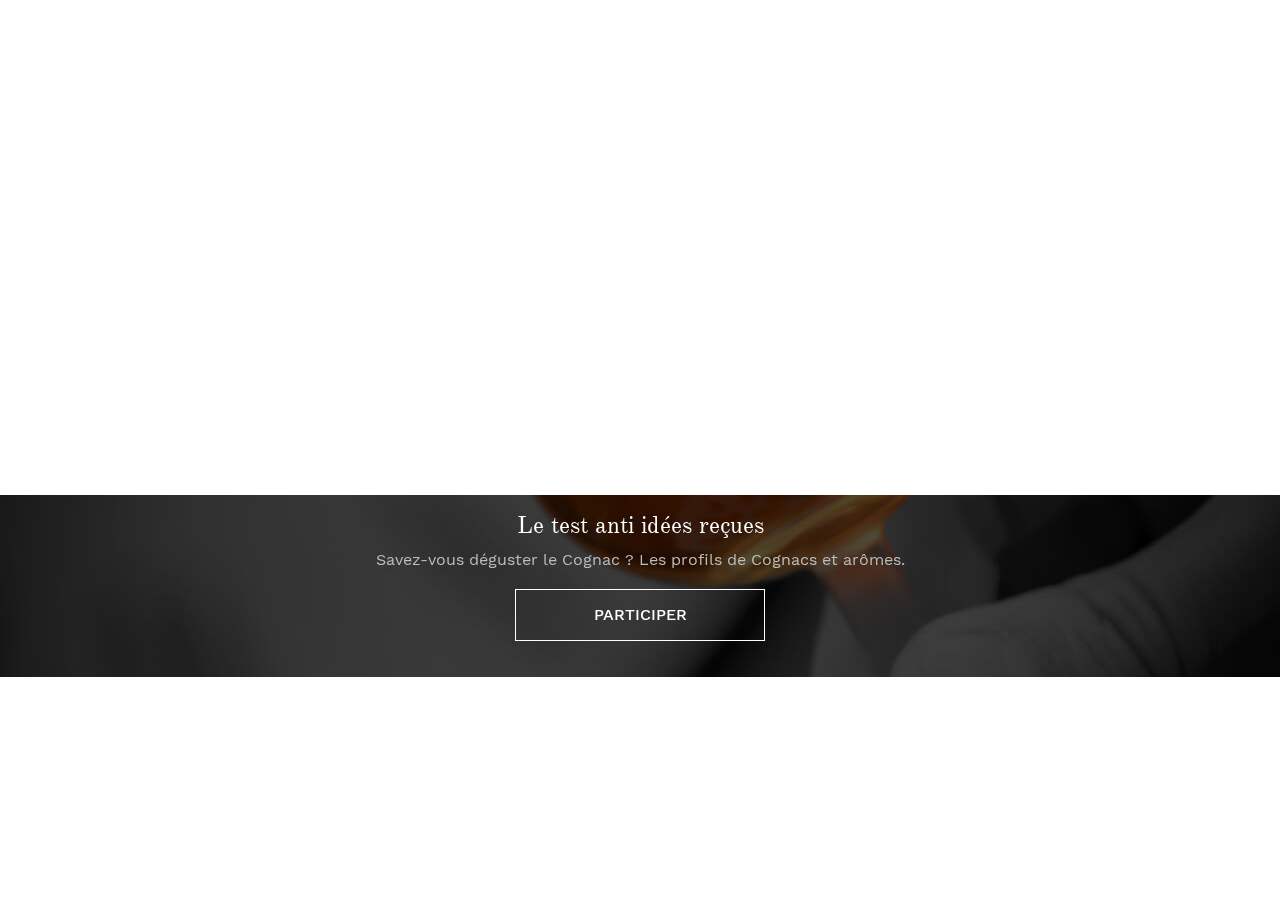
<file: index.html>
<!DOCTYPE html>
<html>
	<head>
		<meta charset="utf-8">
		<meta name="viewport" content="initial-scale=1, maximum-scale=1, user-scalable=no, width=device-width">
		<title></title>

		<link rel="manifest" href="manifest.json">
		<!-- <meta http-equiv="Content-Security-Policy" content="default-src *; style-src 'self' 'unsafe-inline'; script-src 'self' 'unsafe-inline' 'unsafe-eval'"> -->
		<!-- un-comment this code to enable service worker
<script>
if ('serviceWorker' in navigator) {
navigator.serviceWorker.register('service-worker.js')
.then(() => console.log('service worker installed'))
.catch(err => console.log('Error', err));
}
</script>-->
		<link href="lib/ionic/css/ionic.css" rel="stylesheet">
		<link href="css/style.css" rel="stylesheet">

		<!-- ionic/angularjs js -->
		<script src="lib/ionic/js/ionic.bundle.js"></script>
		<script src="lib/swiper/dist/js/swiper.js"></script>
		<script src="lib/angular-swiper/dist/angular-swiper.js"></script>
		<script src="lib/angular-translate/angular-translate.js"></script>
		<script src="lib/angular-animate/angular-animate.js"></script>
		<!-- cordova script (this will be a 404 during development) -->
		<script src="cordova.js"></script>

		<!-- your app's js -->
		<script src="js/ion-sticky.js"></script>
		<script src="js/translation.js"></script>
		<script src="js/services.js"></script>
		<script src="js/controllers.js"></script>
		<script src="js/app.js"></script>

	</head>

	<body ng-app="starter">
		<ion-nav-view></ion-nav-view>
	</body>
</html>
</file>
<file: lib/ionic/css/ionic.css>
@charset "UTF-8";
/*!
 * Copyright 2015 Drifty Co.
 * http://drifty.com/
 *
 * Ionic, v1.3.1
 * A powerful HTML5 mobile app framework.
 * http://ionicframework.com/
 *
 * By @maxlynch, @benjsperry, @adamdbradley <3
 *
 * Licensed under the MIT license. Please see LICENSE for more information.
 *
 */
/*!
  Ionicons, v2.0.1
  Created by Ben Sperry for the Ionic Framework, http://ionicons.com/
  https://twitter.com/benjsperry  https://twitter.com/ionicframework
  MIT License: https://github.com/driftyco/ionicons

  Android-style icons originally built by Google’s
  Material Design Icons: https://github.com/google/material-design-icons
  used under CC BY http://creativecommons.org/licenses/by/4.0/
  Modified icons to fit ionicon’s grid from original.
*/
@font-face {
  font-family: "Ionicons";
  src: url("../fonts/ionicons.eot?v=2.0.1");
  src: url("../fonts/ionicons.eot?v=2.0.1#iefix") format("embedded-opentype"), url("../fonts/ionicons.ttf?v=2.0.1") format("truetype"), url("../fonts/ionicons.woff?v=2.0.1") format("woff"), url("../fonts/ionicons.woff") format("woff"), url("../fonts/ionicons.svg?v=2.0.1#Ionicons") format("svg");
  font-weight: normal;
  font-style: normal; }

.ion, .ionicons,
.ion-alert:before,
.ion-alert-circled:before,
.ion-android-add:before,
.ion-android-add-circle:before,
.ion-android-alarm-clock:before,
.ion-android-alert:before,
.ion-android-apps:before,
.ion-android-archive:before,
.ion-android-arrow-back:before,
.ion-android-arrow-down:before,
.ion-android-arrow-dropdown:before,
.ion-android-arrow-dropdown-circle:before,
.ion-android-arrow-dropleft:before,
.ion-android-arrow-dropleft-circle:before,
.ion-android-arrow-dropright:before,
.ion-android-arrow-dropright-circle:before,
.ion-android-arrow-dropup:before,
.ion-android-arrow-dropup-circle:before,
.ion-android-arrow-forward:before,
.ion-android-arrow-up:before,
.ion-android-attach:before,
.ion-android-bar:before,
.ion-android-bicycle:before,
.ion-android-boat:before,
.ion-android-bookmark:before,
.ion-android-bulb:before,
.ion-android-bus:before,
.ion-android-calendar:before,
.ion-android-call:before,
.ion-android-camera:before,
.ion-android-cancel:before,
.ion-android-car:before,
.ion-android-cart:before,
.ion-android-chat:before,
.ion-android-checkbox:before,
.ion-android-checkbox-blank:before,
.ion-android-checkbox-outline:before,
.ion-android-checkbox-outline-blank:before,
.ion-android-checkmark-circle:before,
.ion-android-clipboard:before,
.ion-android-close:before,
.ion-android-cloud:before,
.ion-android-cloud-circle:before,
.ion-android-cloud-done:before,
.ion-android-cloud-outline:before,
.ion-android-color-palette:before,
.ion-android-compass:before,
.ion-android-contact:before,
.ion-android-contacts:before,
.ion-android-contract:before,
.ion-android-create:before,
.ion-android-delete:before,
.ion-android-desktop:before,
.ion-android-document:before,
.ion-android-done:before,
.ion-android-done-all:before,
.ion-android-download:before,
.ion-android-drafts:before,
.ion-android-exit:before,
.ion-android-expand:before,
.ion-android-favorite:before,
.ion-android-favorite-outline:before,
.ion-android-film:before,
.ion-android-folder:before,
.ion-android-folder-open:before,
.ion-android-funnel:before,
.ion-android-globe:before,
.ion-android-hand:before,
.ion-android-hangout:before,
.ion-android-happy:before,
.ion-android-home:before,
.ion-android-image:before,
.ion-android-laptop:before,
.ion-android-list:before,
.ion-android-locate:before,
.ion-android-lock:before,
.ion-android-mail:before,
.ion-android-map:before,
.ion-android-menu:before,
.ion-android-microphone:before,
.ion-android-microphone-off:before,
.ion-android-more-horizontal:before,
.ion-android-more-vertical:before,
.ion-android-navigate:before,
.ion-android-notifications:before,
.ion-android-notifications-none:before,
.ion-android-notifications-off:before,
.ion-android-open:before,
.ion-android-options:before,
.ion-android-people:before,
.ion-android-person:before,
.ion-android-person-add:before,
.ion-android-phone-landscape:before,
.ion-android-phone-portrait:before,
.ion-android-pin:before,
.ion-android-plane:before,
.ion-android-playstore:before,
.ion-android-print:before,
.ion-android-radio-button-off:before,
.ion-android-radio-button-on:before,
.ion-android-refresh:before,
.ion-android-remove:before,
.ion-android-remove-circle:before,
.ion-android-restaurant:before,
.ion-android-sad:before,
.ion-android-search:before,
.ion-android-send:before,
.ion-android-settings:before,
.ion-android-share:before,
.ion-android-share-alt:before,
.ion-android-star:before,
.ion-android-star-half:before,
.ion-android-star-outline:before,
.ion-android-stopwatch:before,
.ion-android-subway:before,
.ion-android-sunny:before,
.ion-android-sync:before,
.ion-android-textsms:before,
.ion-android-time:before,
.ion-android-train:before,
.ion-android-unlock:before,
.ion-android-upload:before,
.ion-android-volume-down:before,
.ion-android-volume-mute:before,
.ion-android-volume-off:before,
.ion-android-volume-up:before,
.ion-android-walk:before,
.ion-android-warning:before,
.ion-android-watch:before,
.ion-android-wifi:before,
.ion-aperture:before,
.ion-archive:before,
.ion-arrow-down-a:before,
.ion-arrow-down-b:before,
.ion-arrow-down-c:before,
.ion-arrow-expand:before,
.ion-arrow-graph-down-left:before,
.ion-arrow-graph-down-right:before,
.ion-arrow-graph-up-left:before,
.ion-arrow-graph-up-right:before,
.ion-arrow-left-a:before,
.ion-arrow-left-b:before,
.ion-arrow-left-c:before,
.ion-arrow-move:before,
.ion-arrow-resize:before,
.ion-arrow-return-left:before,
.ion-arrow-return-right:before,
.ion-arrow-right-a:before,
.ion-arrow-right-b:before,
.ion-arrow-right-c:before,
.ion-arrow-shrink:before,
.ion-arrow-swap:before,
.ion-arrow-up-a:before,
.ion-arrow-up-b:before,
.ion-arrow-up-c:before,
.ion-asterisk:before,
.ion-at:before,
.ion-backspace:before,
.ion-backspace-outline:before,
.ion-bag:before,
.ion-battery-charging:before,
.ion-battery-empty:before,
.ion-battery-full:before,
.ion-battery-half:before,
.ion-battery-low:before,
.ion-beaker:before,
.ion-beer:before,
.ion-bluetooth:before,
.ion-bonfire:before,
.ion-bookmark:before,
.ion-bowtie:before,
.ion-briefcase:before,
.ion-bug:before,
.ion-calculator:before,
.ion-calendar:before,
.ion-camera:before,
.ion-card:before,
.ion-cash:before,
.ion-chatbox:before,
.ion-chatbox-working:before,
.ion-chatboxes:before,
.ion-chatbubble:before,
.ion-chatbubble-working:before,
.ion-chatbubbles:before,
.ion-checkmark:before,
.ion-checkmark-circled:before,
.ion-checkmark-round:before,
.ion-chevron-down:before,
.ion-chevron-left:before,
.ion-chevron-right:before,
.ion-chevron-up:before,
.ion-clipboard:before,
.ion-clock:before,
.ion-close:before,
.ion-close-circled:before,
.ion-close-round:before,
.ion-closed-captioning:before,
.ion-cloud:before,
.ion-code:before,
.ion-code-download:before,
.ion-code-working:before,
.ion-coffee:before,
.ion-compass:before,
.ion-compose:before,
.ion-connection-bars:before,
.ion-contrast:before,
.ion-crop:before,
.ion-cube:before,
.ion-disc:before,
.ion-document:before,
.ion-document-text:before,
.ion-drag:before,
.ion-earth:before,
.ion-easel:before,
.ion-edit:before,
.ion-egg:before,
.ion-eject:before,
.ion-email:before,
.ion-email-unread:before,
.ion-erlenmeyer-flask:before,
.ion-erlenmeyer-flask-bubbles:before,
.ion-eye:before,
.ion-eye-disabled:before,
.ion-female:before,
.ion-filing:before,
.ion-film-marker:before,
.ion-fireball:before,
.ion-flag:before,
.ion-flame:before,
.ion-flash:before,
.ion-flash-off:before,
.ion-folder:before,
.ion-fork:before,
.ion-fork-repo:before,
.ion-forward:before,
.ion-funnel:before,
.ion-gear-a:before,
.ion-gear-b:before,
.ion-grid:before,
.ion-hammer:before,
.ion-happy:before,
.ion-happy-outline:before,
.ion-headphone:before,
.ion-heart:before,
.ion-heart-broken:before,
.ion-help:before,
.ion-help-buoy:before,
.ion-help-circled:before,
.ion-home:before,
.ion-icecream:before,
.ion-image:before,
.ion-images:before,
.ion-information:before,
.ion-information-circled:before,
.ion-ionic:before,
.ion-ios-alarm:before,
.ion-ios-alarm-outline:before,
.ion-ios-albums:before,
.ion-ios-albums-outline:before,
.ion-ios-americanfootball:before,
.ion-ios-americanfootball-outline:before,
.ion-ios-analytics:before,
.ion-ios-analytics-outline:before,
.ion-ios-arrow-back:before,
.ion-ios-arrow-down:before,
.ion-ios-arrow-forward:before,
.ion-ios-arrow-left:before,
.ion-ios-arrow-right:before,
.ion-ios-arrow-thin-down:before,
.ion-ios-arrow-thin-left:before,
.ion-ios-arrow-thin-right:before,
.ion-ios-arrow-thin-up:before,
.ion-ios-arrow-up:before,
.ion-ios-at:before,
.ion-ios-at-outline:before,
.ion-ios-barcode:before,
.ion-ios-barcode-outline:before,
.ion-ios-baseball:before,
.ion-ios-baseball-outline:before,
.ion-ios-basketball:before,
.ion-ios-basketball-outline:before,
.ion-ios-bell:before,
.ion-ios-bell-outline:before,
.ion-ios-body:before,
.ion-ios-body-outline:before,
.ion-ios-bolt:before,
.ion-ios-bolt-outline:before,
.ion-ios-book:before,
.ion-ios-book-outline:before,
.ion-ios-bookmarks:before,
.ion-ios-bookmarks-outline:before,
.ion-ios-box:before,
.ion-ios-box-outline:before,
.ion-ios-briefcase:before,
.ion-ios-briefcase-outline:before,
.ion-ios-browsers:before,
.ion-ios-browsers-outline:before,
.ion-ios-calculator:before,
.ion-ios-calculator-outline:before,
.ion-ios-calendar:before,
.ion-ios-calendar-outline:before,
.ion-ios-camera:before,
.ion-ios-camera-outline:before,
.ion-ios-cart:before,
.ion-ios-cart-outline:before,
.ion-ios-chatboxes:before,
.ion-ios-chatboxes-outline:before,
.ion-ios-chatbubble:before,
.ion-ios-chatbubble-outline:before,
.ion-ios-checkmark:before,
.ion-ios-checkmark-empty:before,
.ion-ios-checkmark-outline:before,
.ion-ios-circle-filled:before,
.ion-ios-circle-outline:before,
.ion-ios-clock:before,
.ion-ios-clock-outline:before,
.ion-ios-close:before,
.ion-ios-close-empty:before,
.ion-ios-close-outline:before,
.ion-ios-cloud:before,
.ion-ios-cloud-download:before,
.ion-ios-cloud-download-outline:before,
.ion-ios-cloud-outline:before,
.ion-ios-cloud-upload:before,
.ion-ios-cloud-upload-outline:before,
.ion-ios-cloudy:before,
.ion-ios-cloudy-night:before,
.ion-ios-cloudy-night-outline:before,
.ion-ios-cloudy-outline:before,
.ion-ios-cog:before,
.ion-ios-cog-outline:before,
.ion-ios-color-filter:before,
.ion-ios-color-filter-outline:before,
.ion-ios-color-wand:before,
.ion-ios-color-wand-outline:before,
.ion-ios-compose:before,
.ion-ios-compose-outline:before,
.ion-ios-contact:before,
.ion-ios-contact-outline:before,
.ion-ios-copy:before,
.ion-ios-copy-outline:before,
.ion-ios-crop:before,
.ion-ios-crop-strong:before,
.ion-ios-download:before,
.ion-ios-download-outline:before,
.ion-ios-drag:before,
.ion-ios-email:before,
.ion-ios-email-outline:before,
.ion-ios-eye:before,
.ion-ios-eye-outline:before,
.ion-ios-fastforward:before,
.ion-ios-fastforward-outline:before,
.ion-ios-filing:before,
.ion-ios-filing-outline:before,
.ion-ios-film:before,
.ion-ios-film-outline:before,
.ion-ios-flag:before,
.ion-ios-flag-outline:before,
.ion-ios-flame:before,
.ion-ios-flame-outline:before,
.ion-ios-flask:before,
.ion-ios-flask-outline:before,
.ion-ios-flower:before,
.ion-ios-flower-outline:before,
.ion-ios-folder:before,
.ion-ios-folder-outline:before,
.ion-ios-football:before,
.ion-ios-football-outline:before,
.ion-ios-game-controller-a:before,
.ion-ios-game-controller-a-outline:before,
.ion-ios-game-controller-b:before,
.ion-ios-game-controller-b-outline:before,
.ion-ios-gear:before,
.ion-ios-gear-outline:before,
.ion-ios-glasses:before,
.ion-ios-glasses-outline:before,
.ion-ios-grid-view:before,
.ion-ios-grid-view-outline:before,
.ion-ios-heart:before,
.ion-ios-heart-outline:before,
.ion-ios-help:before,
.ion-ios-help-empty:before,
.ion-ios-help-outline:before,
.ion-ios-home:before,
.ion-ios-home-outline:before,
.ion-ios-infinite:before,
.ion-ios-infinite-outline:before,
.ion-ios-information:before,
.ion-ios-information-empty:before,
.ion-ios-information-outline:before,
.ion-ios-ionic-outline:before,
.ion-ios-keypad:before,
.ion-ios-keypad-outline:before,
.ion-ios-lightbulb:before,
.ion-ios-lightbulb-outline:before,
.ion-ios-list:before,
.ion-ios-list-outline:before,
.ion-ios-location:before,
.ion-ios-location-outline:before,
.ion-ios-locked:before,
.ion-ios-locked-outline:before,
.ion-ios-loop:before,
.ion-ios-loop-strong:before,
.ion-ios-medical:before,
.ion-ios-medical-outline:before,
.ion-ios-medkit:before,
.ion-ios-medkit-outline:before,
.ion-ios-mic:before,
.ion-ios-mic-off:before,
.ion-ios-mic-outline:before,
.ion-ios-minus:before,
.ion-ios-minus-empty:before,
.ion-ios-minus-outline:before,
.ion-ios-monitor:before,
.ion-ios-monitor-outline:before,
.ion-ios-moon:before,
.ion-ios-moon-outline:before,
.ion-ios-more:before,
.ion-ios-more-outline:before,
.ion-ios-musical-note:before,
.ion-ios-musical-notes:before,
.ion-ios-navigate:before,
.ion-ios-navigate-outline:before,
.ion-ios-nutrition:before,
.ion-ios-nutrition-outline:before,
.ion-ios-paper:before,
.ion-ios-paper-outline:before,
.ion-ios-paperplane:before,
.ion-ios-paperplane-outline:before,
.ion-ios-partlysunny:before,
.ion-ios-partlysunny-outline:before,
.ion-ios-pause:before,
.ion-ios-pause-outline:before,
.ion-ios-paw:before,
.ion-ios-paw-outline:before,
.ion-ios-people:before,
.ion-ios-people-outline:before,
.ion-ios-person:before,
.ion-ios-person-outline:before,
.ion-ios-personadd:before,
.ion-ios-personadd-outline:before,
.ion-ios-photos:before,
.ion-ios-photos-outline:before,
.ion-ios-pie:before,
.ion-ios-pie-outline:before,
.ion-ios-pint:before,
.ion-ios-pint-outline:before,
.ion-ios-play:before,
.ion-ios-play-outline:before,
.ion-ios-plus:before,
.ion-ios-plus-empty:before,
.ion-ios-plus-outline:before,
.ion-ios-pricetag:before,
.ion-ios-pricetag-outline:before,
.ion-ios-pricetags:before,
.ion-ios-pricetags-outline:before,
.ion-ios-printer:before,
.ion-ios-printer-outline:before,
.ion-ios-pulse:before,
.ion-ios-pulse-strong:before,
.ion-ios-rainy:before,
.ion-ios-rainy-outline:before,
.ion-ios-recording:before,
.ion-ios-recording-outline:before,
.ion-ios-redo:before,
.ion-ios-redo-outline:before,
.ion-ios-refresh:before,
.ion-ios-refresh-empty:before,
.ion-ios-refresh-outline:before,
.ion-ios-reload:before,
.ion-ios-reverse-camera:before,
.ion-ios-reverse-camera-outline:before,
.ion-ios-rewind:before,
.ion-ios-rewind-outline:before,
.ion-ios-rose:before,
.ion-ios-rose-outline:before,
.ion-ios-search:before,
.ion-ios-search-strong:before,
.ion-ios-settings:before,
.ion-ios-settings-strong:before,
.ion-ios-shuffle:before,
.ion-ios-shuffle-strong:before,
.ion-ios-skipbackward:before,
.ion-ios-skipbackward-outline:before,
.ion-ios-skipforward:before,
.ion-ios-skipforward-outline:before,
.ion-ios-snowy:before,
.ion-ios-speedometer:before,
.ion-ios-speedometer-outline:before,
.ion-ios-star:before,
.ion-ios-star-half:before,
.ion-ios-star-outline:before,
.ion-ios-stopwatch:before,
.ion-ios-stopwatch-outline:before,
.ion-ios-sunny:before,
.ion-ios-sunny-outline:before,
.ion-ios-telephone:before,
.ion-ios-telephone-outline:before,
.ion-ios-tennisball:before,
.ion-ios-tennisball-outline:before,
.ion-ios-thunderstorm:before,
.ion-ios-thunderstorm-outline:before,
.ion-ios-time:before,
.ion-ios-time-outline:before,
.ion-ios-timer:before,
.ion-ios-timer-outline:before,
.ion-ios-toggle:before,
.ion-ios-toggle-outline:before,
.ion-ios-trash:before,
.ion-ios-trash-outline:before,
.ion-ios-undo:before,
.ion-ios-undo-outline:before,
.ion-ios-unlocked:before,
.ion-ios-unlocked-outline:before,
.ion-ios-upload:before,
.ion-ios-upload-outline:before,
.ion-ios-videocam:before,
.ion-ios-videocam-outline:before,
.ion-ios-volume-high:before,
.ion-ios-volume-low:before,
.ion-ios-wineglass:before,
.ion-ios-wineglass-outline:before,
.ion-ios-world:before,
.ion-ios-world-outline:before,
.ion-ipad:before,
.ion-iphone:before,
.ion-ipod:before,
.ion-jet:before,
.ion-key:before,
.ion-knife:before,
.ion-laptop:before,
.ion-leaf:before,
.ion-levels:before,
.ion-lightbulb:before,
.ion-link:before,
.ion-load-a:before,
.ion-load-b:before,
.ion-load-c:before,
.ion-load-d:before,
.ion-location:before,
.ion-lock-combination:before,
.ion-locked:before,
.ion-log-in:before,
.ion-log-out:before,
.ion-loop:before,
.ion-magnet:before,
.ion-male:before,
.ion-man:before,
.ion-map:before,
.ion-medkit:before,
.ion-merge:before,
.ion-mic-a:before,
.ion-mic-b:before,
.ion-mic-c:before,
.ion-minus:before,
.ion-minus-circled:before,
.ion-minus-round:before,
.ion-model-s:before,
.ion-monitor:before,
.ion-more:before,
.ion-mouse:before,
.ion-music-note:before,
.ion-navicon:before,
.ion-navicon-round:before,
.ion-navigate:before,
.ion-network:before,
.ion-no-smoking:before,
.ion-nuclear:before,
.ion-outlet:before,
.ion-paintbrush:before,
.ion-paintbucket:before,
.ion-paper-airplane:before,
.ion-paperclip:before,
.ion-pause:before,
.ion-person:before,
.ion-person-add:before,
.ion-person-stalker:before,
.ion-pie-graph:before,
.ion-pin:before,
.ion-pinpoint:before,
.ion-pizza:before,
.ion-plane:before,
.ion-planet:before,
.ion-play:before,
.ion-playstation:before,
.ion-plus:before,
.ion-plus-circled:before,
.ion-plus-round:before,
.ion-podium:before,
.ion-pound:before,
.ion-power:before,
.ion-pricetag:before,
.ion-pricetags:before,
.ion-printer:before,
.ion-pull-request:before,
.ion-qr-scanner:before,
.ion-quote:before,
.ion-radio-waves:before,
.ion-record:before,
.ion-refresh:before,
.ion-reply:before,
.ion-reply-all:before,
.ion-ribbon-a:before,
.ion-ribbon-b:before,
.ion-sad:before,
.ion-sad-outline:before,
.ion-scissors:before,
.ion-search:before,
.ion-settings:before,
.ion-share:before,
.ion-shuffle:before,
.ion-skip-backward:before,
.ion-skip-forward:before,
.ion-social-android:before,
.ion-social-android-outline:before,
.ion-social-angular:before,
.ion-social-angular-outline:before,
.ion-social-apple:before,
.ion-social-apple-outline:before,
.ion-social-bitcoin:before,
.ion-social-bitcoin-outline:before,
.ion-social-buffer:before,
.ion-social-buffer-outline:before,
.ion-social-chrome:before,
.ion-social-chrome-outline:before,
.ion-social-codepen:before,
.ion-social-codepen-outline:before,
.ion-social-css3:before,
.ion-social-css3-outline:before,
.ion-social-designernews:before,
.ion-social-designernews-outline:before,
.ion-social-dribbble:before,
.ion-social-dribbble-outline:before,
.ion-social-dropbox:before,
.ion-social-dropbox-outline:before,
.ion-social-euro:before,
.ion-social-euro-outline:before,
.ion-social-facebook:before,
.ion-social-facebook-outline:before,
.ion-social-foursquare:before,
.ion-social-foursquare-outline:before,
.ion-social-freebsd-devil:before,
.ion-social-github:before,
.ion-social-github-outline:before,
.ion-social-google:before,
.ion-social-google-outline:before,
.ion-social-googleplus:before,
.ion-social-googleplus-outline:before,
.ion-social-hackernews:before,
.ion-social-hackernews-outline:before,
.ion-social-html5:before,
.ion-social-html5-outline:before,
.ion-social-instagram:before,
.ion-social-instagram-outline:before,
.ion-social-javascript:before,
.ion-social-javascript-outline:before,
.ion-social-linkedin:before,
.ion-social-linkedin-outline:before,
.ion-social-markdown:before,
.ion-social-nodejs:before,
.ion-social-octocat:before,
.ion-social-pinterest:before,
.ion-social-pinterest-outline:before,
.ion-social-python:before,
.ion-social-reddit:before,
.ion-social-reddit-outline:before,
.ion-social-rss:before,
.ion-social-rss-outline:before,
.ion-social-sass:before,
.ion-social-skype:before,
.ion-social-skype-outline:before,
.ion-social-snapchat:before,
.ion-social-snapchat-outline:before,
.ion-social-tumblr:before,
.ion-social-tumblr-outline:before,
.ion-social-tux:before,
.ion-social-twitch:before,
.ion-social-twitch-outline:before,
.ion-social-twitter:before,
.ion-social-twitter-outline:before,
.ion-social-usd:before,
.ion-social-usd-outline:before,
.ion-social-vimeo:before,
.ion-social-vimeo-outline:before,
.ion-social-whatsapp:before,
.ion-social-whatsapp-outline:before,
.ion-social-windows:before,
.ion-social-windows-outline:before,
.ion-social-wordpress:before,
.ion-social-wordpress-outline:before,
.ion-social-yahoo:before,
.ion-social-yahoo-outline:before,
.ion-social-yen:before,
.ion-social-yen-outline:before,
.ion-social-youtube:before,
.ion-social-youtube-outline:before,
.ion-soup-can:before,
.ion-soup-can-outline:before,
.ion-speakerphone:before,
.ion-speedometer:before,
.ion-spoon:before,
.ion-star:before,
.ion-stats-bars:before,
.ion-steam:before,
.ion-stop:before,
.ion-thermometer:before,
.ion-thumbsdown:before,
.ion-thumbsup:before,
.ion-toggle:before,
.ion-toggle-filled:before,
.ion-transgender:before,
.ion-trash-a:before,
.ion-trash-b:before,
.ion-trophy:before,
.ion-tshirt:before,
.ion-tshirt-outline:before,
.ion-umbrella:before,
.ion-university:before,
.ion-unlocked:before,
.ion-upload:before,
.ion-usb:before,
.ion-videocamera:before,
.ion-volume-high:before,
.ion-volume-low:before,
.ion-volume-medium:before,
.ion-volume-mute:before,
.ion-wand:before,
.ion-waterdrop:before,
.ion-wifi:before,
.ion-wineglass:before,
.ion-woman:before,
.ion-wrench:before,
.ion-xbox:before {
  display: inline-block;
  font-family: "Ionicons";
  speak: none;
  font-style: normal;
  font-weight: normal;
  font-variant: normal;
  text-transform: none;
  text-rendering: auto;
  line-height: 1;
  -webkit-font-smoothing: antialiased;
  -moz-osx-font-smoothing: grayscale; }

.ion-alert:before {
  content: ""; }

.ion-alert-circled:before {
  content: ""; }

.ion-android-add:before {
  content: ""; }

.ion-android-add-circle:before {
  content: ""; }

.ion-android-alarm-clock:before {
  content: ""; }

.ion-android-alert:before {
  content: ""; }

.ion-android-apps:before {
  content: ""; }

.ion-android-archive:before {
  content: ""; }

.ion-android-arrow-back:before {
  content: ""; }

.ion-android-arrow-down:before {
  content: ""; }

.ion-android-arrow-dropdown:before {
  content: ""; }

.ion-android-arrow-dropdown-circle:before {
  content: ""; }

.ion-android-arrow-dropleft:before {
  content: ""; }

.ion-android-arrow-dropleft-circle:before {
  content: ""; }

.ion-android-arrow-dropright:before {
  content: ""; }

.ion-android-arrow-dropright-circle:before {
  content: ""; }

.ion-android-arrow-dropup:before {
  content: ""; }

.ion-android-arrow-dropup-circle:before {
  content: ""; }

.ion-android-arrow-forward:before {
  content: ""; }

.ion-android-arrow-up:before {
  content: ""; }

.ion-android-attach:before {
  content: ""; }

.ion-android-bar:before {
  content: ""; }

.ion-android-bicycle:before {
  content: ""; }

.ion-android-boat:before {
  content: ""; }

.ion-android-bookmark:before {
  content: ""; }

.ion-android-bulb:before {
  content: ""; }

.ion-android-bus:before {
  content: ""; }

.ion-android-calendar:before {
  content: ""; }

.ion-android-call:before {
  content: ""; }

.ion-android-camera:before {
  content: ""; }

.ion-android-cancel:before {
  content: ""; }

.ion-android-car:before {
  content: ""; }

.ion-android-cart:before {
  content: ""; }

.ion-android-chat:before {
  content: ""; }

.ion-android-checkbox:before {
  content: ""; }

.ion-android-checkbox-blank:before {
  content: ""; }

.ion-android-checkbox-outline:before {
  content: ""; }

.ion-android-checkbox-outline-blank:before {
  content: ""; }

.ion-android-checkmark-circle:before {
  content: ""; }

.ion-android-clipboard:before {
  content: ""; }

.ion-android-close:before {
  content: ""; }

.ion-android-cloud:before {
  content: ""; }

.ion-android-cloud-circle:before {
  content: ""; }

.ion-android-cloud-done:before {
  content: ""; }

.ion-android-cloud-outline:before {
  content: ""; }

.ion-android-color-palette:before {
  content: ""; }

.ion-android-compass:before {
  content: ""; }

.ion-android-contact:before {
  content: ""; }

.ion-android-contacts:before {
  content: ""; }

.ion-android-contract:before {
  content: ""; }

.ion-android-create:before {
  content: ""; }

.ion-android-delete:before {
  content: ""; }

.ion-android-desktop:before {
  content: ""; }

.ion-android-document:before {
  content: ""; }

.ion-android-done:before {
  content: ""; }

.ion-android-done-all:before {
  content: ""; }

.ion-android-download:before {
  content: ""; }

.ion-android-drafts:before {
  content: ""; }

.ion-android-exit:before {
  content: ""; }

.ion-android-expand:before {
  content: ""; }

.ion-android-favorite:before {
  content: ""; }

.ion-android-favorite-outline:before {
  content: ""; }

.ion-android-film:before {
  content: ""; }

.ion-android-folder:before {
  content: ""; }

.ion-android-folder-open:before {
  content: ""; }

.ion-android-funnel:before {
  content: ""; }

.ion-android-globe:before {
  content: ""; }

.ion-android-hand:before {
  content: ""; }

.ion-android-hangout:before {
  content: ""; }

.ion-android-happy:before {
  content: ""; }

.ion-android-home:before {
  content: ""; }

.ion-android-image:before {
  content: ""; }

.ion-android-laptop:before {
  content: ""; }

.ion-android-list:before {
  content: ""; }

.ion-android-locate:before {
  content: ""; }

.ion-android-lock:before {
  content: ""; }

.ion-android-mail:before {
  content: ""; }

.ion-android-map:before {
  content: ""; }

.ion-android-menu:before {
  content: ""; }

.ion-android-microphone:before {
  content: ""; }

.ion-android-microphone-off:before {
  content: ""; }

.ion-android-more-horizontal:before {
  content: ""; }

.ion-android-more-vertical:before {
  content: ""; }

.ion-android-navigate:before {
  content: ""; }

.ion-android-notifications:before {
  content: ""; }

.ion-android-notifications-none:before {
  content: ""; }

.ion-android-notifications-off:before {
  content: ""; }

.ion-android-open:before {
  content: ""; }

.ion-android-options:before {
  content: ""; }

.ion-android-people:before {
  content: ""; }

.ion-android-person:before {
  content: ""; }

.ion-android-person-add:before {
  content: ""; }

.ion-android-phone-landscape:before {
  content: ""; }

.ion-android-phone-portrait:before {
  content: ""; }

.ion-android-pin:before {
  content: ""; }

.ion-android-plane:before {
  content: ""; }

.ion-android-playstore:before {
  content: ""; }

.ion-android-print:before {
  content: ""; }

.ion-android-radio-button-off:before {
  content: ""; }

.ion-android-radio-button-on:before {
  content: ""; }

.ion-android-refresh:before {
  content: ""; }

.ion-android-remove:before {
  content: ""; }

.ion-android-remove-circle:before {
  content: ""; }

.ion-android-restaurant:before {
  content: ""; }

.ion-android-sad:before {
  content: ""; }

.ion-android-search:before {
  content: ""; }

.ion-android-send:before {
  content: ""; }

.ion-android-settings:before {
  content: ""; }

.ion-android-share:before {
  content: ""; }

.ion-android-share-alt:before {
  content: ""; }

.ion-android-star:before {
  content: ""; }

.ion-android-star-half:before {
  content: ""; }

.ion-android-star-outline:before {
  content: ""; }

.ion-android-stopwatch:before {
  content: ""; }

.ion-android-subway:before {
  content: ""; }

.ion-android-sunny:before {
  content: ""; }

.ion-android-sync:before {
  content: ""; }

.ion-android-textsms:before {
  content: ""; }

.ion-android-time:before {
  content: ""; }

.ion-android-train:before {
  content: ""; }

.ion-android-unlock:before {
  content: ""; }

.ion-android-upload:before {
  content: ""; }

.ion-android-volume-down:before {
  content: ""; }

.ion-android-volume-mute:before {
  content: ""; }

.ion-android-volume-off:before {
  content: ""; }

.ion-android-volume-up:before {
  content: ""; }

.ion-android-walk:before {
  content: ""; }

.ion-android-warning:before {
  content: ""; }

.ion-android-watch:before {
  content: ""; }

.ion-android-wifi:before {
  content: ""; }

.ion-aperture:before {
  content: ""; }

.ion-archive:before {
  content: ""; }

.ion-arrow-down-a:before {
  content: ""; }

.ion-arrow-down-b:before {
  content: ""; }

.ion-arrow-down-c:before {
  content: ""; }

.ion-arrow-expand:before {
  content: ""; }

.ion-arrow-graph-down-left:before {
  content: ""; }

.ion-arrow-graph-down-right:before {
  content: ""; }

.ion-arrow-graph-up-left:before {
  content: ""; }

.ion-arrow-graph-up-right:before {
  content: ""; }

.ion-arrow-left-a:before {
  content: ""; }

.ion-arrow-left-b:before {
  content: ""; }

.ion-arrow-left-c:before {
  content: ""; }

.ion-arrow-move:before {
  content: ""; }

.ion-arrow-resize:before {
  content: ""; }

.ion-arrow-return-left:before {
  content: ""; }

.ion-arrow-return-right:before {
  content: ""; }

.ion-arrow-right-a:before {
  content: ""; }

.ion-arrow-right-b:before {
  content: ""; }

.ion-arrow-right-c:before {
  content: ""; }

.ion-arrow-shrink:before {
  content: ""; }

.ion-arrow-swap:before {
  content: ""; }

.ion-arrow-up-a:before {
  content: ""; }

.ion-arrow-up-b:before {
  content: ""; }

.ion-arrow-up-c:before {
  content: ""; }

.ion-asterisk:before {
  content: ""; }

.ion-at:before {
  content: ""; }

.ion-backspace:before {
  content: ""; }

.ion-backspace-outline:before {
  content: ""; }

.ion-bag:before {
  content: ""; }

.ion-battery-charging:before {
  content: ""; }

.ion-battery-empty:before {
  content: ""; }

.ion-battery-full:before {
  content: ""; }

.ion-battery-half:before {
  content: ""; }

.ion-battery-low:before {
  content: ""; }

.ion-beaker:before {
  content: ""; }

.ion-beer:before {
  content: ""; }

.ion-bluetooth:before {
  content: ""; }

.ion-bonfire:before {
  content: ""; }

.ion-bookmark:before {
  content: ""; }

.ion-bowtie:before {
  content: ""; }

.ion-briefcase:before {
  content: ""; }

.ion-bug:before {
  content: ""; }

.ion-calculator:before {
  content: ""; }

.ion-calendar:before {
  content: ""; }

.ion-camera:before {
  content: ""; }

.ion-card:before {
  content: ""; }

.ion-cash:before {
  content: ""; }

.ion-chatbox:before {
  content: ""; }

.ion-chatbox-working:before {
  content: ""; }

.ion-chatboxes:before {
  content: ""; }

.ion-chatbubble:before {
  content: ""; }

.ion-chatbubble-working:before {
  content: ""; }

.ion-chatbubbles:before {
  content: ""; }

.ion-checkmark:before {
  content: ""; }

.ion-checkmark-circled:before {
  content: ""; }

.ion-checkmark-round:before {
  content: ""; }

.ion-chevron-down:before {
  content: ""; }

.ion-chevron-left:before {
  content: ""; }

.ion-chevron-right:before {
  content: ""; }

.ion-chevron-up:before {
  content: ""; }

.ion-clipboard:before {
  content: ""; }

.ion-clock:before {
  content: ""; }

.ion-close:before {
  content: ""; }

.ion-close-circled:before {
  content: ""; }

.ion-close-round:before {
  content: ""; }

.ion-closed-captioning:before {
  content: ""; }

.ion-cloud:before {
  content: ""; }

.ion-code:before {
  content: ""; }

.ion-code-download:before {
  content: ""; }

.ion-code-working:before {
  content: ""; }

.ion-coffee:before {
  content: ""; }

.ion-compass:before {
  content: ""; }

.ion-compose:before {
  content: ""; }

.ion-connection-bars:before {
  content: ""; }

.ion-contrast:before {
  content: ""; }

.ion-crop:before {
  content: ""; }

.ion-cube:before {
  content: ""; }

.ion-disc:before {
  content: ""; }

.ion-document:before {
  content: ""; }

.ion-document-text:before {
  content: ""; }

.ion-drag:before {
  content: ""; }

.ion-earth:before {
  content: ""; }

.ion-easel:before {
  content: ""; }

.ion-edit:before {
  content: ""; }

.ion-egg:before {
  content: ""; }

.ion-eject:before {
  content: ""; }

.ion-email:before {
  content: ""; }

.ion-email-unread:before {
  content: ""; }

.ion-erlenmeyer-flask:before {
  content: ""; }

.ion-erlenmeyer-flask-bubbles:before {
  content: ""; }

.ion-eye:before {
  content: ""; }

.ion-eye-disabled:before {
  content: ""; }

.ion-female:before {
  content: ""; }

.ion-filing:before {
  content: ""; }

.ion-film-marker:before {
  content: ""; }

.ion-fireball:before {
  content: ""; }

.ion-flag:before {
  content: ""; }

.ion-flame:before {
  content: ""; }

.ion-flash:before {
  content: ""; }

.ion-flash-off:before {
  content: ""; }

.ion-folder:before {
  content: ""; }

.ion-fork:before {
  content: ""; }

.ion-fork-repo:before {
  content: ""; }

.ion-forward:before {
  content: ""; }

.ion-funnel:before {
  content: ""; }

.ion-gear-a:before {
  content: ""; }

.ion-gear-b:before {
  content: ""; }

.ion-grid:before {
  content: ""; }

.ion-hammer:before {
  content: ""; }

.ion-happy:before {
  content: ""; }

.ion-happy-outline:before {
  content: ""; }

.ion-headphone:before {
  content: ""; }

.ion-heart:before {
  content: ""; }

.ion-heart-broken:before {
  content: ""; }

.ion-help:before {
  content: ""; }

.ion-help-buoy:before {
  content: ""; }

.ion-help-circled:before {
  content: ""; }

.ion-home:before {
  content: ""; }

.ion-icecream:before {
  content: ""; }

.ion-image:before {
  content: ""; }

.ion-images:before {
  content: ""; }

.ion-information:before {
  content: ""; }

.ion-information-circled:before {
  content: ""; }

.ion-ionic:before {
  content: ""; }

.ion-ios-alarm:before {
  content: ""; }

.ion-ios-alarm-outline:before {
  content: ""; }

.ion-ios-albums:before {
  content: ""; }

.ion-ios-albums-outline:before {
  content: ""; }

.ion-ios-americanfootball:before {
  content: ""; }

.ion-ios-americanfootball-outline:before {
  content: ""; }

.ion-ios-analytics:before {
  content: ""; }

.ion-ios-analytics-outline:before {
  content: ""; }

.ion-ios-arrow-back:before {
  content: ""; }

.ion-ios-arrow-down:before {
  content: ""; }

.ion-ios-arrow-forward:before {
  content: ""; }

.ion-ios-arrow-left:before {
  content: ""; }

.ion-ios-arrow-right:before {
  content: ""; }

.ion-ios-arrow-thin-down:before {
  content: ""; }

.ion-ios-arrow-thin-left:before {
  content: ""; }

.ion-ios-arrow-thin-right:before {
  content: ""; }

.ion-ios-arrow-thin-up:before {
  content: ""; }

.ion-ios-arrow-up:before {
  content: ""; }

.ion-ios-at:before {
  content: ""; }

.ion-ios-at-outline:before {
  content: ""; }

.ion-ios-barcode:before {
  content: ""; }

.ion-ios-barcode-outline:before {
  content: ""; }

.ion-ios-baseball:before {
  content: ""; }

.ion-ios-baseball-outline:before {
  content: ""; }

.ion-ios-basketball:before {
  content: ""; }

.ion-ios-basketball-outline:before {
  content: ""; }

.ion-ios-bell:before {
  content: ""; }

.ion-ios-bell-outline:before {
  content: ""; }

.ion-ios-body:before {
  content: ""; }

.ion-ios-body-outline:before {
  content: ""; }

.ion-ios-bolt:before {
  content: ""; }

.ion-ios-bolt-outline:before {
  content: ""; }

.ion-ios-book:before {
  content: ""; }

.ion-ios-book-outline:before {
  content: ""; }

.ion-ios-bookmarks:before {
  content: ""; }

.ion-ios-bookmarks-outline:before {
  content: ""; }

.ion-ios-box:before {
  content: ""; }

.ion-ios-box-outline:before {
  content: ""; }

.ion-ios-briefcase:before {
  content: ""; }

.ion-ios-briefcase-outline:before {
  content: ""; }

.ion-ios-browsers:before {
  content: ""; }

.ion-ios-browsers-outline:before {
  content: ""; }

.ion-ios-calculator:before {
  content: ""; }

.ion-ios-calculator-outline:before {
  content: ""; }

.ion-ios-calendar:before {
  content: ""; }

.ion-ios-calendar-outline:before {
  content: ""; }

.ion-ios-camera:before {
  content: ""; }

.ion-ios-camera-outline:before {
  content: ""; }

.ion-ios-cart:before {
  content: ""; }

.ion-ios-cart-outline:before {
  content: ""; }

.ion-ios-chatboxes:before {
  content: ""; }

.ion-ios-chatboxes-outline:before {
  content: ""; }

.ion-ios-chatbubble:before {
  content: ""; }

.ion-ios-chatbubble-outline:before {
  content: ""; }

.ion-ios-checkmark:before {
  content: ""; }

.ion-ios-checkmark-empty:before {
  content: ""; }

.ion-ios-checkmark-outline:before {
  content: ""; }

.ion-ios-circle-filled:before {
  content: ""; }

.ion-ios-circle-outline:before {
  content: ""; }

.ion-ios-clock:before {
  content: ""; }

.ion-ios-clock-outline:before {
  content: ""; }

.ion-ios-close:before {
  content: ""; }

.ion-ios-close-empty:before {
  content: ""; }

.ion-ios-close-outline:before {
  content: ""; }

.ion-ios-cloud:before {
  content: ""; }

.ion-ios-cloud-download:before {
  content: ""; }

.ion-ios-cloud-download-outline:before {
  content: ""; }

.ion-ios-cloud-outline:before {
  content: ""; }

.ion-ios-cloud-upload:before {
  content: ""; }

.ion-ios-cloud-upload-outline:before {
  content: ""; }

.ion-ios-cloudy:before {
  content: ""; }

.ion-ios-cloudy-night:before {
  content: ""; }

.ion-ios-cloudy-night-outline:before {
  content: ""; }

.ion-ios-cloudy-outline:before {
  content: ""; }

.ion-ios-cog:before {
  content: ""; }

.ion-ios-cog-outline:before {
  content: ""; }

.ion-ios-color-filter:before {
  content: ""; }

.ion-ios-color-filter-outline:before {
  content: ""; }

.ion-ios-color-wand:before {
  content: ""; }

.ion-ios-color-wand-outline:before {
  content: ""; }

.ion-ios-compose:before {
  content: ""; }

.ion-ios-compose-outline:before {
  content: ""; }

.ion-ios-contact:before {
  content: ""; }

.ion-ios-contact-outline:before {
  content: ""; }

.ion-ios-copy:before {
  content: ""; }

.ion-ios-copy-outline:before {
  content: ""; }

.ion-ios-crop:before {
  content: ""; }

.ion-ios-crop-strong:before {
  content: ""; }

.ion-ios-download:before {
  content: ""; }

.ion-ios-download-outline:before {
  content: ""; }

.ion-ios-drag:before {
  content: ""; }

.ion-ios-email:before {
  content: ""; }

.ion-ios-email-outline:before {
  content: ""; }

.ion-ios-eye:before {
  content: ""; }

.ion-ios-eye-outline:before {
  content: ""; }

.ion-ios-fastforward:before {
  content: ""; }

.ion-ios-fastforward-outline:before {
  content: ""; }

.ion-ios-filing:before {
  content: ""; }

.ion-ios-filing-outline:before {
  content: ""; }

.ion-ios-film:before {
  content: ""; }

.ion-ios-film-outline:before {
  content: ""; }

.ion-ios-flag:before {
  content: ""; }

.ion-ios-flag-outline:before {
  content: ""; }

.ion-ios-flame:before {
  content: ""; }

.ion-ios-flame-outline:before {
  content: ""; }

.ion-ios-flask:before {
  content: ""; }

.ion-ios-flask-outline:before {
  content: ""; }

.ion-ios-flower:before {
  content: ""; }

.ion-ios-flower-outline:before {
  content: ""; }

.ion-ios-folder:before {
  content: ""; }

.ion-ios-folder-outline:before {
  content: ""; }

.ion-ios-football:before {
  content: ""; }

.ion-ios-football-outline:before {
  content: ""; }

.ion-ios-game-controller-a:before {
  content: ""; }

.ion-ios-game-controller-a-outline:before {
  content: ""; }

.ion-ios-game-controller-b:before {
  content: ""; }

.ion-ios-game-controller-b-outline:before {
  content: ""; }

.ion-ios-gear:before {
  content: ""; }

.ion-ios-gear-outline:before {
  content: ""; }

.ion-ios-glasses:before {
  content: ""; }

.ion-ios-glasses-outline:before {
  content: ""; }

.ion-ios-grid-view:before {
  content: ""; }

.ion-ios-grid-view-outline:before {
  content: ""; }

.ion-ios-heart:before {
  content: ""; }

.ion-ios-heart-outline:before {
  content: ""; }

.ion-ios-help:before {
  content: ""; }

.ion-ios-help-empty:before {
  content: ""; }

.ion-ios-help-outline:before {
  content: ""; }

.ion-ios-home:before {
  content: ""; }

.ion-ios-home-outline:before {
  content: ""; }

.ion-ios-infinite:before {
  content: ""; }

.ion-ios-infinite-outline:before {
  content: ""; }

.ion-ios-information:before {
  content: ""; }

.ion-ios-information-empty:before {
  content: ""; }

.ion-ios-information-outline:before {
  content: ""; }

.ion-ios-ionic-outline:before {
  content: ""; }

.ion-ios-keypad:before {
  content: ""; }

.ion-ios-keypad-outline:before {
  content: ""; }

.ion-ios-lightbulb:before {
  content: ""; }

.ion-ios-lightbulb-outline:before {
  content: ""; }

.ion-ios-list:before {
  content: ""; }

.ion-ios-list-outline:before {
  content: ""; }

.ion-ios-location:before {
  content: ""; }

.ion-ios-location-outline:before {
  content: ""; }

.ion-ios-locked:before {
  content: ""; }

.ion-ios-locked-outline:before {
  content: ""; }

.ion-ios-loop:before {
  content: ""; }

.ion-ios-loop-strong:before {
  content: ""; }

.ion-ios-medical:before {
  content: ""; }

.ion-ios-medical-outline:before {
  content: ""; }

.ion-ios-medkit:before {
  content: ""; }

.ion-ios-medkit-outline:before {
  content: ""; }

.ion-ios-mic:before {
  content: ""; }

.ion-ios-mic-off:before {
  content: ""; }

.ion-ios-mic-outline:before {
  content: ""; }

.ion-ios-minus:before {
  content: ""; }

.ion-ios-minus-empty:before {
  content: ""; }

.ion-ios-minus-outline:before {
  content: ""; }

.ion-ios-monitor:before {
  content: ""; }

.ion-ios-monitor-outline:before {
  content: ""; }

.ion-ios-moon:before {
  content: ""; }

.ion-ios-moon-outline:before {
  content: ""; }

.ion-ios-more:before {
  content: ""; }

.ion-ios-more-outline:before {
  content: ""; }

.ion-ios-musical-note:before {
  content: ""; }

.ion-ios-musical-notes:before {
  content: ""; }

.ion-ios-navigate:before {
  content: ""; }

.ion-ios-navigate-outline:before {
  content: ""; }

.ion-ios-nutrition:before {
  content: ""; }

.ion-ios-nutrition-outline:before {
  content: ""; }

.ion-ios-paper:before {
  content: ""; }

.ion-ios-paper-outline:before {
  content: ""; }

.ion-ios-paperplane:before {
  content: ""; }

.ion-ios-paperplane-outline:before {
  content: ""; }

.ion-ios-partlysunny:before {
  content: ""; }

.ion-ios-partlysunny-outline:before {
  content: ""; }

.ion-ios-pause:before {
  content: ""; }

.ion-ios-pause-outline:before {
  content: ""; }

.ion-ios-paw:before {
  content: ""; }

.ion-ios-paw-outline:before {
  content: ""; }

.ion-ios-people:before {
  content: ""; }

.ion-ios-people-outline:before {
  content: ""; }

.ion-ios-person:before {
  content: ""; }

.ion-ios-person-outline:before {
  content: ""; }

.ion-ios-personadd:before {
  content: ""; }

.ion-ios-personadd-outline:before {
  content: ""; }

.ion-ios-photos:before {
  content: ""; }

.ion-ios-photos-outline:before {
  content: ""; }

.ion-ios-pie:before {
  content: ""; }

.ion-ios-pie-outline:before {
  content: ""; }

.ion-ios-pint:before {
  content: ""; }

.ion-ios-pint-outline:before {
  content: ""; }

.ion-ios-play:before {
  content: ""; }

.ion-ios-play-outline:before {
  content: ""; }

.ion-ios-plus:before {
  content: ""; }

.ion-ios-plus-empty:before {
  content: ""; }

.ion-ios-plus-outline:before {
  content: ""; }

.ion-ios-pricetag:before {
  content: ""; }

.ion-ios-pricetag-outline:before {
  content: ""; }

.ion-ios-pricetags:before {
  content: ""; }

.ion-ios-pricetags-outline:before {
  content: ""; }

.ion-ios-printer:before {
  content: ""; }

.ion-ios-printer-outline:before {
  content: ""; }

.ion-ios-pulse:before {
  content: ""; }

.ion-ios-pulse-strong:before {
  content: ""; }

.ion-ios-rainy:before {
  content: ""; }

.ion-ios-rainy-outline:before {
  content: ""; }

.ion-ios-recording:before {
  content: ""; }

.ion-ios-recording-outline:before {
  content: ""; }

.ion-ios-redo:before {
  content: ""; }

.ion-ios-redo-outline:before {
  content: ""; }

.ion-ios-refresh:before {
  content: ""; }

.ion-ios-refresh-empty:before {
  content: ""; }

.ion-ios-refresh-outline:before {
  content: ""; }

.ion-ios-reload:before {
  content: ""; }

.ion-ios-reverse-camera:before {
  content: ""; }

.ion-ios-reverse-camera-outline:before {
  content: ""; }

.ion-ios-rewind:before {
  content: ""; }

.ion-ios-rewind-outline:before {
  content: ""; }

.ion-ios-rose:before {
  content: ""; }

.ion-ios-rose-outline:before {
  content: ""; }

.ion-ios-search:before {
  content: ""; }

.ion-ios-search-strong:before {
  content: ""; }

.ion-ios-settings:before {
  content: ""; }

.ion-ios-settings-strong:before {
  content: ""; }

.ion-ios-shuffle:before {
  content: ""; }

.ion-ios-shuffle-strong:before {
  content: ""; }

.ion-ios-skipbackward:before {
  content: ""; }

.ion-ios-skipbackward-outline:before {
  content: ""; }

.ion-ios-skipforward:before {
  content: ""; }

.ion-ios-skipforward-outline:before {
  content: ""; }

.ion-ios-snowy:before {
  content: ""; }

.ion-ios-speedometer:before {
  content: ""; }

.ion-ios-speedometer-outline:before {
  content: ""; }

.ion-ios-star:before {
  content: ""; }

.ion-ios-star-half:before {
  content: ""; }

.ion-ios-star-outline:before {
  content: ""; }

.ion-ios-stopwatch:before {
  content: ""; }

.ion-ios-stopwatch-outline:before {
  content: ""; }

.ion-ios-sunny:before {
  content: ""; }

.ion-ios-sunny-outline:before {
  content: ""; }

.ion-ios-telephone:before {
  content: ""; }

.ion-ios-telephone-outline:before {
  content: ""; }

.ion-ios-tennisball:before {
  content: ""; }

.ion-ios-tennisball-outline:before {
  content: ""; }

.ion-ios-thunderstorm:before {
  content: ""; }

.ion-ios-thunderstorm-outline:before {
  content: ""; }

.ion-ios-time:before {
  content: ""; }

.ion-ios-time-outline:before {
  content: ""; }

.ion-ios-timer:before {
  content: ""; }

.ion-ios-timer-outline:before {
  content: ""; }

.ion-ios-toggle:before {
  content: ""; }

.ion-ios-toggle-outline:before {
  content: ""; }

.ion-ios-trash:before {
  content: ""; }

.ion-ios-trash-outline:before {
  content: ""; }

.ion-ios-undo:before {
  content: ""; }

.ion-ios-undo-outline:before {
  content: ""; }

.ion-ios-unlocked:before {
  content: ""; }

.ion-ios-unlocked-outline:before {
  content: ""; }

.ion-ios-upload:before {
  content: ""; }

.ion-ios-upload-outline:before {
  content: ""; }

.ion-ios-videocam:before {
  content: ""; }

.ion-ios-videocam-outline:before {
  content: ""; }

.ion-ios-volume-high:before {
  content: ""; }

.ion-ios-volume-low:before {
  content: ""; }

.ion-ios-wineglass:before {
  content: ""; }

.ion-ios-wineglass-outline:before {
  content: ""; }

.ion-ios-world:before {
  content: ""; }

.ion-ios-world-outline:before {
  content: ""; }

.ion-ipad:before {
  content: ""; }

.ion-iphone:before {
  content: ""; }

.ion-ipod:before {
  content: ""; }

.ion-jet:before {
  content: ""; }

.ion-key:before {
  content: ""; }

.ion-knife:before {
  content: ""; }

.ion-laptop:before {
  content: ""; }

.ion-leaf:before {
  content: ""; }

.ion-levels:before {
  content: ""; }

.ion-lightbulb:before {
  content: ""; }

.ion-link:before {
  content: ""; }

.ion-load-a:before {
  content: ""; }

.ion-load-b:before {
  content: ""; }

.ion-load-c:before {
  content: ""; }

.ion-load-d:before {
  content: ""; }

.ion-location:before {
  content: ""; }

.ion-lock-combination:before {
  content: ""; }

.ion-locked:before {
  content: ""; }

.ion-log-in:before {
  content: ""; }

.ion-log-out:before {
  content: ""; }

.ion-loop:before {
  content: ""; }

.ion-magnet:before {
  content: ""; }

.ion-male:before {
  content: ""; }

.ion-man:before {
  content: ""; }

.ion-map:before {
  content: ""; }

.ion-medkit:before {
  content: ""; }

.ion-merge:before {
  content: ""; }

.ion-mic-a:before {
  content: ""; }

.ion-mic-b:before {
  content: ""; }

.ion-mic-c:before {
  content: ""; }

.ion-minus:before {
  content: ""; }

.ion-minus-circled:before {
  content: ""; }

.ion-minus-round:before {
  content: ""; }

.ion-model-s:before {
  content: ""; }

.ion-monitor:before {
  content: ""; }

.ion-more:before {
  content: ""; }

.ion-mouse:before {
  content: ""; }

.ion-music-note:before {
  content: ""; }

.ion-navicon:before {
  content: ""; }

.ion-navicon-round:before {
  content: ""; }

.ion-navigate:before {
  content: ""; }

.ion-network:before {
  content: ""; }

.ion-no-smoking:before {
  content: ""; }

.ion-nuclear:before {
  content: ""; }

.ion-outlet:before {
  content: ""; }

.ion-paintbrush:before {
  content: ""; }

.ion-paintbucket:before {
  content: ""; }

.ion-paper-airplane:before {
  content: ""; }

.ion-paperclip:before {
  content: ""; }

.ion-pause:before {
  content: ""; }

.ion-person:before {
  content: ""; }

.ion-person-add:before {
  content: ""; }

.ion-person-stalker:before {
  content: ""; }

.ion-pie-graph:before {
  content: ""; }

.ion-pin:before {
  content: ""; }

.ion-pinpoint:before {
  content: ""; }

.ion-pizza:before {
  content: ""; }

.ion-plane:before {
  content: ""; }

.ion-planet:before {
  content: ""; }

.ion-play:before {
  content: ""; }

.ion-playstation:before {
  content: ""; }

.ion-plus:before {
  content: ""; }

.ion-plus-circled:before {
  content: ""; }

.ion-plus-round:before {
  content: ""; }

.ion-podium:before {
  content: ""; }

.ion-pound:before {
  content: ""; }

.ion-power:before {
  content: ""; }

.ion-pricetag:before {
  content: ""; }

.ion-pricetags:before {
  content: ""; }

.ion-printer:before {
  content: ""; }

.ion-pull-request:before {
  content: ""; }

.ion-qr-scanner:before {
  content: ""; }

.ion-quote:before {
  content: ""; }

.ion-radio-waves:before {
  content: ""; }

.ion-record:before {
  content: ""; }

.ion-refresh:before {
  content: ""; }

.ion-reply:before {
  content: ""; }

.ion-reply-all:before {
  content: ""; }

.ion-ribbon-a:before {
  content: ""; }

.ion-ribbon-b:before {
  content: ""; }

.ion-sad:before {
  content: ""; }

.ion-sad-outline:before {
  content: ""; }

.ion-scissors:before {
  content: ""; }

.ion-search:before {
  content: ""; }

.ion-settings:before {
  content: ""; }

.ion-share:before {
  content: ""; }

.ion-shuffle:before {
  content: ""; }

.ion-skip-backward:before {
  content: ""; }

.ion-skip-forward:before {
  content: ""; }

.ion-social-android:before {
  content: ""; }

.ion-social-android-outline:before {
  content: ""; }

.ion-social-angular:before {
  content: ""; }

.ion-social-angular-outline:before {
  content: ""; }

.ion-social-apple:before {
  content: ""; }

.ion-social-apple-outline:before {
  content: ""; }

.ion-social-bitcoin:before {
  content: ""; }

.ion-social-bitcoin-outline:before {
  content: ""; }

.ion-social-buffer:before {
  content: ""; }

.ion-social-buffer-outline:before {
  content: ""; }

.ion-social-chrome:before {
  content: ""; }

.ion-social-chrome-outline:before {
  content: ""; }

.ion-social-codepen:before {
  content: ""; }

.ion-social-codepen-outline:before {
  content: ""; }

.ion-social-css3:before {
  content: ""; }

.ion-social-css3-outline:before {
  content: ""; }

.ion-social-designernews:before {
  content: ""; }

.ion-social-designernews-outline:before {
  content: ""; }

.ion-social-dribbble:before {
  content: ""; }

.ion-social-dribbble-outline:before {
  content: ""; }

.ion-social-dropbox:before {
  content: ""; }

.ion-social-dropbox-outline:before {
  content: ""; }

.ion-social-euro:before {
  content: ""; }

.ion-social-euro-outline:before {
  content: ""; }

.ion-social-facebook:before {
  content: ""; }

.ion-social-facebook-outline:before {
  content: ""; }

.ion-social-foursquare:before {
  content: ""; }

.ion-social-foursquare-outline:before {
  content: ""; }

.ion-social-freebsd-devil:before {
  content: ""; }

.ion-social-github:before {
  content: ""; }

.ion-social-github-outline:before {
  content: ""; }

.ion-social-google:before {
  content: ""; }

.ion-social-google-outline:before {
  content: ""; }

.ion-social-googleplus:before {
  content: ""; }

.ion-social-googleplus-outline:before {
  content: ""; }

.ion-social-hackernews:before {
  content: ""; }

.ion-social-hackernews-outline:before {
  content: ""; }

.ion-social-html5:before {
  content: ""; }

.ion-social-html5-outline:before {
  content: ""; }

.ion-social-instagram:before {
  content: ""; }

.ion-social-instagram-outline:before {
  content: ""; }

.ion-social-javascript:before {
  content: ""; }

.ion-social-javascript-outline:before {
  content: ""; }

.ion-social-linkedin:before {
  content: ""; }

.ion-social-linkedin-outline:before {
  content: ""; }

.ion-social-markdown:before {
  content: ""; }

.ion-social-nodejs:before {
  content: ""; }

.ion-social-octocat:before {
  content: ""; }

.ion-social-pinterest:before {
  content: ""; }

.ion-social-pinterest-outline:before {
  content: ""; }

.ion-social-python:before {
  content: ""; }

.ion-social-reddit:before {
  content: ""; }

.ion-social-reddit-outline:before {
  content: ""; }

.ion-social-rss:before {
  content: ""; }

.ion-social-rss-outline:before {
  content: ""; }

.ion-social-sass:before {
  content: ""; }

.ion-social-skype:before {
  content: ""; }

.ion-social-skype-outline:before {
  content: ""; }

.ion-social-snapchat:before {
  content: ""; }

.ion-social-snapchat-outline:before {
  content: ""; }

.ion-social-tumblr:before {
  content: ""; }

.ion-social-tumblr-outline:before {
  content: ""; }

.ion-social-tux:before {
  content: ""; }

.ion-social-twitch:before {
  content: ""; }

.ion-social-twitch-outline:before {
  content: ""; }

.ion-social-twitter:before {
  content: ""; }

.ion-social-twitter-outline:before {
  content: ""; }

.ion-social-usd:before {
  content: ""; }

.ion-social-usd-outline:before {
  content: ""; }

.ion-social-vimeo:before {
  content: ""; }

.ion-social-vimeo-outline:before {
  content: ""; }

.ion-social-whatsapp:before {
  content: ""; }

.ion-social-whatsapp-outline:before {
  content: ""; }

.ion-social-windows:before {
  content: ""; }

.ion-social-windows-outline:before {
  content: ""; }

.ion-social-wordpress:before {
  content: ""; }

.ion-social-wordpress-outline:before {
  content: ""; }

.ion-social-yahoo:before {
  content: ""; }

.ion-social-yahoo-outline:before {
  content: ""; }

.ion-social-yen:before {
  content: ""; }

.ion-social-yen-outline:before {
  content: ""; }

.ion-social-youtube:before {
  content: ""; }

.ion-social-youtube-outline:before {
  content: ""; }

.ion-soup-can:before {
  content: ""; }

.ion-soup-can-outline:before {
  content: ""; }

.ion-speakerphone:before {
  content: ""; }

.ion-speedometer:before {
  content: ""; }

.ion-spoon:before {
  content: ""; }

.ion-star:before {
  content: ""; }

.ion-stats-bars:before {
  content: ""; }

.ion-steam:before {
  content: ""; }

.ion-stop:before {
  content: ""; }

.ion-thermometer:before {
  content: ""; }

.ion-thumbsdown:before {
  content: ""; }

.ion-thumbsup:before {
  content: ""; }

.ion-toggle:before {
  content: ""; }

.ion-toggle-filled:before {
  content: ""; }

.ion-transgender:before {
  content: ""; }

.ion-trash-a:before {
  content: ""; }

.ion-trash-b:before {
  content: ""; }

.ion-trophy:before {
  content: ""; }

.ion-tshirt:before {
  content: ""; }

.ion-tshirt-outline:before {
  content: ""; }

.ion-umbrella:before {
  content: ""; }

.ion-university:before {
  content: ""; }

.ion-unlocked:before {
  content: ""; }

.ion-upload:before {
  content: ""; }

.ion-usb:before {
  content: ""; }

.ion-videocamera:before {
  content: ""; }

.ion-volume-high:before {
  content: ""; }

.ion-volume-low:before {
  content: ""; }

.ion-volume-medium:before {
  content: ""; }

.ion-volume-mute:before {
  content: ""; }

.ion-wand:before {
  content: ""; }

.ion-waterdrop:before {
  content: ""; }

.ion-wifi:before {
  content: ""; }

.ion-wineglass:before {
  content: ""; }

.ion-woman:before {
  content: ""; }

.ion-wrench:before {
  content: ""; }

.ion-xbox:before {
  content: ""; }

/**
 * Resets
 * --------------------------------------------------
 * Adapted from normalize.css and some reset.css. We don't care even one
 * bit about old IE, so we don't need any hacks for that in here.
 *
 * There are probably other things we could remove here, as well.
 *
 * normalize.css v2.1.2 | MIT License | git.io/normalize

 * Eric Meyer's Reset CSS v2.0 (http://meyerweb.com/eric/tools/css/reset/)
 * http://cssreset.com
 */
html, body, div, span, applet, object, iframe,
h1, h2, h3, h4, h5, h6, p, blockquote, pre,
a, abbr, acronym, address, big, cite, code,
del, dfn, em, img, ins, kbd, q, s, samp,
small, strike, strong, sub, sup, tt, var,
b, i, u, center,
dl, dt, dd, ol, ul, li,
fieldset, form, label, legend,
table, caption, tbody, tfoot, thead, tr, th, td,
article, aside, canvas, details, embed, fieldset,
figure, figcaption, footer, header, hgroup,
menu, nav, output, ruby, section, summary,
time, mark, audio, video {
  margin: 0;
  padding: 0;
  border: 0;
  vertical-align: baseline;
  font: inherit;
  font-size: 100%; }

ol, ul {
  list-style: none; }

blockquote, q {
  quotes: none; }

blockquote:before, blockquote:after,
q:before, q:after {
  content: '';
  content: none; }

/**
 * Prevent modern browsers from displaying `audio` without controls.
 * Remove excess height in iOS 5 devices.
 */
audio:not([controls]) {
  display: none;
  height: 0; }

/**
 * Hide the `template` element in IE, Safari, and Firefox < 22.
 */
[hidden],
template {
  display: none; }

script {
  display: none !important; }

/* ==========================================================================
   Base
   ========================================================================== */
/**
 * 1. Set default font family to sans-serif.
 * 2. Prevent iOS text size adjust after orientation change, without disabling
 *  user zoom.
 */
html {
  -webkit-user-select: none;
  -moz-user-select: none;
  -ms-user-select: none;
  user-select: none;
  font-family: sans-serif;
  /* 1 */
  -webkit-text-size-adjust: 100%;
  -ms-text-size-adjust: 100%;
  /* 2 */
  -webkit-text-size-adjust: 100%;
  /* 2 */ }

/**
 * Remove default margin.
 */
body {
  margin: 0;
  line-height: 1; }

/**
 * Remove default outlines.
 */
a,
button,
:focus,
a:focus,
button:focus,
a:active,
a:hover {
  outline: 0; }

/* *
 * Remove tap highlight color
 */
a {
  -webkit-user-drag: none;
  -webkit-tap-highlight-color: transparent;
  -webkit-tap-highlight-color: transparent; }
  a[href]:hover {
    cursor: pointer; }

/* ==========================================================================
   Typography
   ========================================================================== */
/**
 * Address style set to `bolder` in Firefox 4+, Safari 5, and Chrome.
 */
b,
strong {
  font-weight: bold; }

/**
 * Address styling not present in Safari 5 and Chrome.
 */
dfn {
  font-style: italic; }

/**
 * Address differences between Firefox and other browsers.
 */
hr {
  -moz-box-sizing: content-box;
  box-sizing: content-box;
  height: 0; }

/**
 * Correct font family set oddly in Safari 5 and Chrome.
 */
code,
kbd,
pre,
samp {
  font-size: 1em;
  font-family: monospace, serif; }

/**
 * Improve readability of pre-formatted text in all browsers.
 */
pre {
  white-space: pre-wrap; }

/**
 * Set consistent quote types.
 */
q {
  quotes: "\201C" "\201D" "\2018" "\2019"; }

/**
 * Address inconsistent and variable font size in all browsers.
 */
small {
  font-size: 80%; }

/**
 * Prevent `sub` and `sup` affecting `line-height` in all browsers.
 */
sub,
sup {
  position: relative;
  vertical-align: baseline;
  font-size: 75%;
  line-height: 0; }

sup {
  top: -0.5em; }

sub {
  bottom: -0.25em; }

/**
 * Define consistent border, margin, and padding.
 */
fieldset {
  margin: 0 2px;
  padding: 0.35em 0.625em 0.75em;
  border: 1px solid #c0c0c0; }

/**
 * 1. Correct `color` not being inherited in IE 8/9.
 * 2. Remove padding so people aren't caught out if they zero out fieldsets.
 */
legend {
  padding: 0;
  /* 2 */
  border: 0;
  /* 1 */ }

/**
 * 1. Correct font family not being inherited in all browsers.
 * 2. Correct font size not being inherited in all browsers.
 * 3. Address margins set differently in Firefox 4+, Safari 5, and Chrome.
 * 4. Remove any default :focus styles
 * 5. Make sure webkit font smoothing is being inherited
 * 6. Remove default gradient in Android Firefox / FirefoxOS
 */
button,
input,
select,
textarea {
  margin: 0;
  /* 3 */
  font-size: 100%;
  /* 2 */
  font-family: inherit;
  /* 1 */
  outline-offset: 0;
  /* 4 */
  outline-style: none;
  /* 4 */
  outline-width: 0;
  /* 4 */
  -webkit-font-smoothing: inherit;
  /* 5 */
  background-image: none;
  /* 6 */ }

/**
 * Address Firefox 4+ setting `line-height` on `input` using `importnt` in
 * the UA stylesheet.
 */
button,
input {
  line-height: normal; }

/**
 * Address inconsistent `text-transform` inheritance for `button` and `select`.
 * All other form control elements do not inherit `text-transform` values.
 * Correct `button` style inheritance in Chrome, Safari 5+, and IE 8+.
 * Correct `select` style inheritance in Firefox 4+ and Opera.
 */
button,
select {
  text-transform: none; }

/**
 * 1. Avoid the WebKit bug in Android 4.0.* where (2) destroys native `audio`
 *  and `video` controls.
 * 2. Correct inability to style clickable `input` types in iOS.
 * 3. Improve usability and consistency of cursor style between image-type
 *  `input` and others.
 */
button,
html input[type="button"],
input[type="reset"],
input[type="submit"] {
  cursor: pointer;
  /* 3 */
  -webkit-appearance: button;
  /* 2 */ }

/**
 * Re-set default cursor for disabled elements.
 */
button[disabled],
html input[disabled] {
  cursor: default; }

/**
 * 1. Address `appearance` set to `searchfield` in Safari 5 and Chrome.
 * 2. Address `box-sizing` set to `border-box` in Safari 5 and Chrome
 *  (include `-moz` to future-proof).
 */
input[type="search"] {
  -webkit-box-sizing: content-box;
  /* 2 */
  -moz-box-sizing: content-box;
  box-sizing: content-box;
  -webkit-appearance: textfield;
  /* 1 */ }

/**
 * Remove inner padding and search cancel button in Safari 5 and Chrome
 * on OS X.
 */
input[type="search"]::-webkit-search-cancel-button,
input[type="search"]::-webkit-search-decoration {
  -webkit-appearance: none; }

/**
 * Remove inner padding and border in Firefox 4+.
 */
button::-moz-focus-inner,
input::-moz-focus-inner {
  padding: 0;
  border: 0; }

/**
 * 1. Remove default vertical scrollbar in IE 8/9.
 * 2. Improve readability and alignment in all browsers.
 */
textarea {
  overflow: auto;
  /* 1 */
  vertical-align: top;
  /* 2 */ }

img {
  -webkit-user-drag: none; }

/* ==========================================================================
   Tables
   ========================================================================== */
/**
 * Remove most spacing between table cells.
 */
table {
  border-spacing: 0;
  border-collapse: collapse; }

/**
 * Scaffolding
 * --------------------------------------------------
 */
*,
*:before,
*:after {
  -webkit-box-sizing: border-box;
  -moz-box-sizing: border-box;
  box-sizing: border-box; }

html {
  overflow: hidden;
  -ms-touch-action: pan-y;
  touch-action: pan-y; }

body,
.ionic-body {
  -webkit-touch-callout: none;
  -webkit-font-smoothing: antialiased;
  font-smoothing: antialiased;
  -webkit-text-size-adjust: none;
  -moz-text-size-adjust: none;
  text-size-adjust: none;
  -webkit-tap-highlight-color: transparent;
  -webkit-tap-highlight-color: transparent;
  -webkit-user-select: none;
  -moz-user-select: none;
  -ms-user-select: none;
  user-select: none;
  top: 0;
  right: 0;
  bottom: 0;
  left: 0;
  overflow: hidden;
  margin: 0;
  padding: 0;
  color: #000;
  word-wrap: break-word;
  font-size: 14px;
  font-family: -apple-system;
  font-family: "-apple-system", "Helvetica Neue", "Roboto", "Segoe UI", sans-serif;
  line-height: 20px;
  text-rendering: optimizeLegibility;
  -webkit-backface-visibility: hidden;
  -webkit-user-drag: none;
  -ms-content-zooming: none; }

body.grade-b,
body.grade-c {
  text-rendering: auto; }

.content {
  position: relative; }

.scroll-content {
  position: absolute;
  top: 0;
  right: 0;
  bottom: 0;
  left: 0;
  overflow: hidden;
  margin-top: -1px;
  padding-top: 1px;
  margin-bottom: -1px;
  width: auto;
  height: auto; }

.menu .scroll-content.scroll-content-false {
  z-index: 11; }

.scroll-view {
  position: relative;
  display: block;
  overflow: hidden;
  margin-top: -1px; }
  .scroll-view.overflow-scroll {
    position: relative; }
  .scroll-view.scroll-x {
    overflow-x: scroll;
    overflow-y: hidden; }
  .scroll-view.scroll-y {
    overflow-x: hidden;
    overflow-y: scroll; }
  .scroll-view.scroll-xy {
    overflow-x: scroll;
    overflow-y: scroll; }

/**
 * Scroll is the scroll view component available for complex and custom
 * scroll view functionality.
 */
.scroll {
  -webkit-user-select: none;
  -moz-user-select: none;
  -ms-user-select: none;
  user-select: none;
  -webkit-touch-callout: none;
  -webkit-text-size-adjust: none;
  -moz-text-size-adjust: none;
  text-size-adjust: none;
  -webkit-transform-origin: left top;
  transform-origin: left top; }

/**
 * Set ms-viewport to prevent MS "page squish" and allow fluid scrolling
 * https://msdn.microsoft.com/en-us/library/ie/hh869615(v=vs.85).aspx
 */
@-ms-viewport {
  width: device-width; }

.scroll-bar {
  position: absolute;
  z-index: 9999; }

.ng-animate .scroll-bar {
  visibility: hidden; }

.scroll-bar-h {
  right: 2px;
  bottom: 3px;
  left: 2px;
  height: 3px; }
  .scroll-bar-h .scroll-bar-indicator {
    height: 100%; }

.scroll-bar-v {
  top: 2px;
  right: 3px;
  bottom: 2px;
  width: 3px; }
  .scroll-bar-v .scroll-bar-indicator {
    width: 100%; }

.scroll-bar-indicator {
  position: absolute;
  border-radius: 4px;
  background: rgba(0, 0, 0, 0.3);
  opacity: 1;
  -webkit-transition: opacity 0.3s linear;
  transition: opacity 0.3s linear; }
  .scroll-bar-indicator.scroll-bar-fade-out {
    opacity: 0; }

.platform-android .scroll-bar-indicator {
  border-radius: 0; }

.grade-b .scroll-bar-indicator,
.grade-c .scroll-bar-indicator {
  background: #aaa; }
  .grade-b .scroll-bar-indicator.scroll-bar-fade-out,
  .grade-c .scroll-bar-indicator.scroll-bar-fade-out {
    -webkit-transition: none;
    transition: none; }

ion-infinite-scroll {
  height: 60px;
  width: 100%;
  display: block;
  display: -webkit-box;
  display: -webkit-flex;
  display: -moz-box;
  display: -moz-flex;
  display: -ms-flexbox;
  display: flex;
  -webkit-box-direction: normal;
  -webkit-box-orient: horizontal;
  -webkit-flex-direction: row;
  -moz-flex-direction: row;
  -ms-flex-direction: row;
  flex-direction: row;
  -webkit-box-pack: center;
  -ms-flex-pack: center;
  -webkit-justify-content: center;
  -moz-justify-content: center;
  justify-content: center;
  -webkit-box-align: center;
  -ms-flex-align: center;
  -webkit-align-items: center;
  -moz-align-items: center;
  align-items: center; }
  ion-infinite-scroll .icon {
    color: #666666;
    font-size: 30px;
    color: #666666; }
  ion-infinite-scroll:not(.active) .spinner,
  ion-infinite-scroll:not(.active) .icon:before {
    display: none; }

.overflow-scroll {
  overflow-x: hidden;
  overflow-y: scroll;
  -webkit-overflow-scrolling: touch;
  -ms-overflow-style: -ms-autohiding-scrollbar;
  top: 0;
  right: 0;
  bottom: 0;
  left: 0;
  position: absolute; }
  .overflow-scroll.pane {
    overflow-x: hidden;
    overflow-y: scroll; }
  .overflow-scroll .scroll {
    position: static;
    height: 100%;
    -webkit-transform: translate3d(0, 0, 0); }

/* If you change these, change platform.scss as well */
.has-header {
  top: 44px; }

.no-header {
  top: 0; }

.has-subheader {
  top: 88px; }

.has-tabs-top {
  top: 93px; }

.has-header.has-subheader.has-tabs-top {
  top: 137px; }

.has-footer {
  bottom: 44px; }

.has-subfooter {
  bottom: 88px; }

.has-tabs,
.bar-footer.has-tabs {
  bottom: 49px; }
  .has-tabs.pane,
  .bar-footer.has-tabs.pane {
    bottom: 49px;
    height: auto; }

.bar-subfooter.has-tabs {
  bottom: 93px; }

.has-footer.has-tabs {
  bottom: 93px; }

.pane {
  -webkit-transform: translate3d(0, 0, 0);
  transform: translate3d(0, 0, 0);
  -webkit-transition-duration: 0;
  transition-duration: 0;
  z-index: 1; }

.view {
  z-index: 1; }

.pane,
.view {
  position: absolute;
  top: 0;
  right: 0;
  bottom: 0;
  left: 0;
  width: 100%;
  height: 100%;
  background-color: #fff;
  overflow: hidden; }

.view-container {
  position: absolute;
  display: block;
  width: 100%;
  height: 100%; }

/**
 * Typography
 * --------------------------------------------------
 */
p {
  margin: 0 0 10px; }

small {
  font-size: 85%; }

cite {
  font-style: normal; }

.text-left {
  text-align: left; }

.text-right {
  text-align: right; }

.text-center {
  text-align: center; }

h1, h2, h3, h4, h5, h6,
.h1, .h2, .h3, .h4, .h5, .h6 {
  color: #000;
  font-weight: 500;
  font-family: "-apple-system", "Helvetica Neue", "Roboto", "Segoe UI", sans-serif;
  line-height: 1.2; }
  h1 small, h2 small, h3 small, h4 small, h5 small, h6 small,
  .h1 small, .h2 small, .h3 small, .h4 small, .h5 small, .h6 small {
    font-weight: normal;
    line-height: 1; }

h1, .h1,
h2, .h2,
h3, .h3 {
  margin-top: 20px;
  margin-bottom: 10px; }
  h1:first-child, .h1:first-child,
  h2:first-child, .h2:first-child,
  h3:first-child, .h3:first-child {
    margin-top: 0; }
  h1 + h1, h1 + .h1,
  h1 + h2, h1 + .h2,
  h1 + h3, h1 + .h3, .h1 + h1, .h1 + .h1,
  .h1 + h2, .h1 + .h2,
  .h1 + h3, .h1 + .h3,
  h2 + h1,
  h2 + .h1,
  h2 + h2,
  h2 + .h2,
  h2 + h3,
  h2 + .h3, .h2 + h1, .h2 + .h1,
  .h2 + h2, .h2 + .h2,
  .h2 + h3, .h2 + .h3,
  h3 + h1,
  h3 + .h1,
  h3 + h2,
  h3 + .h2,
  h3 + h3,
  h3 + .h3, .h3 + h1, .h3 + .h1,
  .h3 + h2, .h3 + .h2,
  .h3 + h3, .h3 + .h3 {
    margin-top: 10px; }

h4, .h4,
h5, .h5,
h6, .h6 {
  margin-top: 10px;
  margin-bottom: 10px; }

h1, .h1 {
  font-size: 36px; }

h2, .h2 {
  font-size: 30px; }

h3, .h3 {
  font-size: 24px; }

h4, .h4 {
  font-size: 18px; }

h5, .h5 {
  font-size: 14px; }

h6, .h6 {
  font-size: 12px; }

h1 small, .h1 small {
  font-size: 24px; }

h2 small, .h2 small {
  font-size: 18px; }

h3 small, .h3 small,
h4 small, .h4 small {
  font-size: 14px; }

dl {
  margin-bottom: 20px; }

dt,
dd {
  line-height: 1.42857; }

dt {
  font-weight: bold; }

blockquote {
  margin: 0 0 20px;
  padding: 10px 20px;
  border-left: 5px solid gray; }
  blockquote p {
    font-weight: 300;
    font-size: 17.5px;
    line-height: 1.25; }
  blockquote p:last-child {
    margin-bottom: 0; }
  blockquote small {
    display: block;
    line-height: 1.42857; }
    blockquote small:before {
      content: '\2014 \00A0'; }

q:before,
q:after,
blockquote:before,
blockquote:after {
  content: ""; }

address {
  display: block;
  margin-bottom: 20px;
  font-style: normal;
  line-height: 1.42857; }

a {
  color: #387ef5; }

a.subdued {
  padding-right: 10px;
  color: #888;
  text-decoration: none; }
  a.subdued:hover {
    text-decoration: none; }
  a.subdued:last-child {
    padding-right: 0; }

/**
 * Action Sheets
 * --------------------------------------------------
 */
.action-sheet-backdrop {
  -webkit-transition: background-color 150ms ease-in-out;
  transition: background-color 150ms ease-in-out;
  position: fixed;
  top: 0;
  left: 0;
  z-index: 11;
  width: 100%;
  height: 100%;
  background-color: transparent; }
  .action-sheet-backdrop.active {
    background-color: rgba(0, 0, 0, 0.4); }

.action-sheet-wrapper {
  -webkit-transform: translate3d(0, 100%, 0);
  transform: translate3d(0, 100%, 0);
  -webkit-transition: all cubic-bezier(0.36, 0.66, 0.04, 1) 500ms;
  transition: all cubic-bezier(0.36, 0.66, 0.04, 1) 500ms;
  position: absolute;
  bottom: 0;
  left: 0;
  right: 0;
  width: 100%;
  max-width: 500px;
  margin: auto; }

.action-sheet-up {
  -webkit-transform: translate3d(0, 0, 0);
  transform: translate3d(0, 0, 0); }

.action-sheet {
  margin-left: 8px;
  margin-right: 8px;
  width: auto;
  z-index: 11;
  overflow: hidden; }
  .action-sheet .button {
    display: block;
    padding: 1px;
    width: 100%;
    border-radius: 0;
    border-color: #d1d3d6;
    background-color: transparent;
    color: #007aff;
    font-size: 21px; }
    .action-sheet .button:hover {
      color: #007aff; }
    .action-sheet .button.destructive {
      color: #ff3b30; }
      .action-sheet .button.destructive:hover {
        color: #ff3b30; }
  .action-sheet .button.active, .action-sheet .button.activated {
    box-shadow: none;
    border-color: #d1d3d6;
    color: #007aff;
    background: #e4e5e7; }

.action-sheet-has-icons .icon {
  position: absolute;
  left: 16px; }

.action-sheet-title {
  padding: 16px;
  color: #8f8f8f;
  text-align: center;
  font-size: 13px; }

.action-sheet-group {
  margin-bottom: 8px;
  border-radius: 4px;
  background-color: #fff;
  overflow: hidden; }
  .action-sheet-group .button {
    border-width: 1px 0px 0px 0px; }
  .action-sheet-group .button:first-child:last-child {
    border-width: 0; }

.action-sheet-options {
  background: #f1f2f3; }

.action-sheet-cancel .button {
  font-weight: 500; }

.action-sheet-open {
  pointer-events: none; }
  .action-sheet-open.modal-open .modal {
    pointer-events: none; }
  .action-sheet-open .action-sheet-backdrop {
    pointer-events: auto; }

.platform-android .action-sheet-backdrop.active {
  background-color: rgba(0, 0, 0, 0.2); }

.platform-android .action-sheet {
  margin: 0; }
  .platform-android .action-sheet .action-sheet-title,
  .platform-android .action-sheet .button {
    text-align: left;
    border-color: transparent;
    font-size: 16px;
    color: inherit; }
  .platform-android .action-sheet .action-sheet-title {
    font-size: 14px;
    padding: 16px;
    color: #666; }
  .platform-android .action-sheet .button.active,
  .platform-android .action-sheet .button.activated {
    background: #e8e8e8; }

.platform-android .action-sheet-group {
  margin: 0;
  border-radius: 0;
  background-color: #fafafa; }

.platform-android .action-sheet-cancel {
  display: none; }

.platform-android .action-sheet-has-icons .button {
  padding-left: 56px; }

.backdrop {
  position: fixed;
  top: 0;
  left: 0;
  z-index: 11;
  width: 100%;
  height: 100%;
  background-color: rgba(0, 0, 0, 0.4);
  visibility: hidden;
  opacity: 0;
  -webkit-transition: 0.1s opacity linear;
  transition: 0.1s opacity linear; }
  .backdrop.visible {
    visibility: visible; }
  .backdrop.active {
    opacity: 1; }

/**
 * Bar (Headers and Footers)
 * --------------------------------------------------
 */
.bar {
  display: -webkit-box;
  display: -webkit-flex;
  display: -moz-box;
  display: -moz-flex;
  display: -ms-flexbox;
  display: flex;
  -webkit-transform: translate3d(0, 0, 0);
  transform: translate3d(0, 0, 0);
  -webkit-user-select: none;
  -moz-user-select: none;
  -ms-user-select: none;
  user-select: none;
  position: absolute;
  right: 0;
  left: 0;
  z-index: 9;
  -webkit-box-sizing: border-box;
  -moz-box-sizing: border-box;
  box-sizing: border-box;
  padding: 5px;
  width: 100%;
  height: 44px;
  border-width: 0;
  border-style: solid;
  border-top: 1px solid transparent;
  border-bottom: 1px solid #ddd;
  background-color: white;
  /* border-width: 1px will actually create 2 device pixels on retina */
  /* this nifty trick sets an actual 1px border on hi-res displays */
  background-size: 0; }
  @media (min--moz-device-pixel-ratio: 1.5), (-webkit-min-device-pixel-ratio: 1.5), (min-device-pixel-ratio: 1.5), (min-resolution: 144dpi), (min-resolution: 1.5dppx) {
    .bar {
      border: none;
      background-image: linear-gradient(0deg, #ddd, #ddd 50%, transparent 50%);
      background-position: bottom;
      background-size: 100% 1px;
      background-repeat: no-repeat; } }
  .bar.bar-clear {
    border: none;
    background: none;
    color: #fff; }
    .bar.bar-clear .button {
      color: #fff; }
    .bar.bar-clear .title {
      color: #fff; }
  .bar.item-input-inset .item-input-wrapper {
    margin-top: -1px; }
    .bar.item-input-inset .item-input-wrapper input {
      padding-left: 8px;
      width: 94%;
      height: 28px;
      background: transparent; }
  .bar.bar-light {
    border-color: #ddd;
    background-color: white;
    background-image: linear-gradient(0deg, #ddd, #ddd 50%, transparent 50%);
    color: #444; }
    .bar.bar-light .title {
      color: #444; }
    .bar.bar-light.bar-footer {
      background-image: linear-gradient(180deg, #ddd, #ddd 50%, transparent 50%); }
  .bar.bar-stable {
    border-color: #b2b2b2;
    background-color: #f8f8f8;
    background-image: linear-gradient(0deg, #b2b2b2, #b2b2b2 50%, transparent 50%);
    color: #444; }
    .bar.bar-stable .title {
      color: #444; }
    .bar.bar-stable.bar-footer {
      background-image: linear-gradient(180deg, #b2b2b2, #b2b2b2 50%, transparent 50%); }
  .bar.bar-positive {
    border-color: #0c60ee;
    background-color: #387ef5;
    background-image: linear-gradient(0deg, #0c60ee, #0c60ee 50%, transparent 50%);
    color: #fff; }
    .bar.bar-positive .title {
      color: #fff; }
    .bar.bar-positive.bar-footer {
      background-image: linear-gradient(180deg, #0c60ee, #0c60ee 50%, transparent 50%); }
  .bar.bar-calm {
    border-color: #0a9dc7;
    background-color: #11c1f3;
    background-image: linear-gradient(0deg, #0a9dc7, #0a9dc7 50%, transparent 50%);
    color: #fff; }
    .bar.bar-calm .title {
      color: #fff; }
    .bar.bar-calm.bar-footer {
      background-image: linear-gradient(180deg, #0a9dc7, #0a9dc7 50%, transparent 50%); }
  .bar.bar-assertive {
    border-color: #e42112;
    background-color: #ef473a;
    background-image: linear-gradient(0deg, #e42112, #e42112 50%, transparent 50%);
    color: #fff; }
    .bar.bar-assertive .title {
      color: #fff; }
    .bar.bar-assertive.bar-footer {
      background-image: linear-gradient(180deg, #e42112, #e42112 50%, transparent 50%); }
  .bar.bar-balanced {
    border-color: #28a54c;
    background-color: #33cd5f;
    background-image: linear-gradient(0deg, #28a54c, #28a54c 50%, transparent 50%);
    color: #fff; }
    .bar.bar-balanced .title {
      color: #fff; }
    .bar.bar-balanced.bar-footer {
      background-image: linear-gradient(180deg, #28a54c, #28a54c 50%, transparent 50%); }
  .bar.bar-energized {
    border-color: #e6b500;
    background-color: #ffc900;
    background-image: linear-gradient(0deg, #e6b500, #e6b500 50%, transparent 50%);
    color: #fff; }
    .bar.bar-energized .title {
      color: #fff; }
    .bar.bar-energized.bar-footer {
      background-image: linear-gradient(180deg, #e6b500, #e6b500 50%, transparent 50%); }
  .bar.bar-royal {
    border-color: #6b46e5;
    background-color: #886aea;
    background-image: linear-gradient(0deg, #6b46e5, #6b46e5 50%, transparent 50%);
    color: #fff; }
    .bar.bar-royal .title {
      color: #fff; }
    .bar.bar-royal.bar-footer {
      background-image: linear-gradient(180deg, #6b46e5, #6b46e5 50%, transparent 50%); }
  .bar.bar-dark {
    border-color: #111;
    background-color: #444444;
    background-image: linear-gradient(0deg, #111, #111 50%, transparent 50%);
    color: #fff; }
    .bar.bar-dark .title {
      color: #fff; }
    .bar.bar-dark.bar-footer {
      background-image: linear-gradient(180deg, #111, #111 50%, transparent 50%); }
  .bar .title {
    display: block;
    position: absolute;
    top: 0;
    right: 0;
    left: 0;
    z-index: 0;
    overflow: hidden;
    margin: 0 10px;
    min-width: 30px;
    height: 43px;
    text-align: center;
    text-overflow: ellipsis;
    white-space: nowrap;
    font-size: 17px;
    font-weight: 500;
    line-height: 44px; }
    .bar .title.title-left {
      text-align: left; }
    .bar .title.title-right {
      text-align: right; }
  .bar .title a {
    color: inherit; }
  .bar .button, .bar button {
    z-index: 1;
    padding: 0 8px;
    min-width: initial;
    min-height: 31px;
    font-weight: 400;
    font-size: 13px;
    line-height: 32px; }
    .bar .button.button-icon:before,
    .bar .button .icon:before, .bar .button.icon:before, .bar .button.icon-left:before, .bar .button.icon-right:before, .bar button.button-icon:before,
    .bar button .icon:before, .bar button.icon:before, .bar button.icon-left:before, .bar button.icon-right:before {
      padding-right: 2px;
      padding-left: 2px;
      font-size: 20px;
      line-height: 32px; }
    .bar .button.button-icon, .bar button.button-icon {
      font-size: 17px; }
      .bar .button.button-icon .icon:before, .bar .button.button-icon:before, .bar .button.button-icon.icon-left:before, .bar .button.button-icon.icon-right:before, .bar button.button-icon .icon:before, .bar button.button-icon:before, .bar button.button-icon.icon-left:before, .bar button.button-icon.icon-right:before {
        vertical-align: top;
        font-size: 32px;
        line-height: 32px; }
    .bar .button.button-clear, .bar button.button-clear {
      padding-right: 2px;
      padding-left: 2px;
      font-weight: 300;
      font-size: 17px; }
      .bar .button.button-clear .icon:before, .bar .button.button-clear.icon:before, .bar .button.button-clear.icon-left:before, .bar .button.button-clear.icon-right:before, .bar button.button-clear .icon:before, .bar button.button-clear.icon:before, .bar button.button-clear.icon-left:before, .bar button.button-clear.icon-right:before {
        font-size: 32px;
        line-height: 32px; }
    .bar .button.back-button, .bar button.back-button {
      display: block;
      margin-right: 5px;
      padding: 0;
      white-space: nowrap;
      font-weight: 400; }
    .bar .button.back-button.active, .bar .button.back-button.activated, .bar button.back-button.active, .bar button.back-button.activated {
      opacity: 0.2; }
  .bar .button-bar > .button,
  .bar .buttons > .button {
    min-height: 31px;
    line-height: 32px; }
  .bar .button-bar + .button,
  .bar .button + .button-bar {
    margin-left: 5px; }
  .bar .buttons,
  .bar .buttons.primary-buttons,
  .bar .buttons.secondary-buttons {
    display: inherit; }
  .bar .buttons span {
    display: inline-block; }
  .bar .buttons-left span {
    margin-right: 5px;
    display: inherit; }
  .bar .buttons-right span {
    margin-left: 5px;
    display: inherit; }
  .bar .title + .button:last-child,
  .bar > .button + .button:last-child,
  .bar > .button.pull-right,
  .bar .buttons.pull-right,
  .bar .title + .buttons {
    position: absolute;
    top: 5px;
    right: 5px;
    bottom: 5px; }

.platform-android .nav-bar-has-subheader .bar {
  background-image: none; }

.platform-android .bar .back-button .icon:before {
  font-size: 24px; }

.platform-android .bar .title {
  font-size: 19px;
  line-height: 44px; }

.bar-light .button {
  border-color: #ddd;
  background-color: white;
  color: #444; }
  .bar-light .button:hover {
    color: #444;
    text-decoration: none; }
  .bar-light .button.active, .bar-light .button.activated {
    border-color: #ccc;
    background-color: #fafafa; }
  .bar-light .button.button-clear {
    border-color: transparent;
    background: none;
    box-shadow: none;
    color: #444;
    font-size: 17px; }
  .bar-light .button.button-icon {
    border-color: transparent;
    background: none; }

.bar-stable .button {
  border-color: #b2b2b2;
  background-color: #f8f8f8;
  color: #444; }
  .bar-stable .button:hover {
    color: #444;
    text-decoration: none; }
  .bar-stable .button.active, .bar-stable .button.activated {
    border-color: #a2a2a2;
    background-color: #e5e5e5; }
  .bar-stable .button.button-clear {
    border-color: transparent;
    background: none;
    box-shadow: none;
    color: #444;
    font-size: 17px; }
  .bar-stable .button.button-icon {
    border-color: transparent;
    background: none; }

.bar-positive .button {
  border-color: #0c60ee;
  background-color: #387ef5;
  color: #fff; }
  .bar-positive .button:hover {
    color: #fff;
    text-decoration: none; }
  .bar-positive .button.active, .bar-positive .button.activated {
    border-color: #0c60ee;
    background-color: #0c60ee; }
  .bar-positive .button.button-clear {
    border-color: transparent;
    background: none;
    box-shadow: none;
    color: #fff;
    font-size: 17px; }
  .bar-positive .button.button-icon {
    border-color: transparent;
    background: none; }

.bar-calm .button {
  border-color: #0a9dc7;
  background-color: #11c1f3;
  color: #fff; }
  .bar-calm .button:hover {
    color: #fff;
    text-decoration: none; }
  .bar-calm .button.active, .bar-calm .button.activated {
    border-color: #0a9dc7;
    background-color: #0a9dc7; }
  .bar-calm .button.button-clear {
    border-color: transparent;
    background: none;
    box-shadow: none;
    color: #fff;
    font-size: 17px; }
  .bar-calm .button.button-icon {
    border-color: transparent;
    background: none; }

.bar-assertive .button {
  border-color: #e42112;
  background-color: #ef473a;
  color: #fff; }
  .bar-assertive .button:hover {
    color: #fff;
    text-decoration: none; }
  .bar-assertive .button.active, .bar-assertive .button.activated {
    border-color: #e42112;
    background-color: #e42112; }
  .bar-assertive .button.button-clear {
    border-color: transparent;
    background: none;
    box-shadow: none;
    color: #fff;
    font-size: 17px; }
  .bar-assertive .button.button-icon {
    border-color: transparent;
    background: none; }

.bar-balanced .button {
  border-color: #28a54c;
  background-color: #33cd5f;
  color: #fff; }
  .bar-balanced .button:hover {
    color: #fff;
    text-decoration: none; }
  .bar-balanced .button.active, .bar-balanced .button.activated {
    border-color: #28a54c;
    background-color: #28a54c; }
  .bar-balanced .button.button-clear {
    border-color: transparent;
    background: none;
    box-shadow: none;
    color: #fff;
    font-size: 17px; }
  .bar-balanced .button.button-icon {
    border-color: transparent;
    background: none; }

.bar-energized .button {
  border-color: #e6b500;
  background-color: #ffc900;
  color: #fff; }
  .bar-energized .button:hover {
    color: #fff;
    text-decoration: none; }
  .bar-energized .button.active, .bar-energized .button.activated {
    border-color: #e6b500;
    background-color: #e6b500; }
  .bar-energized .button.button-clear {
    border-color: transparent;
    background: none;
    box-shadow: none;
    color: #fff;
    font-size: 17px; }
  .bar-energized .button.button-icon {
    border-color: transparent;
    background: none; }

.bar-royal .button {
  border-color: #6b46e5;
  background-color: #886aea;
  color: #fff; }
  .bar-royal .button:hover {
    color: #fff;
    text-decoration: none; }
  .bar-royal .button.active, .bar-royal .button.activated {
    border-color: #6b46e5;
    background-color: #6b46e5; }
  .bar-royal .button.button-clear {
    border-color: transparent;
    background: none;
    box-shadow: none;
    color: #fff;
    font-size: 17px; }
  .bar-royal .button.button-icon {
    border-color: transparent;
    background: none; }

.bar-dark .button {
  border-color: #111;
  background-color: #444444;
  color: #fff; }
  .bar-dark .button:hover {
    color: #fff;
    text-decoration: none; }
  .bar-dark .button.active, .bar-dark .button.activated {
    border-color: #000;
    background-color: #262626; }
  .bar-dark .button.button-clear {
    border-color: transparent;
    background: none;
    box-shadow: none;
    color: #fff;
    font-size: 17px; }
  .bar-dark .button.button-icon {
    border-color: transparent;
    background: none; }

.bar-header {
  top: 0;
  border-top-width: 0;
  border-bottom-width: 1px; }
  .bar-header.has-tabs-top {
    border-bottom-width: 0px;
    background-image: none; }

.tabs-top .bar-header {
  border-bottom-width: 0px;
  background-image: none; }

.bar-footer {
  bottom: 0;
  border-top-width: 1px;
  border-bottom-width: 0;
  background-position: top;
  height: 44px; }
  .bar-footer.item-input-inset {
    position: absolute; }
  .bar-footer .title {
    height: 43px;
    line-height: 44px; }

.bar-tabs {
  padding: 0; }

.bar-subheader {
  top: 44px;
  height: 44px; }
  .bar-subheader .title {
    height: 43px;
    line-height: 44px; }

.bar-subfooter {
  bottom: 44px;
  height: 44px; }
  .bar-subfooter .title {
    height: 43px;
    line-height: 44px; }

.nav-bar-block {
  position: absolute;
  top: 0;
  right: 0;
  left: 0;
  z-index: 9; }

.bar .back-button.hide,
.bar .buttons .hide {
  display: none; }

.nav-bar-tabs-top .bar {
  background-image: none; }

/**
 * Tabs
 * --------------------------------------------------
 * A navigation bar with any number of tab items supported.
 */
.tabs {
  display: -webkit-box;
  display: -webkit-flex;
  display: -moz-box;
  display: -moz-flex;
  display: -ms-flexbox;
  display: flex;
  -webkit-box-direction: normal;
  -webkit-box-orient: horizontal;
  -webkit-flex-direction: horizontal;
  -moz-flex-direction: horizontal;
  -ms-flex-direction: horizontal;
  flex-direction: horizontal;
  -webkit-box-pack: center;
  -ms-flex-pack: center;
  -webkit-justify-content: center;
  -moz-justify-content: center;
  justify-content: center;
  -webkit-transform: translate3d(0, 0, 0);
  transform: translate3d(0, 0, 0);
  border-color: #b2b2b2;
  background-color: #f8f8f8;
  background-image: linear-gradient(0deg, #b2b2b2, #b2b2b2 50%, transparent 50%);
  color: #444;
  position: absolute;
  bottom: 0;
  z-index: 5;
  width: 100%;
  height: 49px;
  border-style: solid;
  border-top-width: 1px;
  background-size: 0;
  line-height: 49px; }
  .tabs .tab-item .badge {
    background-color: #444;
    color: #f8f8f8; }
  @media (min--moz-device-pixel-ratio: 1.5), (-webkit-min-device-pixel-ratio: 1.5), (min-device-pixel-ratio: 1.5), (min-resolution: 144dpi), (min-resolution: 1.5dppx) {
    .tabs {
      padding-top: 2px;
      border-top: none !important;
      border-bottom: none;
      background-position: top;
      background-size: 100% 1px;
      background-repeat: no-repeat; } }

/* Allow parent element of tabs to define color, or just the tab itself */
.tabs-light > .tabs,
.tabs.tabs-light {
  border-color: #ddd;
  background-color: #fff;
  background-image: linear-gradient(0deg, #ddd, #ddd 50%, transparent 50%);
  color: #444; }
  .tabs-light > .tabs .tab-item .badge,
  .tabs.tabs-light .tab-item .badge {
    background-color: #444;
    color: #fff; }

.tabs-stable > .tabs,
.tabs.tabs-stable {
  border-color: #b2b2b2;
  background-color: #f8f8f8;
  background-image: linear-gradient(0deg, #b2b2b2, #b2b2b2 50%, transparent 50%);
  color: #444; }
  .tabs-stable > .tabs .tab-item .badge,
  .tabs.tabs-stable .tab-item .badge {
    background-color: #444;
    color: #f8f8f8; }

.tabs-positive > .tabs,
.tabs.tabs-positive {
  border-color: #0c60ee;
  background-color: #387ef5;
  background-image: linear-gradient(0deg, #0c60ee, #0c60ee 50%, transparent 50%);
  color: #fff; }
  .tabs-positive > .tabs .tab-item .badge,
  .tabs.tabs-positive .tab-item .badge {
    background-color: #fff;
    color: #387ef5; }

.tabs-calm > .tabs,
.tabs.tabs-calm {
  border-color: #0a9dc7;
  background-color: #11c1f3;
  background-image: linear-gradient(0deg, #0a9dc7, #0a9dc7 50%, transparent 50%);
  color: #fff; }
  .tabs-calm > .tabs .tab-item .badge,
  .tabs.tabs-calm .tab-item .badge {
    background-color: #fff;
    color: #11c1f3; }

.tabs-assertive > .tabs,
.tabs.tabs-assertive {
  border-color: #e42112;
  background-color: #ef473a;
  background-image: linear-gradient(0deg, #e42112, #e42112 50%, transparent 50%);
  color: #fff; }
  .tabs-assertive > .tabs .tab-item .badge,
  .tabs.tabs-assertive .tab-item .badge {
    background-color: #fff;
    color: #ef473a; }

.tabs-balanced > .tabs,
.tabs.tabs-balanced {
  border-color: #28a54c;
  background-color: #33cd5f;
  background-image: linear-gradient(0deg, #28a54c, #28a54c 50%, transparent 50%);
  color: #fff; }
  .tabs-balanced > .tabs .tab-item .badge,
  .tabs.tabs-balanced .tab-item .badge {
    background-color: #fff;
    color: #33cd5f; }

.tabs-energized > .tabs,
.tabs.tabs-energized {
  border-color: #e6b500;
  background-color: #ffc900;
  background-image: linear-gradient(0deg, #e6b500, #e6b500 50%, transparent 50%);
  color: #fff; }
  .tabs-energized > .tabs .tab-item .badge,
  .tabs.tabs-energized .tab-item .badge {
    background-color: #fff;
    color: #ffc900; }

.tabs-royal > .tabs,
.tabs.tabs-royal {
  border-color: #6b46e5;
  background-color: #886aea;
  background-image: linear-gradient(0deg, #6b46e5, #6b46e5 50%, transparent 50%);
  color: #fff; }
  .tabs-royal > .tabs .tab-item .badge,
  .tabs.tabs-royal .tab-item .badge {
    background-color: #fff;
    color: #886aea; }

.tabs-dark > .tabs,
.tabs.tabs-dark {
  border-color: #111;
  background-color: #444;
  background-image: linear-gradient(0deg, #111, #111 50%, transparent 50%);
  color: #fff; }
  .tabs-dark > .tabs .tab-item .badge,
  .tabs.tabs-dark .tab-item .badge {
    background-color: #fff;
    color: #444; }

.tabs-striped .tabs {
  background-color: white;
  background-image: none;
  border: none;
  border-bottom: 1px solid #ddd;
  padding-top: 2px; }

.tabs-striped .tab-item.tab-item-active, .tabs-striped .tab-item.active, .tabs-striped .tab-item.activated {
  margin-top: -2px;
  border-style: solid;
  border-width: 2px 0 0 0;
  border-color: #444; }
  .tabs-striped .tab-item.tab-item-active .badge, .tabs-striped .tab-item.active .badge, .tabs-striped .tab-item.activated .badge {
    top: 2px;
    opacity: 1; }

.tabs-striped.tabs-light .tabs {
  background-color: #fff; }

.tabs-striped.tabs-light .tab-item {
  color: rgba(68, 68, 68, 0.4);
  opacity: 1; }
  .tabs-striped.tabs-light .tab-item .badge {
    opacity: 0.4; }
  .tabs-striped.tabs-light .tab-item.tab-item-active, .tabs-striped.tabs-light .tab-item.active, .tabs-striped.tabs-light .tab-item.activated {
    margin-top: -2px;
    color: #444;
    border-style: solid;
    border-width: 2px 0 0 0;
    border-color: #444; }

.tabs-striped.tabs-top .tab-item.tab-item-active .badge, .tabs-striped.tabs-top .tab-item.active .badge, .tabs-striped.tabs-top .tab-item.activated .badge {
  top: 4%; }

.tabs-striped.tabs-stable .tabs {
  background-color: #f8f8f8; }

.tabs-striped.tabs-stable .tab-item {
  color: rgba(68, 68, 68, 0.4);
  opacity: 1; }
  .tabs-striped.tabs-stable .tab-item .badge {
    opacity: 0.4; }
  .tabs-striped.tabs-stable .tab-item.tab-item-active, .tabs-striped.tabs-stable .tab-item.active, .tabs-striped.tabs-stable .tab-item.activated {
    margin-top: -2px;
    color: #444;
    border-style: solid;
    border-width: 2px 0 0 0;
    border-color: #444; }

.tabs-striped.tabs-top .tab-item.tab-item-active .badge, .tabs-striped.tabs-top .tab-item.active .badge, .tabs-striped.tabs-top .tab-item.activated .badge {
  top: 4%; }

.tabs-striped.tabs-positive .tabs {
  background-color: #387ef5; }

.tabs-striped.tabs-positive .tab-item {
  color: rgba(255, 255, 255, 0.4);
  opacity: 1; }
  .tabs-striped.tabs-positive .tab-item .badge {
    opacity: 0.4; }
  .tabs-striped.tabs-positive .tab-item.tab-item-active, .tabs-striped.tabs-positive .tab-item.active, .tabs-striped.tabs-positive .tab-item.activated {
    margin-top: -2px;
    color: #fff;
    border-style: solid;
    border-width: 2px 0 0 0;
    border-color: #fff; }

.tabs-striped.tabs-top .tab-item.tab-item-active .badge, .tabs-striped.tabs-top .tab-item.active .badge, .tabs-striped.tabs-top .tab-item.activated .badge {
  top: 4%; }

.tabs-striped.tabs-calm .tabs {
  background-color: #11c1f3; }

.tabs-striped.tabs-calm .tab-item {
  color: rgba(255, 255, 255, 0.4);
  opacity: 1; }
  .tabs-striped.tabs-calm .tab-item .badge {
    opacity: 0.4; }
  .tabs-striped.tabs-calm .tab-item.tab-item-active, .tabs-striped.tabs-calm .tab-item.active, .tabs-striped.tabs-calm .tab-item.activated {
    margin-top: -2px;
    color: #fff;
    border-style: solid;
    border-width: 2px 0 0 0;
    border-color: #fff; }

.tabs-striped.tabs-top .tab-item.tab-item-active .badge, .tabs-striped.tabs-top .tab-item.active .badge, .tabs-striped.tabs-top .tab-item.activated .badge {
  top: 4%; }

.tabs-striped.tabs-assertive .tabs {
  background-color: #ef473a; }

.tabs-striped.tabs-assertive .tab-item {
  color: rgba(255, 255, 255, 0.4);
  opacity: 1; }
  .tabs-striped.tabs-assertive .tab-item .badge {
    opacity: 0.4; }
  .tabs-striped.tabs-assertive .tab-item.tab-item-active, .tabs-striped.tabs-assertive .tab-item.active, .tabs-striped.tabs-assertive .tab-item.activated {
    margin-top: -2px;
    color: #fff;
    border-style: solid;
    border-width: 2px 0 0 0;
    border-color: #fff; }

.tabs-striped.tabs-top .tab-item.tab-item-active .badge, .tabs-striped.tabs-top .tab-item.active .badge, .tabs-striped.tabs-top .tab-item.activated .badge {
  top: 4%; }

.tabs-striped.tabs-balanced .tabs {
  background-color: #33cd5f; }

.tabs-striped.tabs-balanced .tab-item {
  color: rgba(255, 255, 255, 0.4);
  opacity: 1; }
  .tabs-striped.tabs-balanced .tab-item .badge {
    opacity: 0.4; }
  .tabs-striped.tabs-balanced .tab-item.tab-item-active, .tabs-striped.tabs-balanced .tab-item.active, .tabs-striped.tabs-balanced .tab-item.activated {
    margin-top: -2px;
    color: #fff;
    border-style: solid;
    border-width: 2px 0 0 0;
    border-color: #fff; }

.tabs-striped.tabs-top .tab-item.tab-item-active .badge, .tabs-striped.tabs-top .tab-item.active .badge, .tabs-striped.tabs-top .tab-item.activated .badge {
  top: 4%; }

.tabs-striped.tabs-energized .tabs {
  background-color: #ffc900; }

.tabs-striped.tabs-energized .tab-item {
  color: rgba(255, 255, 255, 0.4);
  opacity: 1; }
  .tabs-striped.tabs-energized .tab-item .badge {
    opacity: 0.4; }
  .tabs-striped.tabs-energized .tab-item.tab-item-active, .tabs-striped.tabs-energized .tab-item.active, .tabs-striped.tabs-energized .tab-item.activated {
    margin-top: -2px;
    color: #fff;
    border-style: solid;
    border-width: 2px 0 0 0;
    border-color: #fff; }

.tabs-striped.tabs-top .tab-item.tab-item-active .badge, .tabs-striped.tabs-top .tab-item.active .badge, .tabs-striped.tabs-top .tab-item.activated .badge {
  top: 4%; }

.tabs-striped.tabs-royal .tabs {
  background-color: #886aea; }

.tabs-striped.tabs-royal .tab-item {
  color: rgba(255, 255, 255, 0.4);
  opacity: 1; }
  .tabs-striped.tabs-royal .tab-item .badge {
    opacity: 0.4; }
  .tabs-striped.tabs-royal .tab-item.tab-item-active, .tabs-striped.tabs-royal .tab-item.active, .tabs-striped.tabs-royal .tab-item.activated {
    margin-top: -2px;
    color: #fff;
    border-style: solid;
    border-width: 2px 0 0 0;
    border-color: #fff; }

.tabs-striped.tabs-top .tab-item.tab-item-active .badge, .tabs-striped.tabs-top .tab-item.active .badge, .tabs-striped.tabs-top .tab-item.activated .badge {
  top: 4%; }

.tabs-striped.tabs-dark .tabs {
  background-color: #444; }

.tabs-striped.tabs-dark .tab-item {
  color: rgba(255, 255, 255, 0.4);
  opacity: 1; }
  .tabs-striped.tabs-dark .tab-item .badge {
    opacity: 0.4; }
  .tabs-striped.tabs-dark .tab-item.tab-item-active, .tabs-striped.tabs-dark .tab-item.active, .tabs-striped.tabs-dark .tab-item.activated {
    margin-top: -2px;
    color: #fff;
    border-style: solid;
    border-width: 2px 0 0 0;
    border-color: #fff; }

.tabs-striped.tabs-top .tab-item.tab-item-active .badge, .tabs-striped.tabs-top .tab-item.active .badge, .tabs-striped.tabs-top .tab-item.activated .badge {
  top: 4%; }

.tabs-striped.tabs-background-light .tabs {
  background-color: #fff;
  background-image: none; }

.tabs-striped.tabs-background-stable .tabs {
  background-color: #f8f8f8;
  background-image: none; }

.tabs-striped.tabs-background-positive .tabs {
  background-color: #387ef5;
  background-image: none; }

.tabs-striped.tabs-background-calm .tabs {
  background-color: #11c1f3;
  background-image: none; }

.tabs-striped.tabs-background-assertive .tabs {
  background-color: #ef473a;
  background-image: none; }

.tabs-striped.tabs-background-balanced .tabs {
  background-color: #33cd5f;
  background-image: none; }

.tabs-striped.tabs-background-energized .tabs {
  background-color: #ffc900;
  background-image: none; }

.tabs-striped.tabs-background-royal .tabs {
  background-color: #886aea;
  background-image: none; }

.tabs-striped.tabs-background-dark .tabs {
  background-color: #444;
  background-image: none; }

.tabs-striped.tabs-color-light .tab-item {
  color: rgba(255, 255, 255, 0.4);
  opacity: 1; }
  .tabs-striped.tabs-color-light .tab-item .badge {
    opacity: 0.4; }
  .tabs-striped.tabs-color-light .tab-item.tab-item-active, .tabs-striped.tabs-color-light .tab-item.active, .tabs-striped.tabs-color-light .tab-item.activated {
    margin-top: -2px;
    color: #fff;
    border: 0 solid #fff;
    border-top-width: 2px; }
    .tabs-striped.tabs-color-light .tab-item.tab-item-active .badge, .tabs-striped.tabs-color-light .tab-item.active .badge, .tabs-striped.tabs-color-light .tab-item.activated .badge {
      top: 2px;
      opacity: 1; }

.tabs-striped.tabs-color-stable .tab-item {
  color: rgba(248, 248, 248, 0.4);
  opacity: 1; }
  .tabs-striped.tabs-color-stable .tab-item .badge {
    opacity: 0.4; }
  .tabs-striped.tabs-color-stable .tab-item.tab-item-active, .tabs-striped.tabs-color-stable .tab-item.active, .tabs-striped.tabs-color-stable .tab-item.activated {
    margin-top: -2px;
    color: #f8f8f8;
    border: 0 solid #f8f8f8;
    border-top-width: 2px; }
    .tabs-striped.tabs-color-stable .tab-item.tab-item-active .badge, .tabs-striped.tabs-color-stable .tab-item.active .badge, .tabs-striped.tabs-color-stable .tab-item.activated .badge {
      top: 2px;
      opacity: 1; }

.tabs-striped.tabs-color-positive .tab-item {
  color: rgba(56, 126, 245, 0.4);
  opacity: 1; }
  .tabs-striped.tabs-color-positive .tab-item .badge {
    opacity: 0.4; }
  .tabs-striped.tabs-color-positive .tab-item.tab-item-active, .tabs-striped.tabs-color-positive .tab-item.active, .tabs-striped.tabs-color-positive .tab-item.activated {
    margin-top: -2px;
    color: #387ef5;
    border: 0 solid #387ef5;
    border-top-width: 2px; }
    .tabs-striped.tabs-color-positive .tab-item.tab-item-active .badge, .tabs-striped.tabs-color-positive .tab-item.active .badge, .tabs-striped.tabs-color-positive .tab-item.activated .badge {
      top: 2px;
      opacity: 1; }

.tabs-striped.tabs-color-calm .tab-item {
  color: rgba(17, 193, 243, 0.4);
  opacity: 1; }
  .tabs-striped.tabs-color-calm .tab-item .badge {
    opacity: 0.4; }
  .tabs-striped.tabs-color-calm .tab-item.tab-item-active, .tabs-striped.tabs-color-calm .tab-item.active, .tabs-striped.tabs-color-calm .tab-item.activated {
    margin-top: -2px;
    color: #11c1f3;
    border: 0 solid #11c1f3;
    border-top-width: 2px; }
    .tabs-striped.tabs-color-calm .tab-item.tab-item-active .badge, .tabs-striped.tabs-color-calm .tab-item.active .badge, .tabs-striped.tabs-color-calm .tab-item.activated .badge {
      top: 2px;
      opacity: 1; }

.tabs-striped.tabs-color-assertive .tab-item {
  color: rgba(239, 71, 58, 0.4);
  opacity: 1; }
  .tabs-striped.tabs-color-assertive .tab-item .badge {
    opacity: 0.4; }
  .tabs-striped.tabs-color-assertive .tab-item.tab-item-active, .tabs-striped.tabs-color-assertive .tab-item.active, .tabs-striped.tabs-color-assertive .tab-item.activated {
    margin-top: -2px;
    color: #ef473a;
    border: 0 solid #ef473a;
    border-top-width: 2px; }
    .tabs-striped.tabs-color-assertive .tab-item.tab-item-active .badge, .tabs-striped.tabs-color-assertive .tab-item.active .badge, .tabs-striped.tabs-color-assertive .tab-item.activated .badge {
      top: 2px;
      opacity: 1; }

.tabs-striped.tabs-color-balanced .tab-item {
  color: rgba(51, 205, 95, 0.4);
  opacity: 1; }
  .tabs-striped.tabs-color-balanced .tab-item .badge {
    opacity: 0.4; }
  .tabs-striped.tabs-color-balanced .tab-item.tab-item-active, .tabs-striped.tabs-color-balanced .tab-item.active, .tabs-striped.tabs-color-balanced .tab-item.activated {
    margin-top: -2px;
    color: #33cd5f;
    border: 0 solid #33cd5f;
    border-top-width: 2px; }
    .tabs-striped.tabs-color-balanced .tab-item.tab-item-active .badge, .tabs-striped.tabs-color-balanced .tab-item.active .badge, .tabs-striped.tabs-color-balanced .tab-item.activated .badge {
      top: 2px;
      opacity: 1; }

.tabs-striped.tabs-color-energized .tab-item {
  color: rgba(255, 201, 0, 0.4);
  opacity: 1; }
  .tabs-striped.tabs-color-energized .tab-item .badge {
    opacity: 0.4; }
  .tabs-striped.tabs-color-energized .tab-item.tab-item-active, .tabs-striped.tabs-color-energized .tab-item.active, .tabs-striped.tabs-color-energized .tab-item.activated {
    margin-top: -2px;
    color: #ffc900;
    border: 0 solid #ffc900;
    border-top-width: 2px; }
    .tabs-striped.tabs-color-energized .tab-item.tab-item-active .badge, .tabs-striped.tabs-color-energized .tab-item.active .badge, .tabs-striped.tabs-color-energized .tab-item.activated .badge {
      top: 2px;
      opacity: 1; }

.tabs-striped.tabs-color-royal .tab-item {
  color: rgba(136, 106, 234, 0.4);
  opacity: 1; }
  .tabs-striped.tabs-color-royal .tab-item .badge {
    opacity: 0.4; }
  .tabs-striped.tabs-color-royal .tab-item.tab-item-active, .tabs-striped.tabs-color-royal .tab-item.active, .tabs-striped.tabs-color-royal .tab-item.activated {
    margin-top: -2px;
    color: #886aea;
    border: 0 solid #886aea;
    border-top-width: 2px; }
    .tabs-striped.tabs-color-royal .tab-item.tab-item-active .badge, .tabs-striped.tabs-color-royal .tab-item.active .badge, .tabs-striped.tabs-color-royal .tab-item.activated .badge {
      top: 2px;
      opacity: 1; }

.tabs-striped.tabs-color-dark .tab-item {
  color: rgba(68, 68, 68, 0.4);
  opacity: 1; }
  .tabs-striped.tabs-color-dark .tab-item .badge {
    opacity: 0.4; }
  .tabs-striped.tabs-color-dark .tab-item.tab-item-active, .tabs-striped.tabs-color-dark .tab-item.active, .tabs-striped.tabs-color-dark .tab-item.activated {
    margin-top: -2px;
    color: #444;
    border: 0 solid #444;
    border-top-width: 2px; }
    .tabs-striped.tabs-color-dark .tab-item.tab-item-active .badge, .tabs-striped.tabs-color-dark .tab-item.active .badge, .tabs-striped.tabs-color-dark .tab-item.activated .badge {
      top: 2px;
      opacity: 1; }

.tabs-background-light .tabs,
.tabs-background-light > .tabs {
  background-color: #fff;
  background-image: linear-gradient(0deg, #ddd, #ddd 50%, transparent 50%);
  border-color: #ddd; }

.tabs-background-stable .tabs,
.tabs-background-stable > .tabs {
  background-color: #f8f8f8;
  background-image: linear-gradient(0deg, #b2b2b2, #b2b2b2 50%, transparent 50%);
  border-color: #b2b2b2; }

.tabs-background-positive .tabs,
.tabs-background-positive > .tabs {
  background-color: #387ef5;
  background-image: linear-gradient(0deg, #0c60ee, #0c60ee 50%, transparent 50%);
  border-color: #0c60ee; }

.tabs-background-calm .tabs,
.tabs-background-calm > .tabs {
  background-color: #11c1f3;
  background-image: linear-gradient(0deg, #0a9dc7, #0a9dc7 50%, transparent 50%);
  border-color: #0a9dc7; }

.tabs-background-assertive .tabs,
.tabs-background-assertive > .tabs {
  background-color: #ef473a;
  background-image: linear-gradient(0deg, #e42112, #e42112 50%, transparent 50%);
  border-color: #e42112; }

.tabs-background-balanced .tabs,
.tabs-background-balanced > .tabs {
  background-color: #33cd5f;
  background-image: linear-gradient(0deg, #28a54c, #28a54c 50%, transparent 50%);
  border-color: #28a54c; }

.tabs-background-energized .tabs,
.tabs-background-energized > .tabs {
  background-color: #ffc900;
  background-image: linear-gradient(0deg, #e6b500, #e6b500 50%, transparent 50%);
  border-color: #e6b500; }

.tabs-background-royal .tabs,
.tabs-background-royal > .tabs {
  background-color: #886aea;
  background-image: linear-gradient(0deg, #6b46e5, #6b46e5 50%, transparent 50%);
  border-color: #6b46e5; }

.tabs-background-dark .tabs,
.tabs-background-dark > .tabs {
  background-color: #444;
  background-image: linear-gradient(0deg, #111, #111 50%, transparent 50%);
  border-color: #111; }

.tabs-color-light .tab-item {
  color: rgba(255, 255, 255, 0.4);
  opacity: 1; }
  .tabs-color-light .tab-item .badge {
    opacity: 0.4; }
  .tabs-color-light .tab-item.tab-item-active, .tabs-color-light .tab-item.active, .tabs-color-light .tab-item.activated {
    color: #fff;
    border: 0 solid #fff; }
    .tabs-color-light .tab-item.tab-item-active .badge, .tabs-color-light .tab-item.active .badge, .tabs-color-light .tab-item.activated .badge {
      opacity: 1; }

.tabs-color-stable .tab-item {
  color: rgba(248, 248, 248, 0.4);
  opacity: 1; }
  .tabs-color-stable .tab-item .badge {
    opacity: 0.4; }
  .tabs-color-stable .tab-item.tab-item-active, .tabs-color-stable .tab-item.active, .tabs-color-stable .tab-item.activated {
    color: #f8f8f8;
    border: 0 solid #f8f8f8; }
    .tabs-color-stable .tab-item.tab-item-active .badge, .tabs-color-stable .tab-item.active .badge, .tabs-color-stable .tab-item.activated .badge {
      opacity: 1; }

.tabs-color-positive .tab-item {
  color: rgba(56, 126, 245, 0.4);
  opacity: 1; }
  .tabs-color-positive .tab-item .badge {
    opacity: 0.4; }
  .tabs-color-positive .tab-item.tab-item-active, .tabs-color-positive .tab-item.active, .tabs-color-positive .tab-item.activated {
    color: #387ef5;
    border: 0 solid #387ef5; }
    .tabs-color-positive .tab-item.tab-item-active .badge, .tabs-color-positive .tab-item.active .badge, .tabs-color-positive .tab-item.activated .badge {
      opacity: 1; }

.tabs-color-calm .tab-item {
  color: rgba(17, 193, 243, 0.4);
  opacity: 1; }
  .tabs-color-calm .tab-item .badge {
    opacity: 0.4; }
  .tabs-color-calm .tab-item.tab-item-active, .tabs-color-calm .tab-item.active, .tabs-color-calm .tab-item.activated {
    color: #11c1f3;
    border: 0 solid #11c1f3; }
    .tabs-color-calm .tab-item.tab-item-active .badge, .tabs-color-calm .tab-item.active .badge, .tabs-color-calm .tab-item.activated .badge {
      opacity: 1; }

.tabs-color-assertive .tab-item {
  color: rgba(239, 71, 58, 0.4);
  opacity: 1; }
  .tabs-color-assertive .tab-item .badge {
    opacity: 0.4; }
  .tabs-color-assertive .tab-item.tab-item-active, .tabs-color-assertive .tab-item.active, .tabs-color-assertive .tab-item.activated {
    color: #ef473a;
    border: 0 solid #ef473a; }
    .tabs-color-assertive .tab-item.tab-item-active .badge, .tabs-color-assertive .tab-item.active .badge, .tabs-color-assertive .tab-item.activated .badge {
      opacity: 1; }

.tabs-color-balanced .tab-item {
  color: rgba(51, 205, 95, 0.4);
  opacity: 1; }
  .tabs-color-balanced .tab-item .badge {
    opacity: 0.4; }
  .tabs-color-balanced .tab-item.tab-item-active, .tabs-color-balanced .tab-item.active, .tabs-color-balanced .tab-item.activated {
    color: #33cd5f;
    border: 0 solid #33cd5f; }
    .tabs-color-balanced .tab-item.tab-item-active .badge, .tabs-color-balanced .tab-item.active .badge, .tabs-color-balanced .tab-item.activated .badge {
      opacity: 1; }

.tabs-color-energized .tab-item {
  color: rgba(255, 201, 0, 0.4);
  opacity: 1; }
  .tabs-color-energized .tab-item .badge {
    opacity: 0.4; }
  .tabs-color-energized .tab-item.tab-item-active, .tabs-color-energized .tab-item.active, .tabs-color-energized .tab-item.activated {
    color: #ffc900;
    border: 0 solid #ffc900; }
    .tabs-color-energized .tab-item.tab-item-active .badge, .tabs-color-energized .tab-item.active .badge, .tabs-color-energized .tab-item.activated .badge {
      opacity: 1; }

.tabs-color-royal .tab-item {
  color: rgba(136, 106, 234, 0.4);
  opacity: 1; }
  .tabs-color-royal .tab-item .badge {
    opacity: 0.4; }
  .tabs-color-royal .tab-item.tab-item-active, .tabs-color-royal .tab-item.active, .tabs-color-royal .tab-item.activated {
    color: #886aea;
    border: 0 solid #886aea; }
    .tabs-color-royal .tab-item.tab-item-active .badge, .tabs-color-royal .tab-item.active .badge, .tabs-color-royal .tab-item.activated .badge {
      opacity: 1; }

.tabs-color-dark .tab-item {
  color: rgba(68, 68, 68, 0.4);
  opacity: 1; }
  .tabs-color-dark .tab-item .badge {
    opacity: 0.4; }
  .tabs-color-dark .tab-item.tab-item-active, .tabs-color-dark .tab-item.active, .tabs-color-dark .tab-item.activated {
    color: #444;
    border: 0 solid #444; }
    .tabs-color-dark .tab-item.tab-item-active .badge, .tabs-color-dark .tab-item.active .badge, .tabs-color-dark .tab-item.activated .badge {
      opacity: 1; }

ion-tabs.tabs-color-active-light .tab-item {
  color: #444; }
  ion-tabs.tabs-color-active-light .tab-item.tab-item-active, ion-tabs.tabs-color-active-light .tab-item.active, ion-tabs.tabs-color-active-light .tab-item.activated {
    color: #fff; }

ion-tabs.tabs-striped.tabs-color-active-light .tab-item.tab-item-active, ion-tabs.tabs-striped.tabs-color-active-light .tab-item.active, ion-tabs.tabs-striped.tabs-color-active-light .tab-item.activated {
  border-color: #fff;
  color: #fff; }

ion-tabs.tabs-color-active-stable .tab-item {
  color: #444; }
  ion-tabs.tabs-color-active-stable .tab-item.tab-item-active, ion-tabs.tabs-color-active-stable .tab-item.active, ion-tabs.tabs-color-active-stable .tab-item.activated {
    color: #f8f8f8; }

ion-tabs.tabs-striped.tabs-color-active-stable .tab-item.tab-item-active, ion-tabs.tabs-striped.tabs-color-active-stable .tab-item.active, ion-tabs.tabs-striped.tabs-color-active-stable .tab-item.activated {
  border-color: #f8f8f8;
  color: #f8f8f8; }

ion-tabs.tabs-color-active-positive .tab-item {
  color: #444; }
  ion-tabs.tabs-color-active-positive .tab-item.tab-item-active, ion-tabs.tabs-color-active-positive .tab-item.active, ion-tabs.tabs-color-active-positive .tab-item.activated {
    color: #387ef5; }

ion-tabs.tabs-striped.tabs-color-active-positive .tab-item.tab-item-active, ion-tabs.tabs-striped.tabs-color-active-positive .tab-item.active, ion-tabs.tabs-striped.tabs-color-active-positive .tab-item.activated {
  border-color: #387ef5;
  color: #387ef5; }

ion-tabs.tabs-color-active-calm .tab-item {
  color: #444; }
  ion-tabs.tabs-color-active-calm .tab-item.tab-item-active, ion-tabs.tabs-color-active-calm .tab-item.active, ion-tabs.tabs-color-active-calm .tab-item.activated {
    color: #11c1f3; }

ion-tabs.tabs-striped.tabs-color-active-calm .tab-item.tab-item-active, ion-tabs.tabs-striped.tabs-color-active-calm .tab-item.active, ion-tabs.tabs-striped.tabs-color-active-calm .tab-item.activated {
  border-color: #11c1f3;
  color: #11c1f3; }

ion-tabs.tabs-color-active-assertive .tab-item {
  color: #444; }
  ion-tabs.tabs-color-active-assertive .tab-item.tab-item-active, ion-tabs.tabs-color-active-assertive .tab-item.active, ion-tabs.tabs-color-active-assertive .tab-item.activated {
    color: #ef473a; }

ion-tabs.tabs-striped.tabs-color-active-assertive .tab-item.tab-item-active, ion-tabs.tabs-striped.tabs-color-active-assertive .tab-item.active, ion-tabs.tabs-striped.tabs-color-active-assertive .tab-item.activated {
  border-color: #ef473a;
  color: #ef473a; }

ion-tabs.tabs-color-active-balanced .tab-item {
  color: #444; }
  ion-tabs.tabs-color-active-balanced .tab-item.tab-item-active, ion-tabs.tabs-color-active-balanced .tab-item.active, ion-tabs.tabs-color-active-balanced .tab-item.activated {
    color: #33cd5f; }

ion-tabs.tabs-striped.tabs-color-active-balanced .tab-item.tab-item-active, ion-tabs.tabs-striped.tabs-color-active-balanced .tab-item.active, ion-tabs.tabs-striped.tabs-color-active-balanced .tab-item.activated {
  border-color: #33cd5f;
  color: #33cd5f; }

ion-tabs.tabs-color-active-energized .tab-item {
  color: #444; }
  ion-tabs.tabs-color-active-energized .tab-item.tab-item-active, ion-tabs.tabs-color-active-energized .tab-item.active, ion-tabs.tabs-color-active-energized .tab-item.activated {
    color: #ffc900; }

ion-tabs.tabs-striped.tabs-color-active-energized .tab-item.tab-item-active, ion-tabs.tabs-striped.tabs-color-active-energized .tab-item.active, ion-tabs.tabs-striped.tabs-color-active-energized .tab-item.activated {
  border-color: #ffc900;
  color: #ffc900; }

ion-tabs.tabs-color-active-royal .tab-item {
  color: #444; }
  ion-tabs.tabs-color-active-royal .tab-item.tab-item-active, ion-tabs.tabs-color-active-royal .tab-item.active, ion-tabs.tabs-color-active-royal .tab-item.activated {
    color: #886aea; }

ion-tabs.tabs-striped.tabs-color-active-royal .tab-item.tab-item-active, ion-tabs.tabs-striped.tabs-color-active-royal .tab-item.active, ion-tabs.tabs-striped.tabs-color-active-royal .tab-item.activated {
  border-color: #886aea;
  color: #886aea; }

ion-tabs.tabs-color-active-dark .tab-item {
  color: #fff; }
  ion-tabs.tabs-color-active-dark .tab-item.tab-item-active, ion-tabs.tabs-color-active-dark .tab-item.active, ion-tabs.tabs-color-active-dark .tab-item.activated {
    color: #444; }

ion-tabs.tabs-striped.tabs-color-active-dark .tab-item.tab-item-active, ion-tabs.tabs-striped.tabs-color-active-dark .tab-item.active, ion-tabs.tabs-striped.tabs-color-active-dark .tab-item.activated {
  border-color: #444;
  color: #444; }

.tabs-top.tabs-striped {
  padding-bottom: 0; }
  .tabs-top.tabs-striped .tab-item {
    background: transparent;
    -webkit-transition: color .1s ease;
    -moz-transition: color .1s ease;
    -ms-transition: color .1s ease;
    -o-transition: color .1s ease;
    transition: color .1s ease; }
    .tabs-top.tabs-striped .tab-item.tab-item-active, .tabs-top.tabs-striped .tab-item.active, .tabs-top.tabs-striped .tab-item.activated {
      margin-top: 1px;
      border-width: 0px 0px 2px 0px !important;
      border-style: solid; }
      .tabs-top.tabs-striped .tab-item.tab-item-active > .badge, .tabs-top.tabs-striped .tab-item.tab-item-active > i, .tabs-top.tabs-striped .tab-item.active > .badge, .tabs-top.tabs-striped .tab-item.active > i, .tabs-top.tabs-striped .tab-item.activated > .badge, .tabs-top.tabs-striped .tab-item.activated > i {
        margin-top: -1px; }
    .tabs-top.tabs-striped .tab-item .badge {
      -webkit-transition: color .2s ease;
      -moz-transition: color .2s ease;
      -ms-transition: color .2s ease;
      -o-transition: color .2s ease;
      transition: color .2s ease; }
  .tabs-top.tabs-striped:not(.tabs-icon-left):not(.tabs-icon-top) .tab-item.tab-item-active .tab-title, .tabs-top.tabs-striped:not(.tabs-icon-left):not(.tabs-icon-top) .tab-item.tab-item-active i, .tabs-top.tabs-striped:not(.tabs-icon-left):not(.tabs-icon-top) .tab-item.active .tab-title, .tabs-top.tabs-striped:not(.tabs-icon-left):not(.tabs-icon-top) .tab-item.active i, .tabs-top.tabs-striped:not(.tabs-icon-left):not(.tabs-icon-top) .tab-item.activated .tab-title, .tabs-top.tabs-striped:not(.tabs-icon-left):not(.tabs-icon-top) .tab-item.activated i {
    display: block;
    margin-top: -1px; }
  .tabs-top.tabs-striped.tabs-icon-left .tab-item {
    margin-top: 1px; }
    .tabs-top.tabs-striped.tabs-icon-left .tab-item.tab-item-active .tab-title, .tabs-top.tabs-striped.tabs-icon-left .tab-item.tab-item-active i, .tabs-top.tabs-striped.tabs-icon-left .tab-item.active .tab-title, .tabs-top.tabs-striped.tabs-icon-left .tab-item.active i, .tabs-top.tabs-striped.tabs-icon-left .tab-item.activated .tab-title, .tabs-top.tabs-striped.tabs-icon-left .tab-item.activated i {
      margin-top: -0.1em; }

/* Allow parent element to have tabs-top */
/* If you change this, change platform.scss as well */
.tabs-top > .tabs,
.tabs.tabs-top {
  top: 44px;
  padding-top: 0;
  background-position: bottom;
  border-top-width: 0;
  border-bottom-width: 1px; }
  .tabs-top > .tabs .tab-item.tab-item-active .badge, .tabs-top > .tabs .tab-item.active .badge, .tabs-top > .tabs .tab-item.activated .badge,
  .tabs.tabs-top .tab-item.tab-item-active .badge,
  .tabs.tabs-top .tab-item.active .badge,
  .tabs.tabs-top .tab-item.activated .badge {
    top: 4%; }

.tabs-top ~ .bar-header {
  border-bottom-width: 0; }

.tab-item {
  -webkit-box-flex: 1;
  -webkit-flex: 1;
  -moz-box-flex: 1;
  -moz-flex: 1;
  -ms-flex: 1;
  flex: 1;
  display: block;
  overflow: hidden;
  max-width: 150px;
  height: 100%;
  color: inherit;
  text-align: center;
  text-decoration: none;
  text-overflow: ellipsis;
  white-space: nowrap;
  font-weight: 400;
  font-size: 14px;
  font-family: "-apple-system", "Helvetica Neue", "Roboto", "Segoe UI", sans-serif;
  opacity: 0.7; }
  .tab-item:hover {
    cursor: pointer; }
  .tab-item.tab-hidden {
    display: none; }

.tabs-item-hide > .tabs,
.tabs.tabs-item-hide {
  display: none; }

.tabs-icon-top > .tabs .tab-item,
.tabs-icon-top.tabs .tab-item,
.tabs-icon-bottom > .tabs .tab-item,
.tabs-icon-bottom.tabs .tab-item {
  font-size: 10px;
  line-height: 14px; }

.tab-item .icon {
  display: block;
  margin: 0 auto;
  height: 32px;
  font-size: 32px; }

.tabs-icon-left.tabs .tab-item,
.tabs-icon-left > .tabs .tab-item,
.tabs-icon-right.tabs .tab-item,
.tabs-icon-right > .tabs .tab-item {
  font-size: 10px; }
  .tabs-icon-left.tabs .tab-item .icon, .tabs-icon-left.tabs .tab-item .tab-title,
  .tabs-icon-left > .tabs .tab-item .icon,
  .tabs-icon-left > .tabs .tab-item .tab-title,
  .tabs-icon-right.tabs .tab-item .icon,
  .tabs-icon-right.tabs .tab-item .tab-title,
  .tabs-icon-right > .tabs .tab-item .icon,
  .tabs-icon-right > .tabs .tab-item .tab-title {
    display: inline-block;
    vertical-align: top;
    margin-top: -.1em; }
    .tabs-icon-left.tabs .tab-item .icon:before, .tabs-icon-left.tabs .tab-item .tab-title:before,
    .tabs-icon-left > .tabs .tab-item .icon:before,
    .tabs-icon-left > .tabs .tab-item .tab-title:before,
    .tabs-icon-right.tabs .tab-item .icon:before,
    .tabs-icon-right.tabs .tab-item .tab-title:before,
    .tabs-icon-right > .tabs .tab-item .icon:before,
    .tabs-icon-right > .tabs .tab-item .tab-title:before {
      font-size: 24px;
      line-height: 49px; }

.tabs-icon-left > .tabs .tab-item .icon,
.tabs-icon-left.tabs .tab-item .icon {
  padding-right: 3px; }

.tabs-icon-right > .tabs .tab-item .icon,
.tabs-icon-right.tabs .tab-item .icon {
  padding-left: 3px; }

.tabs-icon-only > .tabs .icon,
.tabs-icon-only.tabs .icon {
  line-height: inherit; }

.tab-item.has-badge {
  position: relative; }

.tab-item .badge {
  position: absolute;
  top: 4%;
  right: 33%;
  right: calc(50% - 26px);
  padding: 1px 6px;
  height: auto;
  font-size: 12px;
  line-height: 16px; }

/* Navigational tab */
/* Active state for tab */
.tab-item.tab-item-active,
.tab-item.active,
.tab-item.activated {
  opacity: 1; }
  .tab-item.tab-item-active.tab-item-light,
  .tab-item.active.tab-item-light,
  .tab-item.activated.tab-item-light {
    color: #fff; }
  .tab-item.tab-item-active.tab-item-stable,
  .tab-item.active.tab-item-stable,
  .tab-item.activated.tab-item-stable {
    color: #f8f8f8; }
  .tab-item.tab-item-active.tab-item-positive,
  .tab-item.active.tab-item-positive,
  .tab-item.activated.tab-item-positive {
    color: #387ef5; }
  .tab-item.tab-item-active.tab-item-calm,
  .tab-item.active.tab-item-calm,
  .tab-item.activated.tab-item-calm {
    color: #11c1f3; }
  .tab-item.tab-item-active.tab-item-assertive,
  .tab-item.active.tab-item-assertive,
  .tab-item.activated.tab-item-assertive {
    color: #ef473a; }
  .tab-item.tab-item-active.tab-item-balanced,
  .tab-item.active.tab-item-balanced,
  .tab-item.activated.tab-item-balanced {
    color: #33cd5f; }
  .tab-item.tab-item-active.tab-item-energized,
  .tab-item.active.tab-item-energized,
  .tab-item.activated.tab-item-energized {
    color: #ffc900; }
  .tab-item.tab-item-active.tab-item-royal,
  .tab-item.active.tab-item-royal,
  .tab-item.activated.tab-item-royal {
    color: #886aea; }
  .tab-item.tab-item-active.tab-item-dark,
  .tab-item.active.tab-item-dark,
  .tab-item.activated.tab-item-dark {
    color: #444; }

.item.tabs {
  display: -webkit-box;
  display: -webkit-flex;
  display: -moz-box;
  display: -moz-flex;
  display: -ms-flexbox;
  display: flex;
  padding: 0; }
  .item.tabs .icon:before {
    position: relative; }

.tab-item.disabled,
.tab-item[disabled] {
  opacity: .4;
  cursor: default;
  pointer-events: none; }

.nav-bar-tabs-top.hide ~ .view-container .tabs-top .tabs {
  top: 0; }

.pane[hide-nav-bar="true"] .has-tabs-top {
  top: 49px; }

/**
 * Menus
 * --------------------------------------------------
 * Side panel structure
 */
.menu {
  position: absolute;
  top: 0;
  bottom: 0;
  z-index: 0;
  overflow: hidden;
  min-height: 100%;
  max-height: 100%;
  width: 275px;
  background-color: #fff; }
  .menu .scroll-content {
    z-index: 10; }
  .menu .bar-header {
    z-index: 11; }

.menu-content {
  -webkit-transform: none;
  transform: none;
  box-shadow: -1px 0px 2px rgba(0, 0, 0, 0.2), 1px 0px 2px rgba(0, 0, 0, 0.2); }

.menu-open .menu-content .pane,
.menu-open .menu-content .scroll-content {
  pointer-events: none; }

.menu-open .menu-content .scroll-content .scroll {
  pointer-events: none; }

.menu-open .menu-content .scroll-content:not(.overflow-scroll) {
  overflow: hidden; }

.grade-b .menu-content,
.grade-c .menu-content {
  -webkit-box-sizing: content-box;
  -moz-box-sizing: content-box;
  box-sizing: content-box;
  right: -1px;
  left: -1px;
  border-right: 1px solid #ccc;
  border-left: 1px solid #ccc;
  box-shadow: none; }

.menu-left {
  left: 0; }

.menu-right {
  right: 0; }

.aside-open.aside-resizing .menu-right {
  display: none; }

.menu-animated {
  -webkit-transition: -webkit-transform 200ms ease;
  transition: transform 200ms ease; }

/**
 * Modals
 * --------------------------------------------------
 * Modals are independent windows that slide in from off-screen.
 */
.modal-backdrop,
.modal-backdrop-bg {
  position: fixed;
  top: 0;
  left: 0;
  z-index: 10;
  width: 100%;
  height: 100%; }

.modal-backdrop-bg {
  pointer-events: none; }

.modal {
  display: block;
  position: absolute;
  top: 0;
  z-index: 10;
  overflow: hidden;
  min-height: 100%;
  width: 100%;
  background-color: #fff; }

@media (min-width: 680px) {
  .modal {
    top: 20%;
    right: 20%;
    bottom: 20%;
    left: 20%;
    min-height: 240px;
    width: 60%; }
  .modal.ng-leave-active {
    bottom: 0; }
  .platform-ios.platform-cordova .modal-wrapper .modal .bar-header:not(.bar-subheader) {
    height: 44px; }
    .platform-ios.platform-cordova .modal-wrapper .modal .bar-header:not(.bar-subheader) > * {
      margin-top: 0; }
  .platform-ios.platform-cordova .modal-wrapper .modal .tabs-top > .tabs,
  .platform-ios.platform-cordova .modal-wrapper .modal .tabs.tabs-top {
    top: 44px; }
  .platform-ios.platform-cordova .modal-wrapper .modal .has-header,
  .platform-ios.platform-cordova .modal-wrapper .modal .bar-subheader {
    top: 44px; }
  .platform-ios.platform-cordova .modal-wrapper .modal .has-subheader {
    top: 88px; }
  .platform-ios.platform-cordova .modal-wrapper .modal .has-header.has-tabs-top {
    top: 93px; }
  .platform-ios.platform-cordova .modal-wrapper .modal .has-header.has-subheader.has-tabs-top {
    top: 137px; }
  .modal-backdrop-bg {
    -webkit-transition: opacity 300ms ease-in-out;
    transition: opacity 300ms ease-in-out;
    background-color: #000;
    opacity: 0; }
  .active .modal-backdrop-bg {
    opacity: 0.5; } }

.modal-open {
  pointer-events: none; }
  .modal-open .modal,
  .modal-open .modal-backdrop {
    pointer-events: auto; }
  .modal-open.loading-active .modal,
  .modal-open.loading-active .modal-backdrop {
    pointer-events: none; }

/**
 * Popovers
 * --------------------------------------------------
 * Popovers are independent views which float over content
 */
.popover-backdrop {
  position: fixed;
  top: 0;
  left: 0;
  z-index: 10;
  width: 100%;
  height: 100%;
  background-color: transparent; }
  .popover-backdrop.active {
    background-color: rgba(0, 0, 0, 0.1); }

.popover {
  position: absolute;
  top: 25%;
  left: 50%;
  z-index: 10;
  display: block;
  margin-top: 12px;
  margin-left: -110px;
  height: 280px;
  width: 220px;
  background-color: #fff;
  box-shadow: 0 1px 3px rgba(0, 0, 0, 0.4);
  opacity: 0; }
  .popover .item:first-child {
    border-top: 0; }
  .popover .item:last-child {
    border-bottom: 0; }
  .popover.popover-bottom {
    margin-top: -12px; }

.popover,
.popover .bar-header {
  border-radius: 2px; }

.popover .scroll-content {
  z-index: 1;
  margin: 2px 0; }

.popover .bar-header {
  border-bottom-right-radius: 0;
  border-bottom-left-radius: 0; }

.popover .has-header {
  border-top-right-radius: 0;
  border-top-left-radius: 0; }

.popover-arrow {
  display: none; }

.platform-ios .popover {
  box-shadow: 0 0 40px rgba(0, 0, 0, 0.08);
  border-radius: 10px; }

.platform-ios .popover .bar-header {
  -webkit-border-top-right-radius: 10px;
  border-top-right-radius: 10px;
  -webkit-border-top-left-radius: 10px;
  border-top-left-radius: 10px; }

.platform-ios .popover .scroll-content {
  margin: 8px 0;
  border-radius: 10px; }

.platform-ios .popover .scroll-content.has-header {
  margin-top: 0; }

.platform-ios .popover-arrow {
  position: absolute;
  display: block;
  top: -17px;
  width: 30px;
  height: 19px;
  overflow: hidden; }
  .platform-ios .popover-arrow:after {
    position: absolute;
    top: 12px;
    left: 5px;
    width: 20px;
    height: 20px;
    background-color: #fff;
    border-radius: 3px;
    content: '';
    -webkit-transform: rotate(-45deg);
    transform: rotate(-45deg); }

.platform-ios .popover-bottom .popover-arrow {
  top: auto;
  bottom: -10px; }
  .platform-ios .popover-bottom .popover-arrow:after {
    top: -6px; }

.platform-android .popover {
  margin-top: -32px;
  background-color: #fafafa;
  box-shadow: 0 2px 6px rgba(0, 0, 0, 0.35); }
  .platform-android .popover .item {
    border-color: #fafafa;
    background-color: #fafafa;
    color: #4d4d4d; }
  .platform-android .popover.popover-bottom {
    margin-top: 32px; }

.platform-android .popover-backdrop,
.platform-android .popover-backdrop.active {
  background-color: transparent; }

.popover-open {
  pointer-events: none; }
  .popover-open .popover,
  .popover-open .popover-backdrop {
    pointer-events: auto; }
  .popover-open.loading-active .popover,
  .popover-open.loading-active .popover-backdrop {
    pointer-events: none; }

@media (min-width: 680px) {
  .popover {
    width: 360px;
    margin-left: -180px; } }

/**
 * Popups
 * --------------------------------------------------
 */
.popup-container {
  position: absolute;
  top: 0;
  left: 0;
  bottom: 0;
  right: 0;
  background: transparent;
  display: -webkit-box;
  display: -webkit-flex;
  display: -moz-box;
  display: -moz-flex;
  display: -ms-flexbox;
  display: flex;
  -webkit-box-pack: center;
  -ms-flex-pack: center;
  -webkit-justify-content: center;
  -moz-justify-content: center;
  justify-content: center;
  -webkit-box-align: center;
  -ms-flex-align: center;
  -webkit-align-items: center;
  -moz-align-items: center;
  align-items: center;
  z-index: 12;
  visibility: hidden; }
  .popup-container.popup-showing {
    visibility: visible; }
  .popup-container.popup-hidden .popup {
    -webkit-animation-name: scaleOut;
    animation-name: scaleOut;
    -webkit-animation-duration: 0.1s;
    animation-duration: 0.1s;
    -webkit-animation-timing-function: ease-in-out;
    animation-timing-function: ease-in-out;
    -webkit-animation-fill-mode: both;
    animation-fill-mode: both; }
  .popup-container.active .popup {
    -webkit-animation-name: superScaleIn;
    animation-name: superScaleIn;
    -webkit-animation-duration: 0.2s;
    animation-duration: 0.2s;
    -webkit-animation-timing-function: ease-in-out;
    animation-timing-function: ease-in-out;
    -webkit-animation-fill-mode: both;
    animation-fill-mode: both; }
  .popup-container .popup {
    width: 250px;
    max-width: 100%;
    max-height: 90%;
    border-radius: 0px;
    background-color: rgba(255, 255, 255, 0.9);
    display: -webkit-box;
    display: -webkit-flex;
    display: -moz-box;
    display: -moz-flex;
    display: -ms-flexbox;
    display: flex;
    -webkit-box-direction: normal;
    -webkit-box-orient: vertical;
    -webkit-flex-direction: column;
    -moz-flex-direction: column;
    -ms-flex-direction: column;
    flex-direction: column; }
  .popup-container input,
  .popup-container textarea {
    width: 100%; }

.popup-head {
  padding: 15px 10px;
  border-bottom: 1px solid #eee;
  text-align: center; }

.popup-title {
  margin: 0;
  padding: 0;
  font-size: 15px; }

.popup-sub-title {
  margin: 5px 0 0 0;
  padding: 0;
  font-weight: normal;
  font-size: 11px; }

.popup-body {
  padding: 10px;
  overflow: auto; }

.popup-buttons {
  display: -webkit-box;
  display: -webkit-flex;
  display: -moz-box;
  display: -moz-flex;
  display: -ms-flexbox;
  display: flex;
  -webkit-box-direction: normal;
  -webkit-box-orient: horizontal;
  -webkit-flex-direction: row;
  -moz-flex-direction: row;
  -ms-flex-direction: row;
  flex-direction: row;
  padding: 10px;
  min-height: 65px; }
  .popup-buttons .button {
    -webkit-box-flex: 1;
    -webkit-flex: 1;
    -moz-box-flex: 1;
    -moz-flex: 1;
    -ms-flex: 1;
    flex: 1;
    display: block;
    min-height: 45px;
    border-radius: 2px;
    line-height: 20px;
    margin-right: 5px; }
    .popup-buttons .button:last-child {
      margin-right: 0px; }

.popup-open {
  pointer-events: none; }
  .popup-open.modal-open .modal {
    pointer-events: none; }
  .popup-open .popup-backdrop, .popup-open .popup {
    pointer-events: auto; }

/**
 * Loading
 * --------------------------------------------------
 */
.loading-container {
  position: absolute;
  left: 0;
  top: 0;
  right: 0;
  bottom: 0;
  z-index: 13;
  display: -webkit-box;
  display: -webkit-flex;
  display: -moz-box;
  display: -moz-flex;
  display: -ms-flexbox;
  display: flex;
  -webkit-box-pack: center;
  -ms-flex-pack: center;
  -webkit-justify-content: center;
  -moz-justify-content: center;
  justify-content: center;
  -webkit-box-align: center;
  -ms-flex-align: center;
  -webkit-align-items: center;
  -moz-align-items: center;
  align-items: center;
  -webkit-transition: 0.2s opacity linear;
  transition: 0.2s opacity linear;
  visibility: hidden;
  opacity: 0; }
  .loading-container:not(.visible) .icon,
  .loading-container:not(.visible) .spinner {
    display: none; }
  .loading-container.visible {
    visibility: visible; }
  .loading-container.active {
    opacity: 1; }
  .loading-container .loading {
    padding: 20px;
    border-radius: 5px;
    background-color: rgba(0, 0, 0, 0.7);
    color: #fff;
    text-align: center;
    text-overflow: ellipsis;
    font-size: 15px; }
    .loading-container .loading h1, .loading-container .loading h2, .loading-container .loading h3, .loading-container .loading h4, .loading-container .loading h5, .loading-container .loading h6 {
      color: #fff; }

/**
 * Items
 * --------------------------------------------------
 */
.item {
  border-color: #ddd;
  background-color: #fff;
  color: #444;
  position: relative;
  z-index: 2;
  display: block;
  margin: -1px;
  padding: 16px;
  border-width: 1px;
  border-style: solid;
  font-size: 16px; }
  .item h2 {
    margin: 0 0 2px 0;
    font-size: 16px;
    font-weight: normal; }
  .item h3 {
    margin: 0 0 4px 0;
    font-size: 14px; }
  .item h4 {
    margin: 0 0 4px 0;
    font-size: 12px; }
  .item h5, .item h6 {
    margin: 0 0 3px 0;
    font-size: 10px; }
  .item p {
    color: #666;
    font-size: 14px;
    margin-bottom: 2px; }
  .item h1:last-child,
  .item h2:last-child,
  .item h3:last-child,
  .item h4:last-child,
  .item h5:last-child,
  .item h6:last-child,
  .item p:last-child {
    margin-bottom: 0; }
  .item .badge {
    display: -webkit-box;
    display: -webkit-flex;
    display: -moz-box;
    display: -moz-flex;
    display: -ms-flexbox;
    display: flex;
    position: absolute;
    top: 16px;
    right: 32px; }
  .item.item-button-right .badge {
    right: 67px; }
  .item.item-divider .badge {
    top: 8px; }
  .item .badge + .badge {
    margin-right: 5px; }
  .item.item-light {
    border-color: #ddd;
    background-color: #fff;
    color: #444; }
  .item.item-stable {
    border-color: #b2b2b2;
    background-color: #f8f8f8;
    color: #444; }
  .item.item-positive {
    border-color: #0c60ee;
    background-color: #387ef5;
    color: #fff; }
  .item.item-calm {
    border-color: #0a9dc7;
    background-color: #11c1f3;
    color: #fff; }
  .item.item-assertive {
    border-color: #e42112;
    background-color: #ef473a;
    color: #fff; }
  .item.item-balanced {
    border-color: #28a54c;
    background-color: #33cd5f;
    color: #fff; }
  .item.item-energized {
    border-color: #e6b500;
    background-color: #ffc900;
    color: #fff; }
  .item.item-royal {
    border-color: #6b46e5;
    background-color: #886aea;
    color: #fff; }
  .item.item-dark {
    border-color: #111;
    background-color: #444;
    color: #fff; }
  .item[ng-click]:hover {
    cursor: pointer; }

.list-borderless .item,
.item-borderless {
  border-width: 0; }

.item.active,
.item.activated,
.item-complex.active .item-content,
.item-complex.activated .item-content,
.item .item-content.active,
.item .item-content.activated {
  border-color: #ccc;
  background-color: #D9D9D9; }
  .item.active.item-complex > .item-content,
  .item.activated.item-complex > .item-content,
  .item-complex.active .item-content.item-complex > .item-content,
  .item-complex.activated .item-content.item-complex > .item-content,
  .item .item-content.active.item-complex > .item-content,
  .item .item-content.activated.item-complex > .item-content {
    border-color: #ccc;
    background-color: #D9D9D9; }
  .item.active.item-light,
  .item.activated.item-light,
  .item-complex.active .item-content.item-light,
  .item-complex.activated .item-content.item-light,
  .item .item-content.active.item-light,
  .item .item-content.activated.item-light {
    border-color: #ccc;
    background-color: #fafafa; }
    .item.active.item-light.item-complex > .item-content,
    .item.activated.item-light.item-complex > .item-content,
    .item-complex.active .item-content.item-light.item-complex > .item-content,
    .item-complex.activated .item-content.item-light.item-complex > .item-content,
    .item .item-content.active.item-light.item-complex > .item-content,
    .item .item-content.activated.item-light.item-complex > .item-content {
      border-color: #ccc;
      background-color: #fafafa; }
  .item.active.item-stable,
  .item.activated.item-stable,
  .item-complex.active .item-content.item-stable,
  .item-complex.activated .item-content.item-stable,
  .item .item-content.active.item-stable,
  .item .item-content.activated.item-stable {
    border-color: #a2a2a2;
    background-color: #e5e5e5; }
    .item.active.item-stable.item-complex > .item-content,
    .item.activated.item-stable.item-complex > .item-content,
    .item-complex.active .item-content.item-stable.item-complex > .item-content,
    .item-complex.activated .item-content.item-stable.item-complex > .item-content,
    .item .item-content.active.item-stable.item-complex > .item-content,
    .item .item-content.activated.item-stable.item-complex > .item-content {
      border-color: #a2a2a2;
      background-color: #e5e5e5; }
  .item.active.item-positive,
  .item.activated.item-positive,
  .item-complex.active .item-content.item-positive,
  .item-complex.activated .item-content.item-positive,
  .item .item-content.active.item-positive,
  .item .item-content.activated.item-positive {
    border-color: #0c60ee;
    background-color: #0c60ee; }
    .item.active.item-positive.item-complex > .item-content,
    .item.activated.item-positive.item-complex > .item-content,
    .item-complex.active .item-content.item-positive.item-complex > .item-content,
    .item-complex.activated .item-content.item-positive.item-complex > .item-content,
    .item .item-content.active.item-positive.item-complex > .item-content,
    .item .item-content.activated.item-positive.item-complex > .item-content {
      border-color: #0c60ee;
      background-color: #0c60ee; }
  .item.active.item-calm,
  .item.activated.item-calm,
  .item-complex.active .item-content.item-calm,
  .item-complex.activated .item-content.item-calm,
  .item .item-content.active.item-calm,
  .item .item-content.activated.item-calm {
    border-color: #0a9dc7;
    background-color: #0a9dc7; }
    .item.active.item-calm.item-complex > .item-content,
    .item.activated.item-calm.item-complex > .item-content,
    .item-complex.active .item-content.item-calm.item-complex > .item-content,
    .item-complex.activated .item-content.item-calm.item-complex > .item-content,
    .item .item-content.active.item-calm.item-complex > .item-content,
    .item .item-content.activated.item-calm.item-complex > .item-content {
      border-color: #0a9dc7;
      background-color: #0a9dc7; }
  .item.active.item-assertive,
  .item.activated.item-assertive,
  .item-complex.active .item-content.item-assertive,
  .item-complex.activated .item-content.item-assertive,
  .item .item-content.active.item-assertive,
  .item .item-content.activated.item-assertive {
    border-color: #e42112;
    background-color: #e42112; }
    .item.active.item-assertive.item-complex > .item-content,
    .item.activated.item-assertive.item-complex > .item-content,
    .item-complex.active .item-content.item-assertive.item-complex > .item-content,
    .item-complex.activated .item-content.item-assertive.item-complex > .item-content,
    .item .item-content.active.item-assertive.item-complex > .item-content,
    .item .item-content.activated.item-assertive.item-complex > .item-content {
      border-color: #e42112;
      background-color: #e42112; }
  .item.active.item-balanced,
  .item.activated.item-balanced,
  .item-complex.active .item-content.item-balanced,
  .item-complex.activated .item-content.item-balanced,
  .item .item-content.active.item-balanced,
  .item .item-content.activated.item-balanced {
    border-color: #28a54c;
    background-color: #28a54c; }
    .item.active.item-balanced.item-complex > .item-content,
    .item.activated.item-balanced.item-complex > .item-content,
    .item-complex.active .item-content.item-balanced.item-complex > .item-content,
    .item-complex.activated .item-content.item-balanced.item-complex > .item-content,
    .item .item-content.active.item-balanced.item-complex > .item-content,
    .item .item-content.activated.item-balanced.item-complex > .item-content {
      border-color: #28a54c;
      background-color: #28a54c; }
  .item.active.item-energized,
  .item.activated.item-energized,
  .item-complex.active .item-content.item-energized,
  .item-complex.activated .item-content.item-energized,
  .item .item-content.active.item-energized,
  .item .item-content.activated.item-energized {
    border-color: #e6b500;
    background-color: #e6b500; }
    .item.active.item-energized.item-complex > .item-content,
    .item.activated.item-energized.item-complex > .item-content,
    .item-complex.active .item-content.item-energized.item-complex > .item-content,
    .item-complex.activated .item-content.item-energized.item-complex > .item-content,
    .item .item-content.active.item-energized.item-complex > .item-content,
    .item .item-content.activated.item-energized.item-complex > .item-content {
      border-color: #e6b500;
      background-color: #e6b500; }
  .item.active.item-royal,
  .item.activated.item-royal,
  .item-complex.active .item-content.item-royal,
  .item-complex.activated .item-content.item-royal,
  .item .item-content.active.item-royal,
  .item .item-content.activated.item-royal {
    border-color: #6b46e5;
    background-color: #6b46e5; }
    .item.active.item-royal.item-complex > .item-content,
    .item.activated.item-royal.item-complex > .item-content,
    .item-complex.active .item-content.item-royal.item-complex > .item-content,
    .item-complex.activated .item-content.item-royal.item-complex > .item-content,
    .item .item-content.active.item-royal.item-complex > .item-content,
    .item .item-content.activated.item-royal.item-complex > .item-content {
      border-color: #6b46e5;
      background-color: #6b46e5; }
  .item.active.item-dark,
  .item.activated.item-dark,
  .item-complex.active .item-content.item-dark,
  .item-complex.activated .item-content.item-dark,
  .item .item-content.active.item-dark,
  .item .item-content.activated.item-dark {
    border-color: #000;
    background-color: #262626; }
    .item.active.item-dark.item-complex > .item-content,
    .item.activated.item-dark.item-complex > .item-content,
    .item-complex.active .item-content.item-dark.item-complex > .item-content,
    .item-complex.activated .item-content.item-dark.item-complex > .item-content,
    .item .item-content.active.item-dark.item-complex > .item-content,
    .item .item-content.activated.item-dark.item-complex > .item-content {
      border-color: #000;
      background-color: #262626; }

.item,
.item h1,
.item h2,
.item h3,
.item h4,
.item h5,
.item h6,
.item p,
.item-content,
.item-content h1,
.item-content h2,
.item-content h3,
.item-content h4,
.item-content h5,
.item-content h6,
.item-content p {
  overflow: hidden;
  text-overflow: ellipsis;
  white-space: nowrap; }

a.item {
  color: inherit;
  text-decoration: none; }
  a.item:hover, a.item:focus {
    text-decoration: none; }

/**
 * Complex Items
 * --------------------------------------------------
 * Adding .item-complex allows the .item to be slidable and
 * have options underneath the button, but also requires an
 * additional .item-content element inside .item.
 * Basically .item-complex removes any default settings which
 * .item added, so that .item-content looks them as just .item.
 */
.item-complex,
a.item.item-complex,
button.item.item-complex {
  padding: 0; }

.item-complex .item-content,
.item-radio .item-content {
  position: relative;
  z-index: 2;
  padding: 16px 49px 16px 16px;
  border: none;
  background-color: #fff; }

a.item-content {
  display: block;
  color: inherit;
  text-decoration: none; }

.item-text-wrap .item,
.item-text-wrap .item-content,
.item-text-wrap,
.item-text-wrap h1,
.item-text-wrap h2,
.item-text-wrap h3,
.item-text-wrap h4,
.item-text-wrap h5,
.item-text-wrap h6,
.item-text-wrap p,
.item-complex.item-text-wrap .item-content,
.item-body h1,
.item-body h2,
.item-body h3,
.item-body h4,
.item-body h5,
.item-body h6,
.item-body p {
  overflow: visible;
  white-space: normal; }

.item-complex.item-text-wrap,
.item-complex.item-text-wrap h1,
.item-complex.item-text-wrap h2,
.item-complex.item-text-wrap h3,
.item-complex.item-text-wrap h4,
.item-complex.item-text-wrap h5,
.item-complex.item-text-wrap h6,
.item-complex.item-text-wrap p {
  overflow: visible;
  white-space: normal; }

.item-complex.item-light > .item-content {
  border-color: #ddd;
  background-color: #fff;
  color: #444; }
  .item-complex.item-light > .item-content.active, .item-complex.item-light > .item-content:active {
    border-color: #ccc;
    background-color: #fafafa; }
    .item-complex.item-light > .item-content.active.item-complex > .item-content, .item-complex.item-light > .item-content:active.item-complex > .item-content {
      border-color: #ccc;
      background-color: #fafafa; }

.item-complex.item-stable > .item-content {
  border-color: #b2b2b2;
  background-color: #f8f8f8;
  color: #444; }
  .item-complex.item-stable > .item-content.active, .item-complex.item-stable > .item-content:active {
    border-color: #a2a2a2;
    background-color: #e5e5e5; }
    .item-complex.item-stable > .item-content.active.item-complex > .item-content, .item-complex.item-stable > .item-content:active.item-complex > .item-content {
      border-color: #a2a2a2;
      background-color: #e5e5e5; }

.item-complex.item-positive > .item-content {
  border-color: #0c60ee;
  background-color: #387ef5;
  color: #fff; }
  .item-complex.item-positive > .item-content.active, .item-complex.item-positive > .item-content:active {
    border-color: #0c60ee;
    background-color: #0c60ee; }
    .item-complex.item-positive > .item-content.active.item-complex > .item-content, .item-complex.item-positive > .item-content:active.item-complex > .item-content {
      border-color: #0c60ee;
      background-color: #0c60ee; }

.item-complex.item-calm > .item-content {
  border-color: #0a9dc7;
  background-color: #11c1f3;
  color: #fff; }
  .item-complex.item-calm > .item-content.active, .item-complex.item-calm > .item-content:active {
    border-color: #0a9dc7;
    background-color: #0a9dc7; }
    .item-complex.item-calm > .item-content.active.item-complex > .item-content, .item-complex.item-calm > .item-content:active.item-complex > .item-content {
      border-color: #0a9dc7;
      background-color: #0a9dc7; }

.item-complex.item-assertive > .item-content {
  border-color: #e42112;
  background-color: #ef473a;
  color: #fff; }
  .item-complex.item-assertive > .item-content.active, .item-complex.item-assertive > .item-content:active {
    border-color: #e42112;
    background-color: #e42112; }
    .item-complex.item-assertive > .item-content.active.item-complex > .item-content, .item-complex.item-assertive > .item-content:active.item-complex > .item-content {
      border-color: #e42112;
      background-color: #e42112; }

.item-complex.item-balanced > .item-content {
  border-color: #28a54c;
  background-color: #33cd5f;
  color: #fff; }
  .item-complex.item-balanced > .item-content.active, .item-complex.item-balanced > .item-content:active {
    border-color: #28a54c;
    background-color: #28a54c; }
    .item-complex.item-balanced > .item-content.active.item-complex > .item-content, .item-complex.item-balanced > .item-content:active.item-complex > .item-content {
      border-color: #28a54c;
      background-color: #28a54c; }

.item-complex.item-energized > .item-content {
  border-color: #e6b500;
  background-color: #ffc900;
  color: #fff; }
  .item-complex.item-energized > .item-content.active, .item-complex.item-energized > .item-content:active {
    border-color: #e6b500;
    background-color: #e6b500; }
    .item-complex.item-energized > .item-content.active.item-complex > .item-content, .item-complex.item-energized > .item-content:active.item-complex > .item-content {
      border-color: #e6b500;
      background-color: #e6b500; }

.item-complex.item-royal > .item-content {
  border-color: #6b46e5;
  background-color: #886aea;
  color: #fff; }
  .item-complex.item-royal > .item-content.active, .item-complex.item-royal > .item-content:active {
    border-color: #6b46e5;
    background-color: #6b46e5; }
    .item-complex.item-royal > .item-content.active.item-complex > .item-content, .item-complex.item-royal > .item-content:active.item-complex > .item-content {
      border-color: #6b46e5;
      background-color: #6b46e5; }

.item-complex.item-dark > .item-content {
  border-color: #111;
  background-color: #444;
  color: #fff; }
  .item-complex.item-dark > .item-content.active, .item-complex.item-dark > .item-content:active {
    border-color: #000;
    background-color: #262626; }
    .item-complex.item-dark > .item-content.active.item-complex > .item-content, .item-complex.item-dark > .item-content:active.item-complex > .item-content {
      border-color: #000;
      background-color: #262626; }

/**
 * Item Icons
 * --------------------------------------------------
 */
.item-icon-left .icon,
.item-icon-right .icon {
  display: -webkit-box;
  display: -webkit-flex;
  display: -moz-box;
  display: -moz-flex;
  display: -ms-flexbox;
  display: flex;
  -webkit-box-align: center;
  -ms-flex-align: center;
  -webkit-align-items: center;
  -moz-align-items: center;
  align-items: center;
  position: absolute;
  top: 0;
  height: 100%;
  font-size: 32px; }
  .item-icon-left .icon:before,
  .item-icon-right .icon:before {
    display: block;
    width: 32px;
    text-align: center; }

.item .fill-icon {
  min-width: 30px;
  min-height: 30px;
  font-size: 28px; }

.item-icon-left {
  padding-left: 54px; }
  .item-icon-left .icon {
    left: 11px; }

.item-complex.item-icon-left {
  padding-left: 0; }
  .item-complex.item-icon-left .item-content {
    padding-left: 54px; }

.item-icon-right {
  padding-right: 54px; }
  .item-icon-right .icon {
    right: 11px; }

.item-complex.item-icon-right {
  padding-right: 0; }
  .item-complex.item-icon-right .item-content {
    padding-right: 54px; }

.item-icon-left.item-icon-right .icon:first-child {
  right: auto; }

.item-icon-left.item-icon-right .icon:last-child,
.item-icon-left .item-delete .icon {
  left: auto; }

.item-icon-left .icon-accessory,
.item-icon-right .icon-accessory {
  color: #ccc;
  font-size: 16px; }

.item-icon-left .icon-accessory {
  left: 3px; }

.item-icon-right .icon-accessory {
  right: 3px; }

/**
 * Item Button
 * --------------------------------------------------
 * An item button is a child button inside an .item (not the entire .item)
 */
.item-button-left {
  padding-left: 72px; }

.item-button-left > .button,
.item-button-left .item-content > .button {
  display: -webkit-box;
  display: -webkit-flex;
  display: -moz-box;
  display: -moz-flex;
  display: -ms-flexbox;
  display: flex;
  -webkit-box-align: center;
  -ms-flex-align: center;
  -webkit-align-items: center;
  -moz-align-items: center;
  align-items: center;
  position: absolute;
  top: 8px;
  left: 11px;
  min-width: 34px;
  min-height: 34px;
  font-size: 18px;
  line-height: 32px; }
  .item-button-left > .button .icon:before,
  .item-button-left .item-content > .button .icon:before {
    position: relative;
    left: auto;
    width: auto;
    line-height: 31px; }
  .item-button-left > .button > .button,
  .item-button-left .item-content > .button > .button {
    margin: 0px 2px;
    min-height: 34px;
    font-size: 18px;
    line-height: 32px; }

.item-button-right,
a.item.item-button-right,
button.item.item-button-right {
  padding-right: 80px; }

.item-button-right > .button,
.item-button-right .item-content > .button,
.item-button-right > .buttons,
.item-button-right .item-content > .buttons {
  display: -webkit-box;
  display: -webkit-flex;
  display: -moz-box;
  display: -moz-flex;
  display: -ms-flexbox;
  display: flex;
  -webkit-box-align: center;
  -ms-flex-align: center;
  -webkit-align-items: center;
  -moz-align-items: center;
  align-items: center;
  position: absolute;
  top: 8px;
  right: 16px;
  min-width: 34px;
  min-height: 34px;
  font-size: 18px;
  line-height: 32px; }
  .item-button-right > .button .icon:before,
  .item-button-right .item-content > .button .icon:before,
  .item-button-right > .buttons .icon:before,
  .item-button-right .item-content > .buttons .icon:before {
    position: relative;
    left: auto;
    width: auto;
    line-height: 31px; }
  .item-button-right > .button > .button,
  .item-button-right .item-content > .button > .button,
  .item-button-right > .buttons > .button,
  .item-button-right .item-content > .buttons > .button {
    margin: 0px 2px;
    min-width: 34px;
    min-height: 34px;
    font-size: 18px;
    line-height: 32px; }

.item-button-left.item-button-right .button:first-child {
  right: auto; }

.item-button-left.item-button-right .button:last-child {
  left: auto; }

.item-avatar,
.item-avatar .item-content,
.item-avatar-left,
.item-avatar-left .item-content {
  padding-left: 72px;
  min-height: 72px; }
  .item-avatar > img:first-child,
  .item-avatar .item-image,
  .item-avatar .item-content > img:first-child,
  .item-avatar .item-content .item-image,
  .item-avatar-left > img:first-child,
  .item-avatar-left .item-image,
  .item-avatar-left .item-content > img:first-child,
  .item-avatar-left .item-content .item-image {
    position: absolute;
    top: 16px;
    left: 16px;
    max-width: 40px;
    max-height: 40px;
    width: 100%;
    height: 100%;
    border-radius: 50%; }

.item-avatar-right,
.item-avatar-right .item-content {
  padding-right: 72px;
  min-height: 72px; }
  .item-avatar-right > img:first-child,
  .item-avatar-right .item-image,
  .item-avatar-right .item-content > img:first-child,
  .item-avatar-right .item-content .item-image {
    position: absolute;
    top: 16px;
    right: 16px;
    max-width: 40px;
    max-height: 40px;
    width: 100%;
    height: 100%;
    border-radius: 50%; }

.item-thumbnail-left,
.item-thumbnail-left .item-content {
  padding-top: 8px;
  padding-left: 106px;
  min-height: 100px; }
  .item-thumbnail-left > img:first-child,
  .item-thumbnail-left .item-image,
  .item-thumbnail-left .item-content > img:first-child,
  .item-thumbnail-left .item-content .item-image {
    position: absolute;
    top: 10px;
    left: 10px;
    max-width: 80px;
    max-height: 80px;
    width: 100%;
    height: 100%; }

.item-avatar.item-complex,
.item-avatar-left.item-complex,
.item-thumbnail-left.item-complex {
  padding-top: 0;
  padding-left: 0; }

.item-thumbnail-right,
.item-thumbnail-right .item-content {
  padding-top: 8px;
  padding-right: 106px;
  min-height: 100px; }
  .item-thumbnail-right > img:first-child,
  .item-thumbnail-right .item-image,
  .item-thumbnail-right .item-content > img:first-child,
  .item-thumbnail-right .item-content .item-image {
    position: absolute;
    top: 10px;
    right: 10px;
    max-width: 80px;
    max-height: 80px;
    width: 100%;
    height: 100%; }

.item-avatar-right.item-complex,
.item-thumbnail-right.item-complex {
  padding-top: 0;
  padding-right: 0; }

.item-image {
  padding: 0;
  text-align: center; }
  .item-image img:first-child, .item-image .list-img {
    width: 100%;
    vertical-align: middle; }

.item-body {
  overflow: auto;
  padding: 16px;
  text-overflow: inherit;
  white-space: normal; }
  .item-body h1, .item-body h2, .item-body h3, .item-body h4, .item-body h5, .item-body h6, .item-body p {
    margin-top: 16px;
    margin-bottom: 16px; }

.item-divider {
  padding-top: 8px;
  padding-bottom: 8px;
  min-height: 30px;
  background-color: #f5f5f5;
  color: #222;
  font-weight: 500; }

.platform-ios .item-divider-platform,
.item-divider-ios {
  padding-top: 26px;
  text-transform: uppercase;
  font-weight: 300;
  font-size: 13px;
  background-color: #efeff4;
  color: #555; }

.platform-android .item-divider-platform,
.item-divider-android {
  font-weight: 300;
  font-size: 13px; }

.item-note {
  float: right;
  color: #aaa;
  font-size: 14px; }

.item-left-editable .item-content,
.item-right-editable .item-content {
  -webkit-transition-duration: 250ms;
  transition-duration: 250ms;
  -webkit-transition-timing-function: ease-in-out;
  transition-timing-function: ease-in-out;
  -webkit-transition-property: -webkit-transform;
  -moz-transition-property: -moz-transform;
  transition-property: transform; }

.list-left-editing .item-left-editable .item-content,
.item-left-editing.item-left-editable .item-content {
  -webkit-transform: translate3d(50px, 0, 0);
  transform: translate3d(50px, 0, 0); }

.item-remove-animate.ng-leave {
  -webkit-transition-duration: 300ms;
  transition-duration: 300ms; }

.item-remove-animate.ng-leave .item-content, .item-remove-animate.ng-leave:last-of-type {
  -webkit-transition-duration: 300ms;
  transition-duration: 300ms;
  -webkit-transition-timing-function: ease-in;
  transition-timing-function: ease-in;
  -webkit-transition-property: all;
  transition-property: all; }

.item-remove-animate.ng-leave.ng-leave-active .item-content {
  opacity: 0;
  -webkit-transform: translate3d(-100%, 0, 0) !important;
  transform: translate3d(-100%, 0, 0) !important; }

.item-remove-animate.ng-leave.ng-leave-active:last-of-type {
  opacity: 0; }

.item-remove-animate.ng-leave.ng-leave-active ~ ion-item:not(.ng-leave) {
  -webkit-transform: translate3d(0, -webkit-calc(-100% + 1px), 0);
  transform: translate3d(0, calc(-100% + 1px), 0);
  -webkit-transition-duration: 300ms;
  transition-duration: 300ms;
  -webkit-transition-timing-function: cubic-bezier(0.25, 0.81, 0.24, 1);
  transition-timing-function: cubic-bezier(0.25, 0.81, 0.24, 1);
  -webkit-transition-property: all;
  transition-property: all; }

.item-left-edit {
  -webkit-transition: all ease-in-out 125ms;
  transition: all ease-in-out 125ms;
  position: absolute;
  top: 0;
  left: 0;
  z-index: 0;
  width: 50px;
  height: 100%;
  line-height: 100%;
  display: none;
  opacity: 0;
  -webkit-transform: translate3d(-21px, 0, 0);
  transform: translate3d(-21px, 0, 0); }
  .item-left-edit .button {
    height: 100%; }
    .item-left-edit .button.icon {
      display: -webkit-box;
      display: -webkit-flex;
      display: -moz-box;
      display: -moz-flex;
      display: -ms-flexbox;
      display: flex;
      -webkit-box-align: center;
      -ms-flex-align: center;
      -webkit-align-items: center;
      -moz-align-items: center;
      align-items: center;
      position: absolute;
      top: 0;
      height: 100%; }
  .item-left-edit.visible {
    display: block; }
    .item-left-edit.visible.active {
      opacity: 1;
      -webkit-transform: translate3d(8px, 0, 0);
      transform: translate3d(8px, 0, 0); }

.list-left-editing .item-left-edit {
  -webkit-transition-delay: 125ms;
  transition-delay: 125ms; }

.item-delete .button.icon {
  color: #ef473a;
  font-size: 24px; }
  .item-delete .button.icon:hover {
    opacity: .7; }

.item-right-edit {
  -webkit-transition: all ease-in-out 250ms;
  transition: all ease-in-out 250ms;
  position: absolute;
  top: 0;
  right: 0;
  z-index: 3;
  width: 75px;
  height: 100%;
  background: inherit;
  padding-left: 20px;
  display: block;
  opacity: 0;
  -webkit-transform: translate3d(75px, 0, 0);
  transform: translate3d(75px, 0, 0); }
  .item-right-edit .button {
    min-width: 50px;
    height: 100%; }
    .item-right-edit .button.icon {
      display: -webkit-box;
      display: -webkit-flex;
      display: -moz-box;
      display: -moz-flex;
      display: -ms-flexbox;
      display: flex;
      -webkit-box-align: center;
      -ms-flex-align: center;
      -webkit-align-items: center;
      -moz-align-items: center;
      align-items: center;
      position: absolute;
      top: 0;
      height: 100%;
      font-size: 32px; }
  .item-right-edit.visible {
    display: block; }
    .item-right-edit.visible.active {
      opacity: 1;
      -webkit-transform: translate3d(0, 0, 0);
      transform: translate3d(0, 0, 0); }

.item-reorder .button.icon {
  color: #444;
  font-size: 32px; }

.item-reordering {
  position: absolute;
  left: 0;
  top: 0;
  z-index: 9;
  width: 100%;
  box-shadow: 0px 0px 10px 0px #aaa; }
  .item-reordering .item-reorder {
    z-index: 9; }

.item-placeholder {
  opacity: 0.7; }

/**
 * The hidden right-side buttons that can be exposed under a list item
 * with dragging.
 */
.item-options {
  position: absolute;
  top: 0;
  right: 0;
  z-index: 1;
  height: 100%; }
  .item-options .button {
    height: 100%;
    border: none;
    border-radius: 0;
    display: -webkit-inline-box;
    display: -webkit-inline-flex;
    display: -moz-inline-flex;
    display: -ms-inline-flexbox;
    display: inline-flex;
    -webkit-box-align: center;
    -ms-flex-align: center;
    -webkit-align-items: center;
    -moz-align-items: center;
    align-items: center; }
    .item-options .button:before {
      margin: 0 auto; }

/**
 * Lists
 * --------------------------------------------------
 */
.list {
  position: relative;
  padding-top: 1px;
  padding-bottom: 1px;
  padding-left: 0;
  margin-bottom: 20px; }

.list:last-child {
  margin-bottom: 0px; }
  .list:last-child.card {
    margin-bottom: 40px; }

/**
 * List Header
 * --------------------------------------------------
 */
.list-header {
  margin-top: 20px;
  padding: 5px 15px;
  background-color: transparent;
  color: #222;
  font-weight: bold; }

.card.list .list-item {
  padding-right: 1px;
  padding-left: 1px; }

/**
 * Cards and Inset Lists
 * --------------------------------------------------
 * A card and list-inset are close to the same thing, except a card as a box shadow.
 */
.card,
.list-inset {
  overflow: hidden;
  margin: 20px 10px;
  border-radius: 2px;
  background-color: #fff; }

.card {
  padding-top: 1px;
  padding-bottom: 1px;
  box-shadow: 0 1px 3px rgba(0, 0, 0, 0.3); }
  .card .item {
    border-left: 0;
    border-right: 0; }
  .card .item:first-child {
    border-top: 0; }
  .card .item:last-child {
    border-bottom: 0; }

.padding .card, .padding .list-inset {
  margin-left: 0;
  margin-right: 0; }

.card .item:first-child,
.list-inset .item:first-child,
.padding > .list .item:first-child {
  border-top-left-radius: 2px;
  border-top-right-radius: 2px; }
  .card .item:first-child .item-content,
  .list-inset .item:first-child .item-content,
  .padding > .list .item:first-child .item-content {
    border-top-left-radius: 2px;
    border-top-right-radius: 2px; }

.card .item:last-child,
.list-inset .item:last-child,
.padding > .list .item:last-child {
  border-bottom-right-radius: 2px;
  border-bottom-left-radius: 2px; }
  .card .item:last-child .item-content,
  .list-inset .item:last-child .item-content,
  .padding > .list .item:last-child .item-content {
    border-bottom-right-radius: 2px;
    border-bottom-left-radius: 2px; }

.card .item:last-child,
.list-inset .item:last-child {
  margin-bottom: -1px; }

.card .item,
.list-inset .item,
.padding > .list .item,
.padding-horizontal > .list .item {
  margin-right: 0;
  margin-left: 0; }
  .card .item.item-input input,
  .list-inset .item.item-input input,
  .padding > .list .item.item-input input,
  .padding-horizontal > .list .item.item-input input {
    padding-right: 44px; }

.padding-left > .list .item {
  margin-left: 0; }

.padding-right > .list .item {
  margin-right: 0; }

/**
 * Badges
 * --------------------------------------------------
 */
.badge {
  background-color: transparent;
  color: #AAAAAA;
  z-index: 1;
  display: inline-block;
  padding: 3px 8px;
  min-width: 10px;
  border-radius: 10px;
  vertical-align: baseline;
  text-align: center;
  white-space: nowrap;
  font-weight: bold;
  font-size: 14px;
  line-height: 16px; }
  .badge:empty {
    display: none; }

.tabs .tab-item .badge.badge-light,
.badge.badge-light {
  background-color: #fff;
  color: #444; }

.tabs .tab-item .badge.badge-stable,
.badge.badge-stable {
  background-color: #f8f8f8;
  color: #444; }

.tabs .tab-item .badge.badge-positive,
.badge.badge-positive {
  background-color: #387ef5;
  color: #fff; }

.tabs .tab-item .badge.badge-calm,
.badge.badge-calm {
  background-color: #11c1f3;
  color: #fff; }

.tabs .tab-item .badge.badge-assertive,
.badge.badge-assertive {
  background-color: #ef473a;
  color: #fff; }

.tabs .tab-item .badge.badge-balanced,
.badge.badge-balanced {
  background-color: #33cd5f;
  color: #fff; }

.tabs .tab-item .badge.badge-energized,
.badge.badge-energized {
  background-color: #ffc900;
  color: #fff; }

.tabs .tab-item .badge.badge-royal,
.badge.badge-royal {
  background-color: #886aea;
  color: #fff; }

.tabs .tab-item .badge.badge-dark,
.badge.badge-dark {
  background-color: #444;
  color: #fff; }

.button .badge {
  position: relative;
  top: -1px; }

/**
 * Slide Box
 * --------------------------------------------------
 */
.slider {
  position: relative;
  visibility: hidden;
  overflow: hidden; }

.slider-slides {
  position: relative;
  height: 100%; }

.slider-slide {
  position: relative;
  display: block;
  float: left;
  width: 100%;
  height: 100%;
  vertical-align: top; }

.slider-slide-image > img {
  width: 100%; }

.slider-pager {
  position: absolute;
  bottom: 20px;
  z-index: 1;
  width: 100%;
  height: 15px;
  text-align: center; }
  .slider-pager .slider-pager-page {
    display: inline-block;
    margin: 0px 3px;
    width: 15px;
    color: #000;
    text-decoration: none;
    opacity: 0.3; }
    .slider-pager .slider-pager-page.active {
      -webkit-transition: opacity 0.4s ease-in;
      transition: opacity 0.4s ease-in;
      opacity: 1; }

.slider-slide.ng-enter, .slider-slide.ng-leave, .slider-slide.ng-animate,
.slider-pager-page.ng-enter,
.slider-pager-page.ng-leave,
.slider-pager-page.ng-animate {
  -webkit-transition: none !important;
  transition: none !important; }

.slider-slide.ng-animate,
.slider-pager-page.ng-animate {
  -webkit-animation: none 0s;
  animation: none 0s; }

/**
 * Swiper 3.2.7
 * Most modern mobile touch slider and framework with hardware accelerated transitions
 *
 * http://www.idangero.us/swiper/
 *
 * Copyright 2015, Vladimir Kharlampidi
 * The iDangero.us
 * http://www.idangero.us/
 *
 * Licensed under MIT
 *
 * Released on: December 7, 2015
 */
.swiper-container {
  margin: 0 auto;
  position: relative;
  overflow: hidden;
  /* Fix of Webkit flickering */
  z-index: 1; }

.swiper-container-no-flexbox .swiper-slide {
  float: left; }

.swiper-container-vertical > .swiper-wrapper {
  -webkit-box-orient: vertical;
  -moz-box-orient: vertical;
  -ms-flex-direction: column;
  -webkit-flex-direction: column;
  flex-direction: column; }

.swiper-wrapper {
  position: relative;
  width: 100%;
  height: 100%;
  z-index: 1;
  display: -webkit-box;
  display: -moz-box;
  display: -ms-flexbox;
  display: -webkit-flex;
  display: flex;
  -webkit-transition-property: -webkit-transform;
  -moz-transition-property: -moz-transform;
  -o-transition-property: -o-transform;
  -ms-transition-property: -ms-transform;
  transition-property: transform;
  -webkit-box-sizing: content-box;
  -moz-box-sizing: content-box;
  box-sizing: content-box; }

.swiper-container-android .swiper-slide,
.swiper-wrapper {
  -webkit-transform: translate3d(0px, 0, 0);
  -moz-transform: translate3d(0px, 0, 0);
  -o-transform: translate(0px, 0px);
  -ms-transform: translate3d(0px, 0, 0);
  transform: translate3d(0px, 0, 0); }

.swiper-container-multirow > .swiper-wrapper {
  -webkit-box-lines: multiple;
  -moz-box-lines: multiple;
  -ms-flex-wrap: wrap;
  -webkit-flex-wrap: wrap;
  flex-wrap: wrap; }

.swiper-container-free-mode > .swiper-wrapper {
  -webkit-transition-timing-function: ease-out;
  -moz-transition-timing-function: ease-out;
  -ms-transition-timing-function: ease-out;
  -o-transition-timing-function: ease-out;
  transition-timing-function: ease-out;
  margin: 0 auto; }

.swiper-slide {
  display: block;
  -webkit-flex-shrink: 0;
  -ms-flex: 0 0 auto;
  flex-shrink: 0;
  width: 100%;
  height: 100%;
  position: relative; }

/* Auto Height */
.swiper-container-autoheight,
.swiper-container-autoheight .swiper-slide {
  height: auto; }

.swiper-container-autoheight .swiper-wrapper {
  -webkit-box-align: start;
  -ms-flex-align: start;
  -webkit-align-items: flex-start;
  align-items: flex-start;
  -webkit-transition-property: -webkit-transform, height;
  -moz-transition-property: -moz-transform;
  -o-transition-property: -o-transform;
  -ms-transition-property: -ms-transform;
  transition-property: transform, height; }

/* a11y */
.swiper-container .swiper-notification {
  position: absolute;
  left: 0;
  top: 0;
  pointer-events: none;
  opacity: 0;
  z-index: -1000; }

/* IE10 Windows Phone 8 Fixes */
.swiper-wp8-horizontal {
  -ms-touch-action: pan-y;
  touch-action: pan-y; }

.swiper-wp8-vertical {
  -ms-touch-action: pan-x;
  touch-action: pan-x; }

/* Arrows */
.swiper-button-prev,
.swiper-button-next {
  position: absolute;
  top: 50%;
  width: 27px;
  height: 44px;
  margin-top: -22px;
  z-index: 10;
  cursor: pointer;
  -moz-background-size: 27px 44px;
  -webkit-background-size: 27px 44px;
  background-size: 27px 44px;
  background-position: center;
  background-repeat: no-repeat; }

.swiper-button-prev.swiper-button-disabled,
.swiper-button-next.swiper-button-disabled {
  opacity: 0.35;
  cursor: auto;
  pointer-events: none; }

.swiper-button-prev,
.swiper-container-rtl .swiper-button-next {
  background-image: url("data:image/svg+xml;charset=utf-8,%3Csvg%20xmlns%3D'http%3A%2F%2Fwww.w3.org%2F2000%2Fsvg'%20viewBox%3D'0%200%2027%2044'%3E%3Cpath%20d%3D'M0%2C22L22%2C0l2.1%2C2.1L4.2%2C22l19.9%2C19.9L22%2C44L0%2C22L0%2C22L0%2C22z'%20fill%3D'%23007aff'%2F%3E%3C%2Fsvg%3E");
  left: 10px;
  right: auto; }

.swiper-button-prev.swiper-button-black,
.swiper-container-rtl .swiper-button-next.swiper-button-black {
  background-image: url("data:image/svg+xml;charset=utf-8,%3Csvg%20xmlns%3D'http%3A%2F%2Fwww.w3.org%2F2000%2Fsvg'%20viewBox%3D'0%200%2027%2044'%3E%3Cpath%20d%3D'M0%2C22L22%2C0l2.1%2C2.1L4.2%2C22l19.9%2C19.9L22%2C44L0%2C22L0%2C22L0%2C22z'%20fill%3D'%23000000'%2F%3E%3C%2Fsvg%3E"); }

.swiper-button-prev.swiper-button-white,
.swiper-container-rtl .swiper-button-next.swiper-button-white {
  background-image: url("data:image/svg+xml;charset=utf-8,%3Csvg%20xmlns%3D'http%3A%2F%2Fwww.w3.org%2F2000%2Fsvg'%20viewBox%3D'0%200%2027%2044'%3E%3Cpath%20d%3D'M0%2C22L22%2C0l2.1%2C2.1L4.2%2C22l19.9%2C19.9L22%2C44L0%2C22L0%2C22L0%2C22z'%20fill%3D'%23ffffff'%2F%3E%3C%2Fsvg%3E"); }

.swiper-button-next,
.swiper-container-rtl .swiper-button-prev {
  background-image: url("data:image/svg+xml;charset=utf-8,%3Csvg%20xmlns%3D'http%3A%2F%2Fwww.w3.org%2F2000%2Fsvg'%20viewBox%3D'0%200%2027%2044'%3E%3Cpath%20d%3D'M27%2C22L27%2C22L5%2C44l-2.1-2.1L22.8%2C22L2.9%2C2.1L5%2C0L27%2C22L27%2C22z'%20fill%3D'%23007aff'%2F%3E%3C%2Fsvg%3E");
  right: 10px;
  left: auto; }

.swiper-button-next.swiper-button-black,
.swiper-container-rtl .swiper-button-prev.swiper-button-black {
  background-image: url("data:image/svg+xml;charset=utf-8,%3Csvg%20xmlns%3D'http%3A%2F%2Fwww.w3.org%2F2000%2Fsvg'%20viewBox%3D'0%200%2027%2044'%3E%3Cpath%20d%3D'M27%2C22L27%2C22L5%2C44l-2.1-2.1L22.8%2C22L2.9%2C2.1L5%2C0L27%2C22L27%2C22z'%20fill%3D'%23000000'%2F%3E%3C%2Fsvg%3E"); }

.swiper-button-next.swiper-button-white,
.swiper-container-rtl .swiper-button-prev.swiper-button-white {
  background-image: url("data:image/svg+xml;charset=utf-8,%3Csvg%20xmlns%3D'http%3A%2F%2Fwww.w3.org%2F2000%2Fsvg'%20viewBox%3D'0%200%2027%2044'%3E%3Cpath%20d%3D'M27%2C22L27%2C22L5%2C44l-2.1-2.1L22.8%2C22L2.9%2C2.1L5%2C0L27%2C22L27%2C22z'%20fill%3D'%23ffffff'%2F%3E%3C%2Fsvg%3E"); }

/* Pagination Styles */
.swiper-pagination {
  position: absolute;
  text-align: center;
  -webkit-transition: 300ms;
  -moz-transition: 300ms;
  -o-transition: 300ms;
  transition: 300ms;
  -webkit-transform: translate3d(0, 0, 0);
  -ms-transform: translate3d(0, 0, 0);
  -o-transform: translate3d(0, 0, 0);
  transform: translate3d(0, 0, 0);
  z-index: 10; }

.swiper-pagination.swiper-pagination-hidden {
  opacity: 0; }

.swiper-pagination-bullet {
  width: 8px;
  height: 8px;
  display: inline-block;
  border-radius: 100%;
  background: #000;
  opacity: 0.2; }

button.swiper-pagination-bullet {
  border: none;
  margin: 0;
  padding: 0;
  box-shadow: none;
  -moz-appearance: none;
  -ms-appearance: none;
  -webkit-appearance: none;
  appearance: none; }

.swiper-pagination-clickable .swiper-pagination-bullet {
  cursor: pointer; }

.swiper-pagination-white .swiper-pagination-bullet {
  background: #fff; }

.swiper-pagination-bullet-active {
  opacity: 1; }

.swiper-pagination-white .swiper-pagination-bullet-active {
  background: #fff; }

.swiper-pagination-black .swiper-pagination-bullet-active {
  background: #000; }

.swiper-container-vertical > .swiper-pagination {
  right: 10px;
  top: 50%;
  -webkit-transform: translate3d(0px, -50%, 0);
  -moz-transform: translate3d(0px, -50%, 0);
  -o-transform: translate(0px, -50%);
  -ms-transform: translate3d(0px, -50%, 0);
  transform: translate3d(0px, -50%, 0); }

.swiper-container-vertical > .swiper-pagination .swiper-pagination-bullet {
  margin: 5px 0;
  display: block; }

.swiper-container-horizontal > .swiper-pagination {
  bottom: 10px;
  left: 0;
  width: 100%; }

.swiper-container-horizontal > .swiper-pagination .swiper-pagination-bullet {
  margin: 0 5px; }

/* 3D Container */
.swiper-container-3d {
  -webkit-perspective: 1200px;
  -moz-perspective: 1200px;
  -o-perspective: 1200px;
  perspective: 1200px; }

.swiper-container-3d .swiper-wrapper,
.swiper-container-3d .swiper-slide,
.swiper-container-3d .swiper-slide-shadow-left,
.swiper-container-3d .swiper-slide-shadow-right,
.swiper-container-3d .swiper-slide-shadow-top,
.swiper-container-3d .swiper-slide-shadow-bottom,
.swiper-container-3d .swiper-cube-shadow {
  -webkit-transform-style: preserve-3d;
  -moz-transform-style: preserve-3d;
  -ms-transform-style: preserve-3d;
  transform-style: preserve-3d; }

.swiper-container-3d .swiper-slide-shadow-left,
.swiper-container-3d .swiper-slide-shadow-right,
.swiper-container-3d .swiper-slide-shadow-top,
.swiper-container-3d .swiper-slide-shadow-bottom {
  position: absolute;
  left: 0;
  top: 0;
  width: 100%;
  height: 100%;
  pointer-events: none;
  z-index: 10; }

.swiper-container-3d .swiper-slide-shadow-left {
  background-image: -webkit-gradient(linear, left top, right top, from(rgba(0, 0, 0, 0.5)), to(transparent));
  /* Safari 4+, Chrome */
  background-image: -webkit-linear-gradient(right, rgba(0, 0, 0, 0.5), transparent);
  /* Chrome 10+, Safari 5.1+, iOS 5+ */
  background-image: -moz-linear-gradient(right, rgba(0, 0, 0, 0.5), transparent);
  /* Firefox 3.6-15 */
  background-image: -o-linear-gradient(right, rgba(0, 0, 0, 0.5), transparent);
  /* Opera 11.10-12.00 */
  background-image: linear-gradient(to left, rgba(0, 0, 0, 0.5), transparent);
  /* Firefox 16+, IE10, Opera 12.50+ */ }

.swiper-container-3d .swiper-slide-shadow-right {
  background-image: -webkit-gradient(linear, right top, left top, from(rgba(0, 0, 0, 0.5)), to(transparent));
  /* Safari 4+, Chrome */
  background-image: -webkit-linear-gradient(left, rgba(0, 0, 0, 0.5), transparent);
  /* Chrome 10+, Safari 5.1+, iOS 5+ */
  background-image: -moz-linear-gradient(left, rgba(0, 0, 0, 0.5), transparent);
  /* Firefox 3.6-15 */
  background-image: -o-linear-gradient(left, rgba(0, 0, 0, 0.5), transparent);
  /* Opera 11.10-12.00 */
  background-image: linear-gradient(to right, rgba(0, 0, 0, 0.5), transparent);
  /* Firefox 16+, IE10, Opera 12.50+ */ }

.swiper-container-3d .swiper-slide-shadow-top {
  background-image: -webkit-gradient(linear, left top, left bottom, from(rgba(0, 0, 0, 0.5)), to(transparent));
  /* Safari 4+, Chrome */
  background-image: -webkit-linear-gradient(bottom, rgba(0, 0, 0, 0.5), transparent);
  /* Chrome 10+, Safari 5.1+, iOS 5+ */
  background-image: -moz-linear-gradient(bottom, rgba(0, 0, 0, 0.5), transparent);
  /* Firefox 3.6-15 */
  background-image: -o-linear-gradient(bottom, rgba(0, 0, 0, 0.5), transparent);
  /* Opera 11.10-12.00 */
  background-image: linear-gradient(to top, rgba(0, 0, 0, 0.5), transparent);
  /* Firefox 16+, IE10, Opera 12.50+ */ }

.swiper-container-3d .swiper-slide-shadow-bottom {
  background-image: -webkit-gradient(linear, left bottom, left top, from(rgba(0, 0, 0, 0.5)), to(transparent));
  /* Safari 4+, Chrome */
  background-image: -webkit-linear-gradient(top, rgba(0, 0, 0, 0.5), transparent);
  /* Chrome 10+, Safari 5.1+, iOS 5+ */
  background-image: -moz-linear-gradient(top, rgba(0, 0, 0, 0.5), transparent);
  /* Firefox 3.6-15 */
  background-image: -o-linear-gradient(top, rgba(0, 0, 0, 0.5), transparent);
  /* Opera 11.10-12.00 */
  background-image: linear-gradient(to bottom, rgba(0, 0, 0, 0.5), transparent);
  /* Firefox 16+, IE10, Opera 12.50+ */ }

/* Coverflow */
.swiper-container-coverflow .swiper-wrapper {
  /* Windows 8 IE 10 fix */
  -ms-perspective: 1200px; }

/* Fade */
.swiper-container-fade.swiper-container-free-mode .swiper-slide {
  -webkit-transition-timing-function: ease-out;
  -moz-transition-timing-function: ease-out;
  -ms-transition-timing-function: ease-out;
  -o-transition-timing-function: ease-out;
  transition-timing-function: ease-out; }

.swiper-container-fade .swiper-slide {
  pointer-events: none; }

.swiper-container-fade .swiper-slide .swiper-slide {
  pointer-events: none; }

.swiper-container-fade .swiper-slide-active,
.swiper-container-fade .swiper-slide-active .swiper-slide-active {
  pointer-events: auto; }

/* Cube */
.swiper-container-cube {
  overflow: visible; }

.swiper-container-cube .swiper-slide {
  pointer-events: none;
  visibility: hidden;
  -webkit-transform-origin: 0 0;
  -moz-transform-origin: 0 0;
  -ms-transform-origin: 0 0;
  transform-origin: 0 0;
  -webkit-backface-visibility: hidden;
  -moz-backface-visibility: hidden;
  -ms-backface-visibility: hidden;
  backface-visibility: hidden;
  width: 100%;
  height: 100%;
  z-index: 1; }

.swiper-container-cube.swiper-container-rtl .swiper-slide {
  -webkit-transform-origin: 100% 0;
  -moz-transform-origin: 100% 0;
  -ms-transform-origin: 100% 0;
  transform-origin: 100% 0; }

.swiper-container-cube .swiper-slide-active,
.swiper-container-cube .swiper-slide-next,
.swiper-container-cube .swiper-slide-prev,
.swiper-container-cube .swiper-slide-next + .swiper-slide {
  pointer-events: auto;
  visibility: visible; }

.swiper-container-cube .swiper-slide-shadow-top,
.swiper-container-cube .swiper-slide-shadow-bottom,
.swiper-container-cube .swiper-slide-shadow-left,
.swiper-container-cube .swiper-slide-shadow-right {
  z-index: 0;
  -webkit-backface-visibility: hidden;
  -moz-backface-visibility: hidden;
  -ms-backface-visibility: hidden;
  backface-visibility: hidden; }

.swiper-container-cube .swiper-cube-shadow {
  position: absolute;
  left: 0;
  bottom: 0px;
  width: 100%;
  height: 100%;
  background: #000;
  opacity: 0.6;
  -webkit-filter: blur(50px);
  filter: blur(50px);
  z-index: 0; }

/* Scrollbar */
.swiper-scrollbar {
  border-radius: 10px;
  position: relative;
  -ms-touch-action: none;
  background: rgba(0, 0, 0, 0.1); }

.swiper-container-horizontal > .swiper-scrollbar {
  position: absolute;
  left: 1%;
  bottom: 3px;
  z-index: 50;
  height: 5px;
  width: 98%; }

.swiper-container-vertical > .swiper-scrollbar {
  position: absolute;
  right: 3px;
  top: 1%;
  z-index: 50;
  width: 5px;
  height: 98%; }

.swiper-scrollbar-drag {
  height: 100%;
  width: 100%;
  position: relative;
  background: rgba(0, 0, 0, 0.5);
  border-radius: 10px;
  left: 0;
  top: 0; }

.swiper-scrollbar-cursor-drag {
  cursor: move; }

/* Preloader */
.swiper-lazy-preloader {
  width: 42px;
  height: 42px;
  position: absolute;
  left: 50%;
  top: 50%;
  margin-left: -21px;
  margin-top: -21px;
  z-index: 10;
  -webkit-transform-origin: 50%;
  -moz-transform-origin: 50%;
  transform-origin: 50%;
  -webkit-animation: swiper-preloader-spin 1s steps(12, end) infinite;
  -moz-animation: swiper-preloader-spin 1s steps(12, end) infinite;
  animation: swiper-preloader-spin 1s steps(12, end) infinite; }

.swiper-lazy-preloader:after {
  display: block;
  content: "";
  width: 100%;
  height: 100%;
  background-image: url("data:image/svg+xml;charset=utf-8,%3Csvg%20viewBox%3D'0%200%20120%20120'%20xmlns%3D'http%3A%2F%2Fwww.w3.org%2F2000%2Fsvg'%20xmlns%3Axlink%3D'http%3A%2F%2Fwww.w3.org%2F1999%2Fxlink'%3E%3Cdefs%3E%3Cline%20id%3D'l'%20x1%3D'60'%20x2%3D'60'%20y1%3D'7'%20y2%3D'27'%20stroke%3D'%236c6c6c'%20stroke-width%3D'11'%20stroke-linecap%3D'round'%2F%3E%3C%2Fdefs%3E%3Cg%3E%3Cuse%20xlink%3Ahref%3D'%23l'%20opacity%3D'.27'%2F%3E%3Cuse%20xlink%3Ahref%3D'%23l'%20opacity%3D'.27'%20transform%3D'rotate(30%2060%2C60)'%2F%3E%3Cuse%20xlink%3Ahref%3D'%23l'%20opacity%3D'.27'%20transform%3D'rotate(60%2060%2C60)'%2F%3E%3Cuse%20xlink%3Ahref%3D'%23l'%20opacity%3D'.27'%20transform%3D'rotate(90%2060%2C60)'%2F%3E%3Cuse%20xlink%3Ahref%3D'%23l'%20opacity%3D'.27'%20transform%3D'rotate(120%2060%2C60)'%2F%3E%3Cuse%20xlink%3Ahref%3D'%23l'%20opacity%3D'.27'%20transform%3D'rotate(150%2060%2C60)'%2F%3E%3Cuse%20xlink%3Ahref%3D'%23l'%20opacity%3D'.37'%20transform%3D'rotate(180%2060%2C60)'%2F%3E%3Cuse%20xlink%3Ahref%3D'%23l'%20opacity%3D'.46'%20transform%3D'rotate(210%2060%2C60)'%2F%3E%3Cuse%20xlink%3Ahref%3D'%23l'%20opacity%3D'.56'%20transform%3D'rotate(240%2060%2C60)'%2F%3E%3Cuse%20xlink%3Ahref%3D'%23l'%20opacity%3D'.66'%20transform%3D'rotate(270%2060%2C60)'%2F%3E%3Cuse%20xlink%3Ahref%3D'%23l'%20opacity%3D'.75'%20transform%3D'rotate(300%2060%2C60)'%2F%3E%3Cuse%20xlink%3Ahref%3D'%23l'%20opacity%3D'.85'%20transform%3D'rotate(330%2060%2C60)'%2F%3E%3C%2Fg%3E%3C%2Fsvg%3E");
  background-position: 50%;
  -webkit-background-size: 100%;
  background-size: 100%;
  background-repeat: no-repeat; }

.swiper-lazy-preloader-white:after {
  background-image: url("data:image/svg+xml;charset=utf-8,%3Csvg%20viewBox%3D'0%200%20120%20120'%20xmlns%3D'http%3A%2F%2Fwww.w3.org%2F2000%2Fsvg'%20xmlns%3Axlink%3D'http%3A%2F%2Fwww.w3.org%2F1999%2Fxlink'%3E%3Cdefs%3E%3Cline%20id%3D'l'%20x1%3D'60'%20x2%3D'60'%20y1%3D'7'%20y2%3D'27'%20stroke%3D'%23fff'%20stroke-width%3D'11'%20stroke-linecap%3D'round'%2F%3E%3C%2Fdefs%3E%3Cg%3E%3Cuse%20xlink%3Ahref%3D'%23l'%20opacity%3D'.27'%2F%3E%3Cuse%20xlink%3Ahref%3D'%23l'%20opacity%3D'.27'%20transform%3D'rotate(30%2060%2C60)'%2F%3E%3Cuse%20xlink%3Ahref%3D'%23l'%20opacity%3D'.27'%20transform%3D'rotate(60%2060%2C60)'%2F%3E%3Cuse%20xlink%3Ahref%3D'%23l'%20opacity%3D'.27'%20transform%3D'rotate(90%2060%2C60)'%2F%3E%3Cuse%20xlink%3Ahref%3D'%23l'%20opacity%3D'.27'%20transform%3D'rotate(120%2060%2C60)'%2F%3E%3Cuse%20xlink%3Ahref%3D'%23l'%20opacity%3D'.27'%20transform%3D'rotate(150%2060%2C60)'%2F%3E%3Cuse%20xlink%3Ahref%3D'%23l'%20opacity%3D'.37'%20transform%3D'rotate(180%2060%2C60)'%2F%3E%3Cuse%20xlink%3Ahref%3D'%23l'%20opacity%3D'.46'%20transform%3D'rotate(210%2060%2C60)'%2F%3E%3Cuse%20xlink%3Ahref%3D'%23l'%20opacity%3D'.56'%20transform%3D'rotate(240%2060%2C60)'%2F%3E%3Cuse%20xlink%3Ahref%3D'%23l'%20opacity%3D'.66'%20transform%3D'rotate(270%2060%2C60)'%2F%3E%3Cuse%20xlink%3Ahref%3D'%23l'%20opacity%3D'.75'%20transform%3D'rotate(300%2060%2C60)'%2F%3E%3Cuse%20xlink%3Ahref%3D'%23l'%20opacity%3D'.85'%20transform%3D'rotate(330%2060%2C60)'%2F%3E%3C%2Fg%3E%3C%2Fsvg%3E"); }

@-webkit-keyframes swiper-preloader-spin {
  100% {
    -webkit-transform: rotate(360deg); } }

@keyframes swiper-preloader-spin {
  100% {
    transform: rotate(360deg); } }

ion-slides {
  width: 100%;
  height: 100%;
  display: block; }

.slide-zoom {
  display: block;
  width: 100%;
  text-align: center; }

.swiper-container {
  width: 100%;
  height: 100%;
  padding: 0;
  overflow: hidden; }

.swiper-wrapper {
  position: absolute;
  left: 0;
  top: 0;
  width: 100%;
  height: 100%;
  padding: 0; }

.swiper-slide {
  width: 100%;
  height: 100%;
  box-sizing: border-box;
  /* Center slide text vertically */ }
  .swiper-slide img {
    width: auto;
    height: auto;
    max-width: 100%;
    max-height: 100%; }

.scroll-refresher {
  position: absolute;
  top: -60px;
  right: 0;
  left: 0;
  overflow: hidden;
  margin: auto;
  height: 60px; }
  .scroll-refresher .ionic-refresher-content {
    position: absolute;
    bottom: 15px;
    left: 0;
    width: 100%;
    color: #666666;
    text-align: center;
    font-size: 30px; }
    .scroll-refresher .ionic-refresher-content .text-refreshing,
    .scroll-refresher .ionic-refresher-content .text-pulling {
      font-size: 16px;
      line-height: 16px; }
    .scroll-refresher .ionic-refresher-content.ionic-refresher-with-text {
      bottom: 10px; }
  .scroll-refresher .icon-refreshing,
  .scroll-refresher .icon-pulling {
    width: 100%;
    -webkit-backface-visibility: hidden;
    backface-visibility: hidden;
    -webkit-transform-style: preserve-3d;
    transform-style: preserve-3d; }
  .scroll-refresher .icon-pulling {
    -webkit-animation-name: refresh-spin-back;
    animation-name: refresh-spin-back;
    -webkit-animation-duration: 200ms;
    animation-duration: 200ms;
    -webkit-animation-timing-function: linear;
    animation-timing-function: linear;
    -webkit-animation-fill-mode: none;
    animation-fill-mode: none;
    -webkit-transform: translate3d(0, 0, 0) rotate(0deg);
    transform: translate3d(0, 0, 0) rotate(0deg); }
  .scroll-refresher .icon-refreshing,
  .scroll-refresher .text-refreshing {
    display: none; }
  .scroll-refresher .icon-refreshing {
    -webkit-animation-duration: 1.5s;
    animation-duration: 1.5s; }
  .scroll-refresher.active .icon-pulling:not(.pulling-rotation-disabled) {
    -webkit-animation-name: refresh-spin;
    animation-name: refresh-spin;
    -webkit-transform: translate3d(0, 0, 0) rotate(-180deg);
    transform: translate3d(0, 0, 0) rotate(-180deg); }
  .scroll-refresher.active.refreshing {
    -webkit-transition: -webkit-transform 0.2s;
    transition: -webkit-transform 0.2s;
    -webkit-transition: transform 0.2s;
    transition: transform 0.2s;
    -webkit-transform: scale(1, 1);
    transform: scale(1, 1); }
    .scroll-refresher.active.refreshing .icon-pulling,
    .scroll-refresher.active.refreshing .text-pulling {
      display: none; }
    .scroll-refresher.active.refreshing .icon-refreshing,
    .scroll-refresher.active.refreshing .text-refreshing {
      display: block; }
    .scroll-refresher.active.refreshing.refreshing-tail {
      -webkit-transform: scale(0, 0);
      transform: scale(0, 0); }

.overflow-scroll > .scroll {
  -webkit-overflow-scrolling: touch;
  width: 100%; }
  .overflow-scroll > .scroll.overscroll {
    position: fixed;
    right: 0;
    left: 0; }

.overflow-scroll.padding > .scroll.overscroll {
  padding: 10px; }

@-webkit-keyframes refresh-spin {
  0% {
    -webkit-transform: translate3d(0, 0, 0) rotate(0); }
  100% {
    -webkit-transform: translate3d(0, 0, 0) rotate(180deg); } }

@keyframes refresh-spin {
  0% {
    transform: translate3d(0, 0, 0) rotate(0); }
  100% {
    transform: translate3d(0, 0, 0) rotate(180deg); } }

@-webkit-keyframes refresh-spin-back {
  0% {
    -webkit-transform: translate3d(0, 0, 0) rotate(180deg); }
  100% {
    -webkit-transform: translate3d(0, 0, 0) rotate(0); } }

@keyframes refresh-spin-back {
  0% {
    transform: translate3d(0, 0, 0) rotate(180deg); }
  100% {
    transform: translate3d(0, 0, 0) rotate(0); } }

/**
 * Spinners
 * --------------------------------------------------
 */
.spinner {
  stroke: #444;
  fill: #444; }
  .spinner svg {
    width: 28px;
    height: 28px; }
  .spinner.spinner-light {
    stroke: #fff;
    fill: #fff; }
  .spinner.spinner-stable {
    stroke: #f8f8f8;
    fill: #f8f8f8; }
  .spinner.spinner-positive {
    stroke: #387ef5;
    fill: #387ef5; }
  .spinner.spinner-calm {
    stroke: #11c1f3;
    fill: #11c1f3; }
  .spinner.spinner-balanced {
    stroke: #33cd5f;
    fill: #33cd5f; }
  .spinner.spinner-assertive {
    stroke: #ef473a;
    fill: #ef473a; }
  .spinner.spinner-energized {
    stroke: #ffc900;
    fill: #ffc900; }
  .spinner.spinner-royal {
    stroke: #886aea;
    fill: #886aea; }
  .spinner.spinner-dark {
    stroke: #444;
    fill: #444; }

.spinner-android {
  stroke: #4b8bf4; }

.spinner-ios,
.spinner-ios-small {
  stroke: #69717d; }

.spinner-spiral .stop1 {
  stop-color: #fff;
  stop-opacity: 0; }

.spinner-spiral.spinner-light .stop1 {
  stop-color: #444; }

.spinner-spiral.spinner-light .stop2 {
  stop-color: #fff; }

.spinner-spiral.spinner-stable .stop2 {
  stop-color: #f8f8f8; }

.spinner-spiral.spinner-positive .stop2 {
  stop-color: #387ef5; }

.spinner-spiral.spinner-calm .stop2 {
  stop-color: #11c1f3; }

.spinner-spiral.spinner-balanced .stop2 {
  stop-color: #33cd5f; }

.spinner-spiral.spinner-assertive .stop2 {
  stop-color: #ef473a; }

.spinner-spiral.spinner-energized .stop2 {
  stop-color: #ffc900; }

.spinner-spiral.spinner-royal .stop2 {
  stop-color: #886aea; }

.spinner-spiral.spinner-dark .stop2 {
  stop-color: #444; }

/**
 * Forms
 * --------------------------------------------------
 */
form {
  margin: 0 0 1.42857; }

legend {
  display: block;
  margin-bottom: 1.42857;
  padding: 0;
  width: 100%;
  border: 1px solid #ddd;
  color: #444;
  font-size: 21px;
  line-height: 2.85714; }
  legend small {
    color: #f8f8f8;
    font-size: 1.07143; }

label,
input,
button,
select,
textarea {
  font-weight: normal;
  font-size: 14px;
  line-height: 1.42857; }

input,
button,
select,
textarea {
  font-family: "-apple-system", "Helvetica Neue", "Roboto", "Segoe UI", sans-serif; }

.item-input {
  display: -webkit-box;
  display: -webkit-flex;
  display: -moz-box;
  display: -moz-flex;
  display: -ms-flexbox;
  display: flex;
  -webkit-box-align: center;
  -ms-flex-align: center;
  -webkit-align-items: center;
  -moz-align-items: center;
  align-items: center;
  position: relative;
  overflow: hidden;
  padding: 6px 0 5px 16px; }
  .item-input input {
    -webkit-border-radius: 0;
    border-radius: 0;
    -webkit-box-flex: 1;
    -webkit-flex: 1 220px;
    -moz-box-flex: 1;
    -moz-flex: 1 220px;
    -ms-flex: 1 220px;
    flex: 1 220px;
    -webkit-appearance: none;
    -moz-appearance: none;
    appearance: none;
    margin: 0;
    padding-right: 24px;
    background-color: transparent; }
  .item-input .button .icon {
    -webkit-box-flex: 0;
    -webkit-flex: 0 0 24px;
    -moz-box-flex: 0;
    -moz-flex: 0 0 24px;
    -ms-flex: 0 0 24px;
    flex: 0 0 24px;
    position: static;
    display: inline-block;
    height: auto;
    text-align: center;
    font-size: 16px; }
  .item-input .button-bar {
    -webkit-border-radius: 0;
    border-radius: 0;
    -webkit-box-flex: 1;
    -webkit-flex: 1 0 220px;
    -moz-box-flex: 1;
    -moz-flex: 1 0 220px;
    -ms-flex: 1 0 220px;
    flex: 1 0 220px;
    -webkit-appearance: none;
    -moz-appearance: none;
    appearance: none; }
  .item-input .icon {
    min-width: 14px; }

.platform-windowsphone .item-input input {
  flex-shrink: 1; }

.item-input-inset {
  display: -webkit-box;
  display: -webkit-flex;
  display: -moz-box;
  display: -moz-flex;
  display: -ms-flexbox;
  display: flex;
  -webkit-box-align: center;
  -ms-flex-align: center;
  -webkit-align-items: center;
  -moz-align-items: center;
  align-items: center;
  position: relative;
  overflow: hidden;
  padding: 10.66667px; }

.item-input-wrapper {
  display: -webkit-box;
  display: -webkit-flex;
  display: -moz-box;
  display: -moz-flex;
  display: -ms-flexbox;
  display: flex;
  -webkit-box-flex: 1;
  -webkit-flex: 1 0;
  -moz-box-flex: 1;
  -moz-flex: 1 0;
  -ms-flex: 1 0;
  flex: 1 0;
  -webkit-box-align: center;
  -ms-flex-align: center;
  -webkit-align-items: center;
  -moz-align-items: center;
  align-items: center;
  -webkit-border-radius: 4px;
  border-radius: 4px;
  padding-right: 8px;
  padding-left: 8px;
  background: #eee; }

.item-input-inset .item-input-wrapper input {
  padding-left: 4px;
  height: 29px;
  background: transparent;
  line-height: 18px; }

.item-input-wrapper ~ .button {
  margin-left: 10.66667px; }

.input-label {
  display: table;
  padding: 7px 10px 7px 0px;
  max-width: 200px;
  width: 35%;
  color: #444;
  font-size: 16px; }

.placeholder-icon {
  color: #aaa; }
  .placeholder-icon:first-child {
    padding-right: 6px; }
  .placeholder-icon:last-child {
    padding-left: 6px; }

.item-stacked-label {
  display: block;
  background-color: transparent;
  box-shadow: none; }
  .item-stacked-label .input-label, .item-stacked-label .icon {
    display: inline-block;
    padding: 4px 0 0 0px;
    vertical-align: middle; }

.item-stacked-label input,
.item-stacked-label textarea {
  -webkit-border-radius: 2px;
  border-radius: 2px;
  padding: 4px 8px 3px 0;
  border: none;
  background-color: #fff; }

.item-stacked-label input {
  overflow: hidden;
  height: 46px; }

.item-select.item-stacked-label select {
  position: relative;
  padding: 0px;
  max-width: 90%;
  direction: ltr;
  white-space: pre-wrap;
  margin: -3px; }

.item-floating-label {
  display: block;
  background-color: transparent;
  box-shadow: none; }
  .item-floating-label .input-label {
    position: relative;
    padding: 5px 0 0 0;
    opacity: 0;
    top: 10px;
    -webkit-transition: opacity 0.15s ease-in, top 0.2s linear;
    transition: opacity 0.15s ease-in, top 0.2s linear; }
    .item-floating-label .input-label.has-input {
      opacity: 1;
      top: 0;
      -webkit-transition: opacity 0.15s ease-in, top 0.2s linear;
      transition: opacity 0.15s ease-in, top 0.2s linear; }

textarea,
input[type="text"],
input[type="password"],
input[type="datetime"],
input[type="datetime-local"],
input[type="date"],
input[type="month"],
input[type="time"],
input[type="week"],
input[type="number"],
input[type="email"],
input[type="url"],
input[type="search"],
input[type="tel"],
input[type="color"] {
  display: block;
  padding-top: 2px;
  padding-left: 0;
  height: 34px;
  color: #111;
  vertical-align: middle;
  font-size: 14px;
  line-height: 16px; }

.platform-ios input[type="datetime-local"],
.platform-ios input[type="date"],
.platform-ios input[type="month"],
.platform-ios input[type="time"],
.platform-ios input[type="week"],
.platform-android input[type="datetime-local"],
.platform-android input[type="date"],
.platform-android input[type="month"],
.platform-android input[type="time"],
.platform-android input[type="week"] {
  padding-top: 8px; }

.item-input input,
.item-input textarea {
  width: 100%; }

textarea {
  padding-left: 0; }
  textarea::-moz-placeholder {
    color: #aaaaaa; }
  textarea:-ms-input-placeholder {
    color: #aaaaaa; }
  textarea::-webkit-input-placeholder {
    color: #aaaaaa;
    text-indent: -3px; }

textarea {
  height: auto; }

textarea,
input[type="text"],
input[type="password"],
input[type="datetime"],
input[type="datetime-local"],
input[type="date"],
input[type="month"],
input[type="time"],
input[type="week"],
input[type="number"],
input[type="email"],
input[type="url"],
input[type="search"],
input[type="tel"],
input[type="color"] {
  border: 0; }

input[type="radio"],
input[type="checkbox"] {
  margin: 0;
  line-height: normal; }

.item-input input[type="file"],
.item-input input[type="image"],
.item-input input[type="submit"],
.item-input input[type="reset"],
.item-input input[type="button"],
.item-input input[type="radio"],
.item-input input[type="checkbox"] {
  width: auto; }

input[type="file"] {
  line-height: 34px; }

.previous-input-focus,
.cloned-text-input + input,
.cloned-text-input + textarea {
  position: absolute !important;
  left: -9999px;
  width: 200px; }

input::-moz-placeholder,
textarea::-moz-placeholder {
  color: #aaaaaa; }

input:-ms-input-placeholder,
textarea:-ms-input-placeholder {
  color: #aaaaaa; }

input::-webkit-input-placeholder,
textarea::-webkit-input-placeholder {
  color: #aaaaaa;
  text-indent: 0; }

input[disabled],
select[disabled],
textarea[disabled],
input[readonly]:not(.cloned-text-input),
textarea[readonly]:not(.cloned-text-input),
select[readonly] {
  background-color: #f8f8f8;
  cursor: not-allowed; }

input[type="radio"][disabled],
input[type="checkbox"][disabled],
input[type="radio"][readonly],
input[type="checkbox"][readonly] {
  background-color: transparent; }

/**
 * Checkbox
 * --------------------------------------------------
 */
.checkbox {
  position: relative;
  display: inline-block;
  padding: 7px 7px;
  cursor: pointer; }
  .checkbox input:before,
  .checkbox .checkbox-icon:before {
    border-color: #ddd; }
  .checkbox input:checked:before,
  .checkbox input:checked + .checkbox-icon:before {
    background: #387ef5;
    border-color: #387ef5; }

.checkbox-light input:before,
.checkbox-light .checkbox-icon:before {
  border-color: #ddd; }

.checkbox-light input:checked:before,
.checkbox-light input:checked + .checkbox-icon:before {
  background: #ddd;
  border-color: #ddd; }

.checkbox-stable input:before,
.checkbox-stable .checkbox-icon:before {
  border-color: #b2b2b2; }

.checkbox-stable input:checked:before,
.checkbox-stable input:checked + .checkbox-icon:before {
  background: #b2b2b2;
  border-color: #b2b2b2; }

.checkbox-positive input:before,
.checkbox-positive .checkbox-icon:before {
  border-color: #387ef5; }

.checkbox-positive input:checked:before,
.checkbox-positive input:checked + .checkbox-icon:before {
  background: #387ef5;
  border-color: #387ef5; }

.checkbox-calm input:before,
.checkbox-calm .checkbox-icon:before {
  border-color: #11c1f3; }

.checkbox-calm input:checked:before,
.checkbox-calm input:checked + .checkbox-icon:before {
  background: #11c1f3;
  border-color: #11c1f3; }

.checkbox-assertive input:before,
.checkbox-assertive .checkbox-icon:before {
  border-color: #ef473a; }

.checkbox-assertive input:checked:before,
.checkbox-assertive input:checked + .checkbox-icon:before {
  background: #ef473a;
  border-color: #ef473a; }

.checkbox-balanced input:before,
.checkbox-balanced .checkbox-icon:before {
  border-color: #33cd5f; }

.checkbox-balanced input:checked:before,
.checkbox-balanced input:checked + .checkbox-icon:before {
  background: #33cd5f;
  border-color: #33cd5f; }

.checkbox-energized input:before,
.checkbox-energized .checkbox-icon:before {
  border-color: #ffc900; }

.checkbox-energized input:checked:before,
.checkbox-energized input:checked + .checkbox-icon:before {
  background: #ffc900;
  border-color: #ffc900; }

.checkbox-royal input:before,
.checkbox-royal .checkbox-icon:before {
  border-color: #886aea; }

.checkbox-royal input:checked:before,
.checkbox-royal input:checked + .checkbox-icon:before {
  background: #886aea;
  border-color: #886aea; }

.checkbox-dark input:before,
.checkbox-dark .checkbox-icon:before {
  border-color: #444; }

.checkbox-dark input:checked:before,
.checkbox-dark input:checked + .checkbox-icon:before {
  background: #444;
  border-color: #444; }

.checkbox input:disabled:before,
.checkbox input:disabled + .checkbox-icon:before {
  border-color: #ddd; }

.checkbox input:disabled:checked:before,
.checkbox input:disabled:checked + .checkbox-icon:before {
  background: #ddd; }

.checkbox.checkbox-input-hidden input {
  display: none !important; }

.checkbox input,
.checkbox-icon {
  position: relative;
  width: 28px;
  height: 28px;
  display: block;
  border: 0;
  background: transparent;
  cursor: pointer;
  -webkit-appearance: none; }
  .checkbox input:before,
  .checkbox-icon:before {
    display: table;
    width: 100%;
    height: 100%;
    border-width: 1px;
    border-style: solid;
    border-radius: 28px;
    background: #fff;
    content: ' ';
    -webkit-transition: background-color 20ms ease-in-out;
    transition: background-color 20ms ease-in-out; }

.checkbox input:checked:before,
input:checked + .checkbox-icon:before {
  border-width: 2px; }

.checkbox input:after,
.checkbox-icon:after {
  -webkit-transition: opacity 0.05s ease-in-out;
  transition: opacity 0.05s ease-in-out;
  -webkit-transform: rotate(-45deg);
  transform: rotate(-45deg);
  position: absolute;
  top: 33%;
  left: 25%;
  display: table;
  width: 14px;
  height: 6px;
  border: 1px solid #fff;
  border-top: 0;
  border-right: 0;
  content: ' ';
  opacity: 0; }

.platform-android .checkbox-platform input:before,
.platform-android .checkbox-platform .checkbox-icon:before,
.checkbox-square input:before,
.checkbox-square .checkbox-icon:before {
  border-radius: 2px;
  width: 72%;
  height: 72%;
  margin-top: 14%;
  margin-left: 14%;
  border-width: 2px; }

.platform-android .checkbox-platform input:after,
.platform-android .checkbox-platform .checkbox-icon:after,
.checkbox-square input:after,
.checkbox-square .checkbox-icon:after {
  border-width: 2px;
  top: 19%;
  left: 25%;
  width: 13px;
  height: 7px; }

.platform-android .item-checkbox-right .checkbox-square .checkbox-icon::after {
  top: 31%; }

.grade-c .checkbox input:after,
.grade-c .checkbox-icon:after {
  -webkit-transform: rotate(0);
  transform: rotate(0);
  top: 3px;
  left: 4px;
  border: none;
  color: #fff;
  content: '\2713';
  font-weight: bold;
  font-size: 20px; }

.checkbox input:checked:after,
input:checked + .checkbox-icon:after {
  opacity: 1; }

.item-checkbox {
  padding-left: 60px; }
  .item-checkbox.active {
    box-shadow: none; }

.item-checkbox .checkbox {
  position: absolute;
  top: 50%;
  right: 8px;
  left: 8px;
  z-index: 3;
  margin-top: -21px; }

.item-checkbox.item-checkbox-right {
  padding-right: 60px;
  padding-left: 16px; }

.item-checkbox-right .checkbox input,
.item-checkbox-right .checkbox-icon {
  float: right; }

/**
 * Toggle
 * --------------------------------------------------
 */
.item-toggle {
  pointer-events: none; }

.toggle {
  position: relative;
  display: inline-block;
  pointer-events: auto;
  margin: -5px;
  padding: 5px; }
  .toggle input:checked + .track {
    border-color: #4cd964;
    background-color: #4cd964; }
  .toggle.dragging .handle {
    background-color: #f2f2f2 !important; }

.toggle.toggle-light input:checked + .track {
  border-color: #ddd;
  background-color: #ddd; }

.toggle.toggle-stable input:checked + .track {
  border-color: #b2b2b2;
  background-color: #b2b2b2; }

.toggle.toggle-positive input:checked + .track {
  border-color: #387ef5;
  background-color: #387ef5; }

.toggle.toggle-calm input:checked + .track {
  border-color: #11c1f3;
  background-color: #11c1f3; }

.toggle.toggle-assertive input:checked + .track {
  border-color: #ef473a;
  background-color: #ef473a; }

.toggle.toggle-balanced input:checked + .track {
  border-color: #33cd5f;
  background-color: #33cd5f; }

.toggle.toggle-energized input:checked + .track {
  border-color: #ffc900;
  background-color: #ffc900; }

.toggle.toggle-royal input:checked + .track {
  border-color: #886aea;
  background-color: #886aea; }

.toggle.toggle-dark input:checked + .track {
  border-color: #444;
  background-color: #444; }

.toggle input {
  display: none; }

/* the track appearance when the toggle is "off" */
.toggle .track {
  -webkit-transition-timing-function: ease-in-out;
  transition-timing-function: ease-in-out;
  -webkit-transition-duration: 0.3s;
  transition-duration: 0.3s;
  -webkit-transition-property: background-color, border;
  transition-property: background-color, border;
  display: inline-block;
  box-sizing: border-box;
  width: 51px;
  height: 31px;
  border: solid 2px #e6e6e6;
  border-radius: 20px;
  background-color: #fff;
  content: ' ';
  cursor: pointer;
  pointer-events: none; }

/* Fix to avoid background color bleeding */
/* (occurred on (at least) Android 4.2, Asus MeMO Pad HD7 ME173X) */
.platform-android4_2 .toggle .track {
  -webkit-background-clip: padding-box; }

/* the handle (circle) thats inside the toggle's track area */
/* also the handle's appearance when it is "off" */
.toggle .handle {
  -webkit-transition: 0.3s cubic-bezier(0, 1.1, 1, 1.1);
  transition: 0.3s cubic-bezier(0, 1.1, 1, 1.1);
  -webkit-transition-property: background-color, transform;
  transition-property: background-color, transform;
  position: absolute;
  display: block;
  width: 27px;
  height: 27px;
  border-radius: 27px;
  background-color: #fff;
  top: 7px;
  left: 7px;
  box-shadow: 0 2px 7px rgba(0, 0, 0, 0.35), 0 1px 1px rgba(0, 0, 0, 0.15); }
  .toggle .handle:before {
    position: absolute;
    top: -4px;
    left: -21.5px;
    padding: 18.5px 34px;
    content: " "; }

.toggle input:checked + .track .handle {
  -webkit-transform: translate3d(20px, 0, 0);
  transform: translate3d(20px, 0, 0);
  background-color: #fff; }

.item-toggle.active {
  box-shadow: none; }

.item-toggle,
.item-toggle.item-complex .item-content {
  padding-right: 99px; }

.item-toggle.item-complex {
  padding-right: 0; }

.item-toggle .toggle {
  position: absolute;
  top: 10px;
  right: 16px;
  z-index: 3; }

.toggle input:disabled + .track {
  opacity: .6; }

.toggle-small .track {
  border: 0;
  width: 34px;
  height: 15px;
  background: #9e9e9e; }

.toggle-small input:checked + .track {
  background: rgba(0, 150, 137, 0.5); }

.toggle-small .handle {
  top: 2px;
  left: 4px;
  width: 21px;
  height: 21px;
  box-shadow: 0 2px 5px rgba(0, 0, 0, 0.25); }

.toggle-small input:checked + .track .handle {
  -webkit-transform: translate3d(16px, 0, 0);
  transform: translate3d(16px, 0, 0);
  background: #009689; }

.toggle-small.item-toggle .toggle {
  top: 19px; }

.toggle-small .toggle-light input:checked + .track {
  background-color: rgba(221, 221, 221, 0.5); }

.toggle-small .toggle-light input:checked + .track .handle {
  background-color: #ddd; }

.toggle-small .toggle-stable input:checked + .track {
  background-color: rgba(178, 178, 178, 0.5); }

.toggle-small .toggle-stable input:checked + .track .handle {
  background-color: #b2b2b2; }

.toggle-small .toggle-positive input:checked + .track {
  background-color: rgba(56, 126, 245, 0.5); }

.toggle-small .toggle-positive input:checked + .track .handle {
  background-color: #387ef5; }

.toggle-small .toggle-calm input:checked + .track {
  background-color: rgba(17, 193, 243, 0.5); }

.toggle-small .toggle-calm input:checked + .track .handle {
  background-color: #11c1f3; }

.toggle-small .toggle-assertive input:checked + .track {
  background-color: rgba(239, 71, 58, 0.5); }

.toggle-small .toggle-assertive input:checked + .track .handle {
  background-color: #ef473a; }

.toggle-small .toggle-balanced input:checked + .track {
  background-color: rgba(51, 205, 95, 0.5); }

.toggle-small .toggle-balanced input:checked + .track .handle {
  background-color: #33cd5f; }

.toggle-small .toggle-energized input:checked + .track {
  background-color: rgba(255, 201, 0, 0.5); }

.toggle-small .toggle-energized input:checked + .track .handle {
  background-color: #ffc900; }

.toggle-small .toggle-royal input:checked + .track {
  background-color: rgba(136, 106, 234, 0.5); }

.toggle-small .toggle-royal input:checked + .track .handle {
  background-color: #886aea; }

.toggle-small .toggle-dark input:checked + .track {
  background-color: rgba(68, 68, 68, 0.5); }

.toggle-small .toggle-dark input:checked + .track .handle {
  background-color: #444; }

/**
 * Radio Button Inputs
 * --------------------------------------------------
 */
.item-radio {
  padding: 0; }
  .item-radio:hover {
    cursor: pointer; }

.item-radio .item-content {
  /* give some room to the right for the checkmark icon */
  padding-right: 64px; }

.item-radio .radio-icon {
  /* checkmark icon will be hidden by default */
  position: absolute;
  top: 0;
  right: 0;
  z-index: 3;
  visibility: hidden;
  padding: 14px;
  height: 100%;
  font-size: 24px; }

.item-radio input {
  /* hide any radio button inputs elements (the ugly circles) */
  position: absolute;
  left: -9999px; }
  .item-radio input:checked + .radio-content .item-content {
    /* style the item content when its checked */
    background: #f7f7f7; }
  .item-radio input:checked + .radio-content .radio-icon {
    /* show the checkmark icon when its checked */
    visibility: visible; }

/**
 * Range
 * --------------------------------------------------
 */
.range input {
  display: inline-block;
  overflow: hidden;
  margin-top: 5px;
  margin-bottom: 5px;
  padding-right: 2px;
  padding-left: 1px;
  width: auto;
  height: 43px;
  outline: none;
  background: -webkit-gradient(linear, 50% 0%, 50% 100%, color-stop(0%, #ccc), color-stop(100%, #ccc));
  background: linear-gradient(to right, #ccc 0%, #ccc 100%);
  background-position: center;
  background-size: 99% 2px;
  background-repeat: no-repeat;
  -webkit-appearance: none;
  /*
   &::-ms-track{
     background: transparent;
     border-color: transparent;
     border-width: 11px 0 16px;
     color:transparent;
     margin-top:20px;
   }
   &::-ms-thumb {
     width: $range-slider-width;
     height: $range-slider-height;
     border-radius: $range-slider-border-radius;
     background-color: $toggle-handle-off-bg-color;
     border-color:$toggle-handle-off-bg-color;
     box-shadow: $range-slider-box-shadow;
     margin-left:1px;
     margin-right:1px;
     outline:none;
   }
   &::-ms-fill-upper {
     height: $range-track-height;
     background:$range-default-track-bg;
   }
   */ }
  .range input::-moz-focus-outer {
    /* hide the focus outline in Firefox */
    border: 0; }
  .range input::-webkit-slider-thumb {
    position: relative;
    width: 28px;
    height: 28px;
    border-radius: 50%;
    background-color: #fff;
    box-shadow: 0 0 2px rgba(0, 0, 0, 0.3), 0 3px 5px rgba(0, 0, 0, 0.2);
    cursor: pointer;
    -webkit-appearance: none;
    border: 0; }
  .range input::-webkit-slider-thumb:before {
    /* what creates the colorful line on the left side of the slider */
    position: absolute;
    top: 13px;
    left: -2001px;
    width: 2000px;
    height: 2px;
    background: #444;
    content: ' '; }
  .range input::-webkit-slider-thumb:after {
    /* create a larger (but hidden) hit area */
    position: absolute;
    top: -15px;
    left: -15px;
    padding: 30px;
    content: ' '; }
  .range input::-ms-fill-lower {
    height: 2px;
    background: #444; }

.range {
  display: -webkit-box;
  display: -webkit-flex;
  display: -moz-box;
  display: -moz-flex;
  display: -ms-flexbox;
  display: flex;
  -webkit-box-align: center;
  -ms-flex-align: center;
  -webkit-align-items: center;
  -moz-align-items: center;
  align-items: center;
  padding: 2px 11px; }
  .range.range-light input::-webkit-slider-thumb:before {
    background: #ddd; }
  .range.range-light input::-ms-fill-lower {
    background: #ddd; }
  .range.range-stable input::-webkit-slider-thumb:before {
    background: #b2b2b2; }
  .range.range-stable input::-ms-fill-lower {
    background: #b2b2b2; }
  .range.range-positive input::-webkit-slider-thumb:before {
    background: #387ef5; }
  .range.range-positive input::-ms-fill-lower {
    background: #387ef5; }
  .range.range-calm input::-webkit-slider-thumb:before {
    background: #11c1f3; }
  .range.range-calm input::-ms-fill-lower {
    background: #11c1f3; }
  .range.range-balanced input::-webkit-slider-thumb:before {
    background: #33cd5f; }
  .range.range-balanced input::-ms-fill-lower {
    background: #33cd5f; }
  .range.range-assertive input::-webkit-slider-thumb:before {
    background: #ef473a; }
  .range.range-assertive input::-ms-fill-lower {
    background: #ef473a; }
  .range.range-energized input::-webkit-slider-thumb:before {
    background: #ffc900; }
  .range.range-energized input::-ms-fill-lower {
    background: #ffc900; }
  .range.range-royal input::-webkit-slider-thumb:before {
    background: #886aea; }
  .range.range-royal input::-ms-fill-lower {
    background: #886aea; }
  .range.range-dark input::-webkit-slider-thumb:before {
    background: #444; }
  .range.range-dark input::-ms-fill-lower {
    background: #444; }

.range .icon {
  -webkit-box-flex: 0;
  -webkit-flex: 0;
  -moz-box-flex: 0;
  -moz-flex: 0;
  -ms-flex: 0;
  flex: 0;
  display: block;
  min-width: 24px;
  text-align: center;
  font-size: 24px; }

.range input {
  -webkit-box-flex: 1;
  -webkit-flex: 1;
  -moz-box-flex: 1;
  -moz-flex: 1;
  -ms-flex: 1;
  flex: 1;
  display: block;
  margin-right: 10px;
  margin-left: 10px; }

.range-label {
  -webkit-box-flex: 0;
  -webkit-flex: 0 0 auto;
  -moz-box-flex: 0;
  -moz-flex: 0 0 auto;
  -ms-flex: 0 0 auto;
  flex: 0 0 auto;
  display: block;
  white-space: nowrap; }

.range-label:first-child {
  padding-left: 5px; }

.range input + .range-label {
  padding-right: 5px;
  padding-left: 0; }

.platform-windowsphone .range input {
  height: auto; }

/**
 * Select
 * --------------------------------------------------
 */
.item-select {
  position: relative; }
  .item-select select {
    -webkit-appearance: none;
    -moz-appearance: none;
    appearance: none;
    position: absolute;
    top: 0;
    bottom: 0;
    right: 0;
    padding: 0 48px 0 16px;
    max-width: 65%;
    border: none;
    background: #fff;
    color: #333;
    text-indent: .01px;
    text-overflow: '';
    white-space: nowrap;
    font-size: 14px;
    cursor: pointer;
    direction: rtl; }
  .item-select select::-ms-expand {
    display: none; }
  .item-select option {
    direction: ltr; }
  .item-select:after {
    position: absolute;
    top: 50%;
    right: 16px;
    margin-top: -3px;
    width: 0;
    height: 0;
    border-top: 5px solid;
    border-right: 5px solid transparent;
    border-left: 5px solid transparent;
    color: #999;
    content: "";
    pointer-events: none; }
  .item-select.item-light select {
    background: #fff;
    color: #444; }
  .item-select.item-stable select {
    background: #f8f8f8;
    color: #444; }
  .item-select.item-stable:after, .item-select.item-stable .input-label {
    color: #666666; }
  .item-select.item-positive select {
    background: #387ef5;
    color: #fff; }
  .item-select.item-positive:after, .item-select.item-positive .input-label {
    color: #fff; }
  .item-select.item-calm select {
    background: #11c1f3;
    color: #fff; }
  .item-select.item-calm:after, .item-select.item-calm .input-label {
    color: #fff; }
  .item-select.item-assertive select {
    background: #ef473a;
    color: #fff; }
  .item-select.item-assertive:after, .item-select.item-assertive .input-label {
    color: #fff; }
  .item-select.item-balanced select {
    background: #33cd5f;
    color: #fff; }
  .item-select.item-balanced:after, .item-select.item-balanced .input-label {
    color: #fff; }
  .item-select.item-energized select {
    background: #ffc900;
    color: #fff; }
  .item-select.item-energized:after, .item-select.item-energized .input-label {
    color: #fff; }
  .item-select.item-royal select {
    background: #886aea;
    color: #fff; }
  .item-select.item-royal:after, .item-select.item-royal .input-label {
    color: #fff; }
  .item-select.item-dark select {
    background: #444;
    color: #fff; }
  .item-select.item-dark:after, .item-select.item-dark .input-label {
    color: #fff; }

select[multiple], select[size] {
  height: auto; }

/**
 * Progress
 * --------------------------------------------------
 */
progress {
  display: block;
  margin: 15px auto;
  width: 100%; }

/**
 * Buttons
 * --------------------------------------------------
 */
.button {
  border-color: transparent;
  background-color: #f8f8f8;
  color: #444;
  position: relative;
  display: inline-block;
  margin: 0;
  padding: 0 12px;
  min-width: 52px;
  min-height: 47px;
  border-width: 1px;
  border-style: solid;
  border-radius: 4px;
  vertical-align: top;
  text-align: center;
  text-overflow: ellipsis;
  font-size: 16px;
  line-height: 42px;
  cursor: pointer; }
  .button:hover {
    color: #444;
    text-decoration: none; }
  .button.active, .button.activated {
    border-color: #a2a2a2;
    background-color: #e5e5e5; }
  .button:after {
    position: absolute;
    top: -6px;
    right: -6px;
    bottom: -6px;
    left: -6px;
    content: ' '; }
  .button .icon {
    vertical-align: top;
    pointer-events: none; }
  .button .icon:before, .button.icon:before, .button.icon-left:before, .button.icon-right:before {
    display: inline-block;
    padding: 0 0 1px 0;
    vertical-align: inherit;
    font-size: 24px;
    line-height: 41px;
    pointer-events: none; }
  .button.icon-left:before {
    float: left;
    padding-right: .2em;
    padding-left: 0; }
  .button.icon-right:before {
    float: right;
    padding-right: 0;
    padding-left: .2em; }
  .button.button-block, .button.button-full {
    margin-top: 10px;
    margin-bottom: 10px; }
  .button.button-light {
    border-color: transparent;
    background-color: #fff;
    color: #444; }
    .button.button-light:hover {
      color: #444;
      text-decoration: none; }
    .button.button-light.active, .button.button-light.activated {
      border-color: #a2a2a2;
      background-color: #fafafa; }
    .button.button-light.button-clear {
      border-color: transparent;
      background: none;
      box-shadow: none;
      color: #ddd; }
    .button.button-light.button-icon {
      border-color: transparent;
      background: none; }
    .button.button-light.button-outline {
      border-color: #ddd;
      background: transparent;
      color: #ddd; }
      .button.button-light.button-outline.active, .button.button-light.button-outline.activated {
        background-color: #ddd;
        box-shadow: none;
        color: #fff; }
  .button.button-stable {
    border-color: transparent;
    background-color: #f8f8f8;
    color: #444; }
    .button.button-stable:hover {
      color: #444;
      text-decoration: none; }
    .button.button-stable.active, .button.button-stable.activated {
      border-color: #a2a2a2;
      background-color: #e5e5e5; }
    .button.button-stable.button-clear {
      border-color: transparent;
      background: none;
      box-shadow: none;
      color: #b2b2b2; }
    .button.button-stable.button-icon {
      border-color: transparent;
      background: none; }
    .button.button-stable.button-outline {
      border-color: #b2b2b2;
      background: transparent;
      color: #b2b2b2; }
      .button.button-stable.button-outline.active, .button.button-stable.button-outline.activated {
        background-color: #b2b2b2;
        box-shadow: none;
        color: #fff; }
  .button.button-positive {
    border-color: transparent;
    background-color: #387ef5;
    color: #fff; }
    .button.button-positive:hover {
      color: #fff;
      text-decoration: none; }
    .button.button-positive.active, .button.button-positive.activated {
      border-color: #a2a2a2;
      background-color: #0c60ee; }
    .button.button-positive.button-clear {
      border-color: transparent;
      background: none;
      box-shadow: none;
      color: #387ef5; }
    .button.button-positive.button-icon {
      border-color: transparent;
      background: none; }
    .button.button-positive.button-outline {
      border-color: #387ef5;
      background: transparent;
      color: #387ef5; }
      .button.button-positive.button-outline.active, .button.button-positive.button-outline.activated {
        background-color: #387ef5;
        box-shadow: none;
        color: #fff; }
  .button.button-calm {
    border-color: transparent;
    background-color: #11c1f3;
    color: #fff; }
    .button.button-calm:hover {
      color: #fff;
      text-decoration: none; }
    .button.button-calm.active, .button.button-calm.activated {
      border-color: #a2a2a2;
      background-color: #0a9dc7; }
    .button.button-calm.button-clear {
      border-color: transparent;
      background: none;
      box-shadow: none;
      color: #11c1f3; }
    .button.button-calm.button-icon {
      border-color: transparent;
      background: none; }
    .button.button-calm.button-outline {
      border-color: #11c1f3;
      background: transparent;
      color: #11c1f3; }
      .button.button-calm.button-outline.active, .button.button-calm.button-outline.activated {
        background-color: #11c1f3;
        box-shadow: none;
        color: #fff; }
  .button.button-assertive {
    border-color: transparent;
    background-color: #ef473a;
    color: #fff; }
    .button.button-assertive:hover {
      color: #fff;
      text-decoration: none; }
    .button.button-assertive.active, .button.button-assertive.activated {
      border-color: #a2a2a2;
      background-color: #e42112; }
    .button.button-assertive.button-clear {
      border-color: transparent;
      background: none;
      box-shadow: none;
      color: #ef473a; }
    .button.button-assertive.button-icon {
      border-color: transparent;
      background: none; }
    .button.button-assertive.button-outline {
      border-color: #ef473a;
      background: transparent;
      color: #ef473a; }
      .button.button-assertive.button-outline.active, .button.button-assertive.button-outline.activated {
        background-color: #ef473a;
        box-shadow: none;
        color: #fff; }
  .button.button-balanced {
    border-color: transparent;
    background-color: #33cd5f;
    color: #fff; }
    .button.button-balanced:hover {
      color: #fff;
      text-decoration: none; }
    .button.button-balanced.active, .button.button-balanced.activated {
      border-color: #a2a2a2;
      background-color: #28a54c; }
    .button.button-balanced.button-clear {
      border-color: transparent;
      background: none;
      box-shadow: none;
      color: #33cd5f; }
    .button.button-balanced.button-icon {
      border-color: transparent;
      background: none; }
    .button.button-balanced.button-outline {
      border-color: #33cd5f;
      background: transparent;
      color: #33cd5f; }
      .button.button-balanced.button-outline.active, .button.button-balanced.button-outline.activated {
        background-color: #33cd5f;
        box-shadow: none;
        color: #fff; }
  .button.button-energized {
    border-color: transparent;
    background-color: #ffc900;
    color: #fff; }
    .button.button-energized:hover {
      color: #fff;
      text-decoration: none; }
    .button.button-energized.active, .button.button-energized.activated {
      border-color: #a2a2a2;
      background-color: #e6b500; }
    .button.button-energized.button-clear {
      border-color: transparent;
      background: none;
      box-shadow: none;
      color: #ffc900; }
    .button.button-energized.button-icon {
      border-color: transparent;
      background: none; }
    .button.button-energized.button-outline {
      border-color: #ffc900;
      background: transparent;
      color: #ffc900; }
      .button.button-energized.button-outline.active, .button.button-energized.button-outline.activated {
        background-color: #ffc900;
        box-shadow: none;
        color: #fff; }
  .button.button-royal {
    border-color: transparent;
    background-color: #886aea;
    color: #fff; }
    .button.button-royal:hover {
      color: #fff;
      text-decoration: none; }
    .button.button-royal.active, .button.button-royal.activated {
      border-color: #a2a2a2;
      background-color: #6b46e5; }
    .button.button-royal.button-clear {
      border-color: transparent;
      background: none;
      box-shadow: none;
      color: #886aea; }
    .button.button-royal.button-icon {
      border-color: transparent;
      background: none; }
    .button.button-royal.button-outline {
      border-color: #886aea;
      background: transparent;
      color: #886aea; }
      .button.button-royal.button-outline.active, .button.button-royal.button-outline.activated {
        background-color: #886aea;
        box-shadow: none;
        color: #fff; }
  .button.button-dark {
    border-color: transparent;
    background-color: #444;
    color: #fff; }
    .button.button-dark:hover {
      color: #fff;
      text-decoration: none; }
    .button.button-dark.active, .button.button-dark.activated {
      border-color: #a2a2a2;
      background-color: #262626; }
    .button.button-dark.button-clear {
      border-color: transparent;
      background: none;
      box-shadow: none;
      color: #444; }
    .button.button-dark.button-icon {
      border-color: transparent;
      background: none; }
    .button.button-dark.button-outline {
      border-color: #444;
      background: transparent;
      color: #444; }
      .button.button-dark.button-outline.active, .button.button-dark.button-outline.activated {
        background-color: #444;
        box-shadow: none;
        color: #fff; }

.button-small {
  padding: 2px 4px 1px;
  min-width: 28px;
  min-height: 30px;
  font-size: 12px;
  line-height: 26px; }
  .button-small .icon:before, .button-small.icon:before, .button-small.icon-left:before, .button-small.icon-right:before {
    font-size: 16px;
    line-height: 19px;
    margin-top: 3px; }

.button-large {
  padding: 0 16px;
  min-width: 68px;
  min-height: 59px;
  font-size: 20px;
  line-height: 53px; }
  .button-large .icon:before, .button-large.icon:before, .button-large.icon-left:before, .button-large.icon-right:before {
    padding-bottom: 2px;
    font-size: 32px;
    line-height: 51px; }

.button-icon {
  -webkit-transition: opacity 0.1s;
  transition: opacity 0.1s;
  padding: 0 6px;
  min-width: initial;
  border-color: transparent;
  background: none; }
  .button-icon.button.active, .button-icon.button.activated {
    border-color: transparent;
    background: none;
    box-shadow: none;
    opacity: 0.3; }
  .button-icon .icon:before, .button-icon.icon:before {
    font-size: 32px; }

.button-clear {
  -webkit-transition: opacity 0.1s;
  transition: opacity 0.1s;
  padding: 0 6px;
  max-height: 42px;
  border-color: transparent;
  background: none;
  box-shadow: none; }
  .button-clear.button-clear {
    border-color: transparent;
    background: none;
    box-shadow: none;
    color: transparent; }
  .button-clear.button-icon {
    border-color: transparent;
    background: none; }
  .button-clear.active, .button-clear.activated {
    opacity: 0.3; }

.button-outline {
  -webkit-transition: opacity 0.1s;
  transition: opacity 0.1s;
  background: none;
  box-shadow: none; }
  .button-outline.button-outline {
    border-color: transparent;
    background: transparent;
    color: transparent; }
    .button-outline.button-outline.active, .button-outline.button-outline.activated {
      background-color: transparent;
      box-shadow: none;
      color: #fff; }

.padding > .button.button-block:first-child {
  margin-top: 0; }

.button-block {
  display: block;
  clear: both; }
  .button-block:after {
    clear: both; }

.button-full,
.button-full > .button {
  display: block;
  margin-right: 0;
  margin-left: 0;
  border-right-width: 0;
  border-left-width: 0;
  border-radius: 0; }

button.button-block,
button.button-full,
.button-full > button.button,
input.button.button-block {
  width: 100%; }

a.button {
  text-decoration: none; }
  a.button .icon:before, a.button.icon:before, a.button.icon-left:before, a.button.icon-right:before {
    margin-top: 2px; }

.button.disabled,
.button[disabled] {
  opacity: .4;
  cursor: default !important;
  pointer-events: none; }

/**
 * Button Bar
 * --------------------------------------------------
 */
.button-bar {
  display: -webkit-box;
  display: -webkit-flex;
  display: -moz-box;
  display: -moz-flex;
  display: -ms-flexbox;
  display: flex;
  -webkit-box-flex: 1;
  -webkit-flex: 1;
  -moz-box-flex: 1;
  -moz-flex: 1;
  -ms-flex: 1;
  flex: 1;
  width: 100%; }
  .button-bar.button-bar-inline {
    display: block;
    width: auto;
    *zoom: 1; }
    .button-bar.button-bar-inline:before, .button-bar.button-bar-inline:after {
      display: table;
      content: "";
      line-height: 0; }
    .button-bar.button-bar-inline:after {
      clear: both; }
    .button-bar.button-bar-inline > .button {
      width: auto;
      display: inline-block;
      float: left; }
  .button-bar.bar-light > .button {
    border-color: #ddd; }
  .button-bar.bar-stable > .button {
    border-color: #b2b2b2; }
  .button-bar.bar-positive > .button {
    border-color: #0c60ee; }
  .button-bar.bar-calm > .button {
    border-color: #0a9dc7; }
  .button-bar.bar-assertive > .button {
    border-color: #e42112; }
  .button-bar.bar-balanced > .button {
    border-color: #28a54c; }
  .button-bar.bar-energized > .button {
    border-color: #e6b500; }
  .button-bar.bar-royal > .button {
    border-color: #6b46e5; }
  .button-bar.bar-dark > .button {
    border-color: #111; }

.button-bar > .button {
  -webkit-box-flex: 1;
  -webkit-flex: 1;
  -moz-box-flex: 1;
  -moz-flex: 1;
  -ms-flex: 1;
  flex: 1;
  display: block;
  overflow: hidden;
  padding: 0 16px;
  width: 0;
  border-width: 1px 0px 1px 1px;
  border-radius: 0;
  text-align: center;
  text-overflow: ellipsis;
  white-space: nowrap; }
  .button-bar > .button:before,
  .button-bar > .button .icon:before {
    line-height: 44px; }
  .button-bar > .button:first-child {
    border-radius: 4px 0px 0px 4px; }
  .button-bar > .button:last-child {
    border-right-width: 1px;
    border-radius: 0px 4px 4px 0px; }
  .button-bar > .button:only-child {
    border-radius: 4px; }

.button-bar > .button-small:before,
.button-bar > .button-small .icon:before {
  line-height: 28px; }

/**
 * Grid
 * --------------------------------------------------
 * Using flexbox for the grid, inspired by Philip Walton:
 * http://philipwalton.github.io/solved-by-flexbox/demos/grids/
 * By default each .col within a .row will evenly take up
 * available width, and the height of each .col with take
 * up the height of the tallest .col in the same .row.
 */
.row {
  display: -webkit-box;
  display: -webkit-flex;
  display: -moz-box;
  display: -moz-flex;
  display: -ms-flexbox;
  display: flex;
  padding: 5px;
  width: 100%; }

.row-wrap {
  -webkit-flex-wrap: wrap;
  -moz-flex-wrap: wrap;
  -ms-flex-wrap: wrap;
  flex-wrap: wrap; }

.row-no-padding {
  padding: 0; }
  .row-no-padding > .col {
    padding: 0; }

.row + .row {
  margin-top: -5px;
  padding-top: 0; }

.col {
  -webkit-box-flex: 1;
  -webkit-flex: 1;
  -moz-box-flex: 1;
  -moz-flex: 1;
  -ms-flex: 1;
  flex: 1;
  display: block;
  padding: 5px;
  width: 100%; }

/* Vertically Align Columns */
/* .row-* vertically aligns every .col in the .row */
.row-top {
  -webkit-box-align: start;
  -ms-flex-align: start;
  -webkit-align-items: flex-start;
  -moz-align-items: flex-start;
  align-items: flex-start; }

.row-bottom {
  -webkit-box-align: end;
  -ms-flex-align: end;
  -webkit-align-items: flex-end;
  -moz-align-items: flex-end;
  align-items: flex-end; }

.row-center {
  -webkit-box-align: center;
  -ms-flex-align: center;
  -webkit-align-items: center;
  -moz-align-items: center;
  align-items: center; }

.row-stretch {
  -webkit-box-align: stretch;
  -ms-flex-align: stretch;
  -webkit-align-items: stretch;
  -moz-align-items: stretch;
  align-items: stretch; }

.row-baseline {
  -webkit-box-align: baseline;
  -ms-flex-align: baseline;
  -webkit-align-items: baseline;
  -moz-align-items: baseline;
  align-items: baseline; }

/* .col-* vertically aligns an individual .col */
.col-top {
  -webkit-align-self: flex-start;
  -moz-align-self: flex-start;
  -ms-flex-item-align: start;
  align-self: flex-start; }

.col-bottom {
  -webkit-align-self: flex-end;
  -moz-align-self: flex-end;
  -ms-flex-item-align: end;
  align-self: flex-end; }

.col-center {
  -webkit-align-self: center;
  -moz-align-self: center;
  -ms-flex-item-align: center;
  align-self: center; }

/* Column Offsets */
.col-offset-10 {
  margin-left: 10%; }

.col-offset-20 {
  margin-left: 20%; }

.col-offset-25 {
  margin-left: 25%; }

.col-offset-33, .col-offset-34 {
  margin-left: 33.3333%; }

.col-offset-50 {
  margin-left: 50%; }

.col-offset-66, .col-offset-67 {
  margin-left: 66.6666%; }

.col-offset-75 {
  margin-left: 75%; }

.col-offset-80 {
  margin-left: 80%; }

.col-offset-90 {
  margin-left: 90%; }

/* Explicit Column Percent Sizes */
/* By default each grid column will evenly distribute */
/* across the grid. However, you can specify individual */
/* columns to take up a certain size of the available area */
.col-10 {
  -webkit-box-flex: 0;
  -webkit-flex: 0 0 10%;
  -moz-box-flex: 0;
  -moz-flex: 0 0 10%;
  -ms-flex: 0 0 10%;
  flex: 0 0 10%;
  max-width: 10%; }

.col-20 {
  -webkit-box-flex: 0;
  -webkit-flex: 0 0 20%;
  -moz-box-flex: 0;
  -moz-flex: 0 0 20%;
  -ms-flex: 0 0 20%;
  flex: 0 0 20%;
  max-width: 20%; }

.col-25 {
  -webkit-box-flex: 0;
  -webkit-flex: 0 0 25%;
  -moz-box-flex: 0;
  -moz-flex: 0 0 25%;
  -ms-flex: 0 0 25%;
  flex: 0 0 25%;
  max-width: 25%; }

.col-33, .col-34 {
  -webkit-box-flex: 0;
  -webkit-flex: 0 0 33.3333%;
  -moz-box-flex: 0;
  -moz-flex: 0 0 33.3333%;
  -ms-flex: 0 0 33.3333%;
  flex: 0 0 33.3333%;
  max-width: 33.3333%; }

.col-40 {
  -webkit-box-flex: 0;
  -webkit-flex: 0 0 40%;
  -moz-box-flex: 0;
  -moz-flex: 0 0 40%;
  -ms-flex: 0 0 40%;
  flex: 0 0 40%;
  max-width: 40%; }

.col-50 {
  -webkit-box-flex: 0;
  -webkit-flex: 0 0 50%;
  -moz-box-flex: 0;
  -moz-flex: 0 0 50%;
  -ms-flex: 0 0 50%;
  flex: 0 0 50%;
  max-width: 50%; }

.col-60 {
  -webkit-box-flex: 0;
  -webkit-flex: 0 0 60%;
  -moz-box-flex: 0;
  -moz-flex: 0 0 60%;
  -ms-flex: 0 0 60%;
  flex: 0 0 60%;
  max-width: 60%; }

.col-66, .col-67 {
  -webkit-box-flex: 0;
  -webkit-flex: 0 0 66.6666%;
  -moz-box-flex: 0;
  -moz-flex: 0 0 66.6666%;
  -ms-flex: 0 0 66.6666%;
  flex: 0 0 66.6666%;
  max-width: 66.6666%; }

.col-75 {
  -webkit-box-flex: 0;
  -webkit-flex: 0 0 75%;
  -moz-box-flex: 0;
  -moz-flex: 0 0 75%;
  -ms-flex: 0 0 75%;
  flex: 0 0 75%;
  max-width: 75%; }

.col-80 {
  -webkit-box-flex: 0;
  -webkit-flex: 0 0 80%;
  -moz-box-flex: 0;
  -moz-flex: 0 0 80%;
  -ms-flex: 0 0 80%;
  flex: 0 0 80%;
  max-width: 80%; }

.col-90 {
  -webkit-box-flex: 0;
  -webkit-flex: 0 0 90%;
  -moz-box-flex: 0;
  -moz-flex: 0 0 90%;
  -ms-flex: 0 0 90%;
  flex: 0 0 90%;
  max-width: 90%; }

/* Responsive Grid Classes */
/* Adding a class of responsive-X to a row */
/* will trigger the flex-direction to */
/* change to column and add some margin */
/* to any columns in the row for clearity */
@media (max-width: 567px) {
  .responsive-sm {
    -webkit-box-direction: normal;
    -moz-box-direction: normal;
    -webkit-box-orient: vertical;
    -moz-box-orient: vertical;
    -webkit-flex-direction: column;
    -ms-flex-direction: column;
    flex-direction: column; }
    .responsive-sm .col, .responsive-sm .col-10, .responsive-sm .col-20, .responsive-sm .col-25, .responsive-sm .col-33, .responsive-sm .col-34, .responsive-sm .col-50, .responsive-sm .col-66, .responsive-sm .col-67, .responsive-sm .col-75, .responsive-sm .col-80, .responsive-sm .col-90 {
      -webkit-box-flex: 1;
      -webkit-flex: 1;
      -moz-box-flex: 1;
      -moz-flex: 1;
      -ms-flex: 1;
      flex: 1;
      margin-bottom: 15px;
      margin-left: 0;
      max-width: 100%;
      width: 100%; } }

@media (max-width: 767px) {
  .responsive-md {
    -webkit-box-direction: normal;
    -moz-box-direction: normal;
    -webkit-box-orient: vertical;
    -moz-box-orient: vertical;
    -webkit-flex-direction: column;
    -ms-flex-direction: column;
    flex-direction: column; }
    .responsive-md .col, .responsive-md .col-10, .responsive-md .col-20, .responsive-md .col-25, .responsive-md .col-33, .responsive-md .col-34, .responsive-md .col-50, .responsive-md .col-66, .responsive-md .col-67, .responsive-md .col-75, .responsive-md .col-80, .responsive-md .col-90 {
      -webkit-box-flex: 1;
      -webkit-flex: 1;
      -moz-box-flex: 1;
      -moz-flex: 1;
      -ms-flex: 1;
      flex: 1;
      margin-bottom: 15px;
      margin-left: 0;
      max-width: 100%;
      width: 100%; } }

@media (max-width: 1023px) {
  .responsive-lg {
    -webkit-box-direction: normal;
    -moz-box-direction: normal;
    -webkit-box-orient: vertical;
    -moz-box-orient: vertical;
    -webkit-flex-direction: column;
    -ms-flex-direction: column;
    flex-direction: column; }
    .responsive-lg .col, .responsive-lg .col-10, .responsive-lg .col-20, .responsive-lg .col-25, .responsive-lg .col-33, .responsive-lg .col-34, .responsive-lg .col-50, .responsive-lg .col-66, .responsive-lg .col-67, .responsive-lg .col-75, .responsive-lg .col-80, .responsive-lg .col-90 {
      -webkit-box-flex: 1;
      -webkit-flex: 1;
      -moz-box-flex: 1;
      -moz-flex: 1;
      -ms-flex: 1;
      flex: 1;
      margin-bottom: 15px;
      margin-left: 0;
      max-width: 100%;
      width: 100%; } }

/**
 * Utility Classes
 * --------------------------------------------------
 */
.hide {
  display: none; }

.opacity-hide {
  opacity: 0; }

.grade-b .opacity-hide,
.grade-c .opacity-hide {
  opacity: 1;
  display: none; }

.show {
  display: block; }

.opacity-show {
  opacity: 1; }

.invisible {
  visibility: hidden; }

.keyboard-open .hide-on-keyboard-open {
  display: none; }

.keyboard-open .tabs.hide-on-keyboard-open + .pane .has-tabs,
.keyboard-open .bar-footer.hide-on-keyboard-open + .pane .has-footer {
  bottom: 0; }

.inline {
  display: inline-block; }

.disable-pointer-events {
  pointer-events: none; }

.enable-pointer-events {
  pointer-events: auto; }

.disable-user-behavior {
  -webkit-user-select: none;
  -moz-user-select: none;
  -ms-user-select: none;
  user-select: none;
  -webkit-touch-callout: none;
  -webkit-tap-highlight-color: transparent;
  -webkit-tap-highlight-color: transparent;
  -webkit-user-drag: none;
  -ms-touch-action: none;
  -ms-content-zooming: none; }

.click-block {
  position: absolute;
  top: 0;
  right: 0;
  bottom: 0;
  left: 0;
  opacity: 0;
  z-index: 99999;
  -webkit-transform: translate3d(0, 0, 0);
  transform: translate3d(0, 0, 0);
  overflow: hidden; }

.click-block-hide {
  -webkit-transform: translate3d(-9999px, 0, 0);
  transform: translate3d(-9999px, 0, 0); }

.no-resize {
  resize: none; }

.block {
  display: block;
  clear: both; }
  .block:after {
    display: block;
    visibility: hidden;
    clear: both;
    height: 0;
    content: "."; }

.full-image {
  width: 100%; }

.clearfix {
  *zoom: 1; }
  .clearfix:before, .clearfix:after {
    display: table;
    content: "";
    line-height: 0; }
  .clearfix:after {
    clear: both; }

/**
 * Content Padding
 * --------------------------------------------------
 */
.padding {
  padding: 10px; }

.padding-top,
.padding-vertical {
  padding-top: 10px; }

.padding-right,
.padding-horizontal {
  padding-right: 10px; }

.padding-bottom,
.padding-vertical {
  padding-bottom: 10px; }

.padding-left,
.padding-horizontal {
  padding-left: 10px; }

/**
 * Scrollable iFrames
 * --------------------------------------------------
 */
.iframe-wrapper {
  position: fixed;
  -webkit-overflow-scrolling: touch;
  overflow: scroll; }
  .iframe-wrapper iframe {
    height: 100%;
    width: 100%; }

/**
 * Rounded
 * --------------------------------------------------
 */
.rounded {
  border-radius: 4px; }

/**
 * Utility Colors
 * --------------------------------------------------
 * Utility colors are added to help set a naming convention. You'll
 * notice we purposely do not use words like "red" or "blue", but
 * instead have colors which represent an emotion or generic theme.
 */
.light, a.light {
  color: #fff; }

.light-bg {
  background-color: #fff; }

.light-border {
  border-color: #ddd; }

.stable, a.stable {
  color: #f8f8f8; }

.stable-bg {
  background-color: #f8f8f8; }

.stable-border {
  border-color: #b2b2b2; }

.positive, a.positive {
  color: #387ef5; }

.positive-bg {
  background-color: #387ef5; }

.positive-border {
  border-color: #0c60ee; }

.calm, a.calm {
  color: #11c1f3; }

.calm-bg {
  background-color: #11c1f3; }

.calm-border {
  border-color: #0a9dc7; }

.assertive, a.assertive {
  color: #ef473a; }

.assertive-bg {
  background-color: #ef473a; }

.assertive-border {
  border-color: #e42112; }

.balanced, a.balanced {
  color: #33cd5f; }

.balanced-bg {
  background-color: #33cd5f; }

.balanced-border {
  border-color: #28a54c; }

.energized, a.energized {
  color: #ffc900; }

.energized-bg {
  background-color: #ffc900; }

.energized-border {
  border-color: #e6b500; }

.royal, a.royal {
  color: #886aea; }

.royal-bg {
  background-color: #886aea; }

.royal-border {
  border-color: #6b46e5; }

.dark, a.dark {
  color: #444; }

.dark-bg {
  background-color: #444; }

.dark-border {
  border-color: #111; }

[collection-repeat] {
  /* Position is set by transforms */
  left: 0 !important;
  top: 0 !important;
  position: absolute !important;
  z-index: 1; }

.collection-repeat-container {
  position: relative;
  z-index: 1; }

.collection-repeat-after-container {
  z-index: 0;
  display: block;
  /* when scrolling horizontally, make sure the after container doesn't take up 100% width */ }
  .collection-repeat-after-container.horizontal {
    display: inline-block; }

[ng\:cloak], [ng-cloak], [data-ng-cloak], [x-ng-cloak], .ng-cloak,
.x-ng-cloak, .ng-hide:not(.ng-hide-animate) {
  display: none !important; }

/**
 * Platform
 * --------------------------------------------------
 * Platform specific tweaks
 */
.platform-ios.platform-cordova:not(.fullscreen) .bar-header:not(.bar-subheader) {
  height: 64px; }
  .platform-ios.platform-cordova:not(.fullscreen) .bar-header:not(.bar-subheader).item-input-inset .item-input-wrapper {
    margin-top: 19px !important; }
  .platform-ios.platform-cordova:not(.fullscreen) .bar-header:not(.bar-subheader) > * {
    margin-top: 20px; }

.platform-ios.platform-cordova:not(.fullscreen) .tabs-top > .tabs,
.platform-ios.platform-cordova:not(.fullscreen) .tabs.tabs-top {
  top: 64px; }

.platform-ios.platform-cordova:not(.fullscreen) .has-header,
.platform-ios.platform-cordova:not(.fullscreen) .bar-subheader {
  top: 64px; }

.platform-ios.platform-cordova:not(.fullscreen) .has-subheader {
  top: 108px; }

.platform-ios.platform-cordova:not(.fullscreen) .has-header.has-tabs-top {
  top: 113px; }

.platform-ios.platform-cordova:not(.fullscreen) .has-header.has-subheader.has-tabs-top {
  top: 157px; }

.platform-ios.platform-cordova .popover .bar-header:not(.bar-subheader) {
  height: 44px; }
  .platform-ios.platform-cordova .popover .bar-header:not(.bar-subheader).item-input-inset .item-input-wrapper {
    margin-top: -1px; }
  .platform-ios.platform-cordova .popover .bar-header:not(.bar-subheader) > * {
    margin-top: 0; }

.platform-ios.platform-cordova .popover .has-header,
.platform-ios.platform-cordova .popover .bar-subheader {
  top: 44px; }

.platform-ios.platform-cordova .popover .has-subheader {
  top: 88px; }

.platform-ios.platform-cordova.status-bar-hide {
  margin-bottom: 20px; }

@media (orientation: landscape) {
  .platform-ios.platform-browser.platform-ipad {
    position: fixed; } }

.platform-c:not(.enable-transitions) * {
  -webkit-transition: none !important;
  transition: none !important; }

.slide-in-up {
  -webkit-transform: translate3d(0, 100%, 0);
  transform: translate3d(0, 100%, 0); }

.slide-in-up.ng-enter,
.slide-in-up > .ng-enter {
  -webkit-transition: all cubic-bezier(0.1, 0.7, 0.1, 1) 400ms;
  transition: all cubic-bezier(0.1, 0.7, 0.1, 1) 400ms; }

.slide-in-up.ng-enter-active,
.slide-in-up > .ng-enter-active {
  -webkit-transform: translate3d(0, 0, 0);
  transform: translate3d(0, 0, 0); }

.slide-in-up.ng-leave,
.slide-in-up > .ng-leave {
  -webkit-transition: all ease-in-out 250ms;
  transition: all ease-in-out 250ms; }

@-webkit-keyframes scaleOut {
  from {
    -webkit-transform: scale(1);
    opacity: 1; }
  to {
    -webkit-transform: scale(0.8);
    opacity: 0; } }

@keyframes scaleOut {
  from {
    transform: scale(1);
    opacity: 1; }
  to {
    transform: scale(0.8);
    opacity: 0; } }

@-webkit-keyframes superScaleIn {
  from {
    -webkit-transform: scale(1.2);
    opacity: 0; }
  to {
    -webkit-transform: scale(1);
    opacity: 1; } }

@keyframes superScaleIn {
  from {
    transform: scale(1.2);
    opacity: 0; }
  to {
    transform: scale(1);
    opacity: 1; } }

[nav-view-transition="ios"] [nav-view="entering"],
[nav-view-transition="ios"] [nav-view="leaving"] {
  -webkit-transition-duration: 500ms;
  transition-duration: 500ms;
  -webkit-transition-timing-function: cubic-bezier(0.36, 0.66, 0.04, 1);
  transition-timing-function: cubic-bezier(0.36, 0.66, 0.04, 1);
  -webkit-transition-property: opacity, -webkit-transform, box-shadow;
  transition-property: opacity, transform, box-shadow; }

[nav-view-transition="ios"][nav-view-direction="forward"], [nav-view-transition="ios"][nav-view-direction="back"] {
  background-color: #000; }

[nav-view-transition="ios"] [nav-view="active"],
[nav-view-transition="ios"][nav-view-direction="forward"] [nav-view="entering"],
[nav-view-transition="ios"][nav-view-direction="back"] [nav-view="leaving"] {
  z-index: 3; }

[nav-view-transition="ios"][nav-view-direction="back"] [nav-view="entering"],
[nav-view-transition="ios"][nav-view-direction="forward"] [nav-view="leaving"] {
  z-index: 2; }

[nav-bar-transition="ios"] .title,
[nav-bar-transition="ios"] .buttons,
[nav-bar-transition="ios"] .back-text {
  -webkit-transition-duration: 500ms;
  transition-duration: 500ms;
  -webkit-transition-timing-function: cubic-bezier(0.36, 0.66, 0.04, 1);
  transition-timing-function: cubic-bezier(0.36, 0.66, 0.04, 1);
  -webkit-transition-property: opacity, -webkit-transform;
  transition-property: opacity, transform; }

[nav-bar-transition="ios"] [nav-bar="active"],
[nav-bar-transition="ios"] [nav-bar="entering"] {
  z-index: 10; }
  [nav-bar-transition="ios"] [nav-bar="active"] .bar,
  [nav-bar-transition="ios"] [nav-bar="entering"] .bar {
    background: transparent; }

[nav-bar-transition="ios"] [nav-bar="cached"] {
  display: block; }
  [nav-bar-transition="ios"] [nav-bar="cached"] .header-item {
    display: none; }

[nav-view-transition="android"] [nav-view="entering"],
[nav-view-transition="android"] [nav-view="leaving"] {
  -webkit-transition-duration: 200ms;
  transition-duration: 200ms;
  -webkit-transition-timing-function: cubic-bezier(0.4, 0.6, 0.2, 1);
  transition-timing-function: cubic-bezier(0.4, 0.6, 0.2, 1);
  -webkit-transition-property: -webkit-transform;
  transition-property: transform; }

[nav-view-transition="android"] [nav-view="active"],
[nav-view-transition="android"][nav-view-direction="forward"] [nav-view="entering"],
[nav-view-transition="android"][nav-view-direction="back"] [nav-view="leaving"] {
  z-index: 3; }

[nav-view-transition="android"][nav-view-direction="back"] [nav-view="entering"],
[nav-view-transition="android"][nav-view-direction="forward"] [nav-view="leaving"] {
  z-index: 2; }

[nav-bar-transition="android"] .title,
[nav-bar-transition="android"] .buttons {
  -webkit-transition-duration: 200ms;
  transition-duration: 200ms;
  -webkit-transition-timing-function: cubic-bezier(0.4, 0.6, 0.2, 1);
  transition-timing-function: cubic-bezier(0.4, 0.6, 0.2, 1);
  -webkit-transition-property: opacity;
  transition-property: opacity; }

[nav-bar-transition="android"] [nav-bar="active"],
[nav-bar-transition="android"] [nav-bar="entering"] {
  z-index: 10; }
  [nav-bar-transition="android"] [nav-bar="active"] .bar,
  [nav-bar-transition="android"] [nav-bar="entering"] .bar {
    background: transparent; }

[nav-bar-transition="android"] [nav-bar="cached"] {
  display: block; }
  [nav-bar-transition="android"] [nav-bar="cached"] .header-item {
    display: none; }

[nav-swipe="fast"] [nav-view],
[nav-swipe="fast"] .title,
[nav-swipe="fast"] .buttons,
[nav-swipe="fast"] .back-text {
  -webkit-transition-duration: 50ms;
  transition-duration: 50ms;
  -webkit-transition-timing-function: linear;
  transition-timing-function: linear; }

[nav-swipe="slow"] [nav-view],
[nav-swipe="slow"] .title,
[nav-swipe="slow"] .buttons,
[nav-swipe="slow"] .back-text {
  -webkit-transition-duration: 160ms;
  transition-duration: 160ms;
  -webkit-transition-timing-function: linear;
  transition-timing-function: linear; }

[nav-view="cached"],
[nav-bar="cached"] {
  display: none; }

[nav-view="stage"] {
  opacity: 0;
  -webkit-transition-duration: 0;
  transition-duration: 0; }

[nav-bar="stage"] .title,
[nav-bar="stage"] .buttons,
[nav-bar="stage"] .back-text {
  position: absolute;
  opacity: 0;
  -webkit-transition-duration: 0s;
  transition-duration: 0s; }
</file>
<file: css/style.css>
@font-face {
	font-family: 'OldStandardTT-Regular';
	src: url('../fonts/OldStandardTT-Regular.eot?#iefix') format('embedded-opentype'),
		url('../fonts/OldStandardTT-Regular.woff') format('woff'),
		url('../fonts/OldStandardTT-Regular.ttf')  format('truetype'),
		url('../fonts/OldStandardTT-Regular.svg#OldStandardTT-Regular') format('svg');
	font-weight: normal;
	font-style: normal;
}
@font-face {
	font-family: 'OldStandardTT-Bold';
	src: url('../fonts/OldStandardTT-Bold.eot?#iefix') format('embedded-opentype'),
		url('../fonts/OldStandardTT-Bold.woff') format('woff'),
		url('../fonts/OldStandardTT-Bold.ttf')  format('truetype'),
		url('../fonts/OldStandardTT-Bold.svg#OldStandardTT-Bold') format('svg');
	font-weight: normal;
	font-style: normal;
}
@font-face {
	font-family: 'WorkSans-Regular';
	src: url('../fonts/WorkSans-Regular.eot?#iefix') format('embedded-opentype'),
		url('../fonts/WorkSans-Regular.woff') format('woff'),
		url('../fonts/WorkSans-Regular.ttf')  format('truetype'),
		url('../fonts/WorkSans-Regular.svg#WorkSans-Regular') format('svg');
	font-weight: normal;
	font-style: normal;
}
@font-face {
	font-family: 'WorkSans-Medium';
	src: url('../fonts/WorkSans-Medium.eot?#iefix') format('embedded-opentype'),
		url('../fonts/WorkSans-Medium.woff') format('woff'),
		url('../fonts/WorkSans-Medium.ttf')  format('truetype'),
		url('../fonts/WorkSans-Medium.svg#WorkSans-Medium') format('svg');
	font-weight: normal;
	font-style: normal;
}

@font-face {
	font-family: 'icomoon';
	src:  url('../fonts/icomoon.eot?vp9exj');
	src:  url('../fonts/icomoon.eot?vp9exj#iefix') format('embedded-opentype'),
		url('../fonts/icomoon.ttf?vp9exj') format('truetype'),
		url('../fonts/icomoon.woff?vp9exj') format('woff'),
		url('../fonts/icomoon.svg?vp9exj#icomoon') format('svg');
	font-weight: normal;
	font-style: normal;
}
[class^="icon-"], [class*=" icon-"] {
	font-family: 'icomoon';
	speak: none;
	font-style: normal;
	font-weight: normal;
	font-variant: normal;
	text-transform: none;
	line-height: 1;
	-webkit-font-smoothing: antialiased;
	-moz-osx-font-smoothing: grayscale;
}

.icon-avatar:before{content:"\e900"}
.icon-chevron-bas:before{content:"\e901"}
.icon-chevron-droite:before{content:"\e902"}
.icon-chevron-gauche:before{content:"\e903"}
.icon-chevron-haut:before{content:"\e904"}
.icon-chrono:before{content:"\e905"}
.icon-coeur:before{content:"\e906"}
.icon-croix:before{content:"\e907"}
.icon-filtre:before{content:"\e908"}
.icon-flch-bas:before{content:"\e909"}
.icon-flch-droite:before{content:"\e90a"}
.icon-flch-gauche:before{content:"\e90b"}
.icon-flch-haut:before{content:"\e90c"}
.icon-fromage:before{content:"\e90d"}
.icon-fruit:before{content:"\e90e"}
.icon-gateau:before{content:"\e90f"}
.icon-info:before{content:"\e910"}
.icon-instagram-fil:before{content:"\e911"}
.icon-plat:before{content:"\e912"}
.icon-plat-ouvert:before{content:"\e913"}
.icon-plat-verre:before{content:"\e914"}
.icon-poisson:before{content:"\e915"}
.icon-twitter-fil:before{content:"\e916"}
.icon-verre:before{content:"\e917"}
.icon-viande:before{content:"\e918"}
.icon-twitter:before{content:"\e919"}
.icon-instagram:before{content:"\e91a"}


/* Reset
****************************************/
.row,
.col {
	padding: 0;
}
h1,
h2,
h3,
p {
	margin: 0;
	padding: 0;
}
.bar {
	padding: 0;
	height: 50px;
	border-bottom: 1px solid #E0E0E0;
}
.item-divider {
	padding-top: 0;
	padding-bottom: 0;
	min-height: auto;
	background-color: rgba(255, 255, 255, 0);
	color: #4f4f4f;
	font-weight: 400;
}



/* Typo
****************************************/
h1 {
	font-size: 2.125rem;
	line-height: 1;
}
h2 {
	font-size: 1.5rem;
	line-height: 1.2;
}
h1,
h2 {
	font-family: 'OldStandardTT-Regular';
	font-weight: 400;
	font-style: normal;
	color: #000;
}
h3 {
	font-family: 'WorkSans-Regular';
	font-weight: 400;
	font-style: normal;
	color: #000;
}
p {
	font-family: 'WorkSans-Regular';
	font-size: 1rem;
	line-height: 1.2;
	font-weight: 400;
	font-style: normal;
	color: #4f4f4f;
}

/* Buttons
****************************************/
.btn-container {
	position: relative;
	display: block;
	width: 100%;
	text-align: center;
}

.button {
	display: inline-block;
	width: 96%;
	max-width: 250px;
	font-family: 'WorkSans-Medium';
	font-size: 16px;
	line-height: 1;
	font-weight: 400;
	color: #fff;
	text-transform: uppercase;
	background-color: #000;
	border-radius: 0;
	border-width: 1px;
	border-color: #000;
	padding: 17px 10px;
	min-height: inherit;
	-webkit-transition: all 300ms ease-in-out;
	transition: all 300ms ease-in-out;
}
.button:hover {
	color: #000;
	border-color: #000;
	background-color: #fff;
}

.button.btn-ghost {
	color: #000;
	background-color: rgba(0, 0, 0, 0);
}
.button.button.btn-ghost:hover {
	color: #fff;
	border-color: #000;
	background-color: #000;
}

.btn-go-back {
	position: absolute;
	top: 0;
	left: 0;
	display: block;
	width: 50px;
	height: 50px;
	background-color: rgba(255, 255, 255, 0);
	border-radius: 50%;
	padding: 0;
	margin: 5px 0 0 5px;
	cursor: pointer;
	z-index: 20;
	-webkit-transition: all 300ms ease-in-out;
	transition: all 300ms ease-in-out;
}
.btn-go-back::before {
	content:"\e90b";
	position: absolute;
	top: 50%;
	margin-top: -12px;
	left: 50%;
	margin-left: -12px;
	display: block;
	width: 24px;
	height: 24px;
	font-family: 'icomoon';
	font-size: 1.5rem;
	line-height: 24px;
	color: #000;
	speak: none;
	font-style: normal;
	font-weight: normal;
	font-variant: normal;
	text-transform: none;
	-webkit-font-smoothing: antialiased;
	-moz-osx-font-smoothing: grayscale;
}

/* Custumisation uniquement pour les flèches en sticky */
.btn-go-back.assertive {
	overflow: hidden;
	display: block;
}
.btn-go-back.assertive {
	background-color: #fff;
	box-shadow: 0 1px 6px 0 rgba(0, 0, 0, 0.2);
}
.quizz .btn-go-back::before {
	content:"\e907";
	font-size: 2rem;
	color: #fff;
	margin-left: -16px;
}


/* Title container
****************************************/

/* Hero title */
.hero-title-container {
	position: relative;
	display: block;
	width: 100%;
	padding: 20px 30px;
	text-align: center;
}
.hero-title-container::before,
.hero-title-container::after {
	position: absolute;
	left: 50%;
	display: block;
	border-top: 1px solid #C95914;
	border-bottom: 1px solid #C95914;	
}
.hero-title-container::before {
	content: "";
	top: 0;
	margin-left: -30px;
	width: 60px;
	height: 100%;
}
.hero-title-container::after {
	content: "";
	top: 4px;
	bottom: 4px;
	margin-left: -55px;
	width: 110px;
}

/* Primary title */
.primary-title-container {
	position: relative;
	display: block;
	width: 100%;
	padding: 40px;
	text-align: center;	
}

/* Secondary title */
.secondary-title-container {
	position: relative;
	display: block;
	width: 100%;
	padding: 0 40px 20px;
	text-align: center;
}
.secondary-title-container::before {
	content: "";
	position: absolute;
	bottom: 0;
	left: 50%;
	margin-left: -30px;
	display: block;
	width: 60px;
	height: 1px;
	background-color: #C95914;
}

/* Tertiary title */
.tertiary-title-container {
	position: relative;
	display: block;
	width: 100%;
	padding: 0 30px 10px;
	text-align: center;
}

/* Section
****************************************/

/* Welcome */
.welcome {
	position: relative;
	min-height: 475px;
	background: #EDEBED;
	padding: 0;
}
.welcome .hero-title-container {
	position: relative;
	margin-bottom: 168px;
	z-index: 5;
}
.welcome .baseline {
	display: block;
	font-family: 'WorkSans-Regular';
	font-size: 1rem;
	line-height: 1;
	font-weight: 400;
	color: #333;
	padding: 10px 0 0 0;
}
.welcome .btn-container {
	position: relative;
	z-index: 5;
}
.welcome .illustration-container {
	position: absolute;
	top: 0;
	left: 0;
	display: block;
	width: 100%;
	text-align: center;
	padding: 30px 0;
}
.welcome .illustration-container .illustration {
	display: block;
	width: 165px;
	margin: 0 auto;
}
.welcome-container {
	position: relative;
	display: block;
	width: 100%;
	min-height: 475px;
	padding: 72px 0;
	z-index: 10;
}
.deco-container {
	position: absolute;
	top: 0;
	left: 0;
	overflow: hidden;
	display: block;
	width: 100%;
	min-height: 475px;
	z-index: 2;
}
.deco-container .deco {
	position: absolute;
	display: block;
	left: 50%;
}
.deco.deco-block-1 {
	top: 0;
	margin-left: -260px;
	width: 140px;
	height: 106px;	
}
.deco.deco-block-2 {
	top: -24px;
	margin-left: 106px;
	width: 75px;
	height: 86px;	
}
.deco.deco-block-3 {
	top: 180px;
	margin-left: -200px;
	width: 108px;
	height: 123px;	
}
.deco.deco-block-4 {	
	top: 140px;
	margin-left: 106px;
	width: 146px;
	height: 178px;	
}
.deco.deco-block-5 {	
	top: 338px;
	margin-left: -212px;
	width: 95px;
	height: 64px;	
}
.deco.deco-block-6 {
	top: 340px;
	margin-left: 48px;
	width: 270px;
	height: 223px;	
}
.deco.deco-block-7 {
	top: 436px;
	margin-left: -212px;
	width: 96px;
	height: 103px;	
}

/* Cooking recipes */
.cooking-recipes {
	padding: 36px 0;
}
.cooking-recipes .secondary-title-container {
	margin-bottom: 36px;
}
.cooking-recipes .slider-container {
	margin-bottom: 36px;
	background-color: #fff;
	text-align: center;
}
.cooking-recipes .swiper-container {
	min-height: 400px;
}

/* Slider */
.recipe-link-container {
	position: relative;
	display: block;
	width: 96%;
	max-width: 300px;
	margin: 2% auto;
	font-family: 'WorkSans-Regular';
	font-size: 1rem;
	line-height: 1;
	font-weight: 400;
	font-style: normal;
	color: #4f4f4f;
	text-decoration: none;
}
.recipe-link-container figure {
	max-width: 300px;
	margin: 0 auto;
}
.recipe-link-container .img {
	width: 100%;
}
.recipe-link-container .description {
	position: relative;
	display: block;
	width: 100%;
	min-height: 110px;
	padding: 20px;
	text-align: center;
	border: 1px solid #E0E0E0;
	border-top: 0;
}
.recipe-link-container .text {
	display: block;
	width: 100%;
}
.recipe-link-container .time-recipe {
	position: relative;
	display: inline-block;
	padding: 15px 0 0 20px;
}
.recipe-link-container .time-recipe::before {
	content:"\e905";
	position: absolute;
	bottom: 0;
	left: 0;
	font-family: 'icomoon';
	font-size: 1rem;
	line-height: 1;
	speak: none;
	font-style: normal;
	font-weight: normal;
	font-variant: normal;
	text-transform: none;
	-webkit-font-smoothing: antialiased;
	-moz-osx-font-smoothing: grayscale;
}
.recipe-link-container.new::before {
	content: "Nouveau";
	position: absolute;
	top: 10px;
	right: 10px;
	display: block;
	font-family: 'WorkSans-Medium';
	font-size: 0.75rem;
	line-height: 0.75rem;
	font-weight: 400;
	font-style: normal;
	color: #fff;
	text-transform: uppercase;
	padding: 8px 16px;
	background-color: #C95914;
}
.swiper-container .swiper-pagination-bullet {
	background: #DADADA;
	opacity: 1;
}
.swiper-container .swiper-pagination-bullet-active {
	background: #C95914;
}

/* Quizz welcome */
.quizz-welcome {
	padding: 36px 0;
	background: #000 url(../img/bg-quizz.jpg) center center no-repeat;
	background-size: cover;
}
.quizz-welcome .title {
	color: #fff;
	padding-bottom: 10px;
}
.quizz-welcome .intro {
	color: #BDBDBD;
	padding-bottom: 10px;
}
.quizz-welcome .button.btn-ghost {
	color: #fff;
	border-color: #fff;
}

/* Quizz */
.quizz .btn-go-back {
	font-size: 2rem;
	color: #fff;
}
.quizz .btn-go-back:hover {
	color: #C95914;
}
.description-quizz {
	background-color: #EDEBED;
}
.description-quizz .illustration-container {
	position: relative;
	display: block;
	width: 100%;
	height: 190px;
	background: url(../img/bg-quizz.jpg) center center no-repeat;
	background-size: cover;
	margin-bottom: 45px;
}
.description-quizz .illustration-container::before {
	content: "?";
	position: absolute;
	bottom: 0;
	left: 50%;
	margin-bottom: -45px;
	margin-left: -45px;
	display: block;
	width: 90px;
	height: 90px;
	font-family: 'WorkSans-Regular';
	font-size: 3rem;
	line-height: 1;
	color: #fff;
	text-align: center;
	padding-top: 16px;
	border-radius: 50%;
	border: 5px solid #fff;
	background-color: #C95914;
	z-index: 8;
}
.description-quizz .question-number {
	position: absolute;
	top: 50%;
	margin-top: -1.25rem;
	left: 0;
	display: block;
	width: 100%;
	font-family: 'OldStandardTT-Regular';
	font-size: 2.25rem;
	line-height: 2.25rem;
	font-weight: 400;
	font-style: normal;
	color: #fff;
	text-align: center;
	z-index: 5;
}
.description-quizz .primary-title-container {
	padding-top: 0;
}
.description-quizz .primary-title-container .title {
	font-size: 1.5rem;
}
.description-quizz .question-number-total {
	display: block;
	width: 100%;
	padding: 16px 16px 8px;
	font-family: 'WorkSans-Regular';
	font-size: 1.125rem;
	line-height: 1;
	font-weight: 400;
	font-style: normal;
	color: #C95914;
	text-align: center;
}

.answer-quizz {
	position: relative;
	display: block;
	width: 100%;
	padding: 32px;
}
.answer-item {
	display: block;
	width: 100%;
	padding: 8px 0;
	text-align: center;
}
.answer-item button {
	position: relative;
	display: inline-block;
	width: 100%;
	max-width: 250px;
	font-family: 'WorkSans-Medium';
	font-size: 0.875rem;
	line-height: 1;
	font-weight: 400;
	font-style: normal;
	color: #000;
	text-align: left;
	border: 1px solid #000;
	padding: 16px 10px 16px 50px;
	background-color: #fff;
}
.answer-item button::before {
	content: "";
	position: absolute;
	top: 50%;
	margin-top: -.75rem;
	left: 0;
	display: block;
	width: 40px;
	font-family: 'OldStandardTT-Regular';
	font-size: 1.5rem;
	line-height: 1;
	font-weight: 400;
	font-style: normal;
	color: #C95914;
	text-align: center;
}
.answer-item:nth-child(1) button::before {content: "1";}
.answer-item:nth-child(2) button::before {content: "2";}
.answer-item:nth-child(3) button::before {content: "3";}
.answer-item:nth-child(4) button::before {content: "4";}
.answer-item:nth-child(5) button::before {content: "5";}
.answer-item:nth-child(6) button::before {content: "6";}
.answer-item:nth-child(7) button::before {content: "7";}
.answer-item:nth-child(8) button::before {content: "8";}
.answer-item:nth-child(9) button::before {content: "9";}
.answer-item:nth-child(10) button::before {content: "10";}

.description-quizz.rep0 .illustration-container::before,
.description-quizz.rep1 .illustration-container::before {
	font-family: 'WorkSans-Medium';
	font-size: 1rem;
	line-height: 1;
	font-weight: 400;
	font-style: normal;
	color: #fff;
	text-transform: uppercase;
	padding-top: 30px;
}
.description-quizz.rep0 .illustration-container::before {
	content: "Faux";
	background-color: #FF0000;	
}
.description-quizz.rep1 .illustration-container::before {
	content: "Vrai";
	background-color: #6EB200;	
}
.answer-container {
	display: block;
	width: 100%;
	padding: 32px 16px;
}

.sticky-btn-container.bar {
	text-align: center;
	background-color: #E0E0E0;
	border-bottom: 0 solid #E0E0E0;
}
.sticky-btn-container.bar .button,
.sticky-btn-container.bar button {
	display: block;
	width: 100%;
	max-width: 100%;
	height: 50px;
	font-size: 16px;
	line-height: 50px;
	font-weight: 400;
	color: #000;
	padding: 0 10px;
	border: 0 solid #E0E0E0;
}


/* Quizz end */
.quizz-end {
	position: relative;
	display: block;
	width: 100%;
	height: 100vh;
	min-height: 475px;
	padding: 72px 0;
	background: #000 url(../img/bg-quizz-end.jpg) top center no-repeat;
	background-size: cover;
}
.quizz-end .btn-go-back {
	font-size: 2rem;
	color: #fff;
}
.quizz-end .btn-go-back:hover {
	color: #C95914;
}
.quizz-end .primary-title-container {
	position: relative;
	padding: 20px 20px 80px;
	margin-bottom: 80px;
}
.quizz-end .primary-title-container::before {
	content: "\e917";
	position: absolute;
	bottom: 0;
	left: 50%;
	margin-bottom: -45px;
	margin-left: -45px;
	display: block;
	width: 90px;
	height: 90px;
	font-family: 'icomoon';
	font-size: 2rem;
	line-height: 80px;
	color: #fff;
	text-align: center;
	speak: none;
	font-style: normal;
	font-weight: normal;
	font-variant: normal;
	text-transform: none;
	-webkit-font-smoothing: antialiased;
	-moz-osx-font-smoothing: grayscale;
	background-color: #C95914;
	border-radius: 50%;
	border: 5px solid #fff;
	z-index: 8;
}
.quizz-end .primary-title-container.rep-type-1::before { /* Couleur orangée */
	background-color: #FFB219;
}
.quizz-end .primary-title-container.rep-type-2::before { /* Couleur orange */
	background-color: #C95914;
}
.quizz-end .primary-title-container.rep-type-3::before { /* Couleur orange foncée */
	background-color: #A63211;
}
.quizz-end .primary-title-container.rep-type-4::before { /* Couleur rouge foncée, presque noire */
	background-color: #590909;
}
.quizz-end .primary-title-container .title {
	color: #fff;
}

.description-quizz-end {
	position: relative;
	text-align: center;
}
.description-quizz-end .intro {
	display: block;
	width: 100%;
	font-family: 'WorkSans-Medium';
	font-size: 1rem;
	line-height: 1;
	font-weight: 400;
	font-style: normal;
	color: #fff;
	text-transform: uppercase;
	padding: 16px;	
}
.description-quizz-end .text {
	display: block;
	width: 100%;
	font-family: 'WorkSans-Regular';
	font-size: 1rem;
	line-height: 1;
	font-weight: 400;
	font-style: normal;
	color: #fff;
	padding: 0 16px 16px;
}
.quizz-end .btn-container {
	padding: 20px 0;
}
.quizz-end .button.btn-ghost {
	color: #fff;
	text-transform: none;
	border-color: #fff;
	background-color: rgba(0, 0, 0, 0);
}

/* Actualité */
.actualite {
	padding: 36px 0;
	background: #EDEBED url(../img/bg-actualite.svg) center 30px no-repeat;
	background-size: 600px;
}
.actualite .title {
	padding-bottom: 4px;
}
.actualite .hashtag {
	font-size: 0.875rem;
	line-height: 0.875rem;
	color: #C95914;
}
.actualite .tertiary-title-container {
	padding-bottom: 90px;
}
.actualite .tertiary-title-container::before,
.actualite .tertiary-title-container::after {
	content: "";
	position: absolute;
	bottom: 30px;
	left: 50%;
	font-family: 'icomoon';
	font-size: 34px;
	line-height: 34px;
	color: #bdbdbd;
	speak: none;
	font-style: normal;
	font-weight: normal;
	font-variant: normal;
	text-transform: none;
	-webkit-font-smoothing: antialiased;
	-moz-osx-font-smoothing: grayscale;
}
.actualite .tertiary-title-container::before {
	content:"\e911";
	margin-left: -54px;
}
.actualite .tertiary-title-container::after {
	content:"\e916";
	margin-left: 20px;
}

/* Actualite feed */
.actualite.actualite-feed {
	padding: 36px 0 0;
}
.actualite-feed .feed-container {
	position: relative;
	background: #fff;
	padding-bottom: 36px;
}
.actualite-feed .feed-container::before {
	content: "";
	position: absolute;
	top: 0;
	left: 0;
	display: block;
	width: 100%;
	height: 200px;
	background: #fff;
	background: -webkit-linear-gradient(top,  rgba(237,235,237,1) 0%,rgba(255,255,255,1) 100%);
	background: linear-gradient(to bottom,  rgba(237,235,237,1) 0%,rgba(255,255,255,1) 100%);
	filter: progid:DXImageTransform.Microsoft.gradient( startColorstr='#edebed', endColorstr='#ffffff',GradientType=0 );
	z-index: 1;
}
.actualite-feed .list {
	position: relative;
	display: block;
	width: 100%;
	padding: 0 8px;
	z-index: 5;
}
.social-post {
	position: relative;
	display: block;
	width: 96%;
	max-width: 352px;
	margin: 0 auto 20px;
	font-family: 'WorkSans-Regular';
	font-size: 1rem;
	line-height: 1;
	font-weight: 400;
	font-style: normal;
	color: #4f4f4f;
	text-decoration: none;
	border: 1px solid #E0E0E0;
	background-color: #fff;
}
.social-post .img-block {
	position: relative;
	display: block;
	width: 100%;
}
.social-post .img-block .img {
	width: 100%;
}
.social-post .text-block {
	position: relative;
	display: block;
	width: 100%;
	padding: 32px 16px 32px 76px;
}
.social-post.twitter .text-block::before,
.social-post.instagram .text-block::before {
	position: absolute;
	top: 50%;
	margin-top: -12px;
	left: 26px;
	display: block;
	width: 24px;
	font-family: 'icomoon';
	font-size: 1.5rem;
	line-height: 1;
	speak: none;
	font-style: normal;
	font-weight: normal;
	font-variant: normal;
	text-transform: none;
	-webkit-font-smoothing: antialiased;
	-moz-osx-font-smoothing: grayscale;
}
.social-post.twitter .text-block::before {
	content:"\e919";
	color: #76A9EA;
}
.social-post.instagram .text-block::before {
	content:"\e91a";
	color: #6A453B;	
}
.social-post .highlight {
	color: #C95914;
}

.offline {
	position: relative;
	display: block;
	width: 100%;
	min-height: 100vh;
	z-index: 50;
}
.offline-message {
	font-family: 'WorkSans-Regular';
	font-size: 1rem;
	line-height: 1;
	font-weight: 400;
	font-style: normal;
	color: #4f4f4f;
	text-align: center;
	padding: 32px;
}
.offline-illustration {
	display: block;
	width: 100%;
	max-width: 180px;
	margin: 20px auto;
}
.offline-illustration .illustration {
	display: block;
	width: 100%;
}
.loading {
	position:relative;
	margin:40px auto;
	width:40px;
	height:40px;
	z-index: 50;
}
.loading .load-child {
	position:absolute;
	left:0;
	top:0;
	width:100%;
	height:100%;
}
.loading .load-child:before {
	content:'';
	display:block;
	margin:0 auto;
	width:15%;
	height:15%;
	background-color:#C95914;
	border-radius:100%;
	-webkit-animation:loadingBounceDelay 1.2s infinite ease-in-out both;
	animation:loadingBounceDelay 1.2s infinite ease-in-out both
}
.loading .loading2 {
	-webkit-transform:rotate(30deg);
	transform:rotate(30deg)
}
.loading .loading3 {
	-webkit-transform:rotate(60deg);
	transform:rotate(60deg)
}
.loading .loading4 {
	-webkit-transform:rotate(90deg);
	transform:rotate(90deg)
}
.loading .loading5 {
	-webkit-transform:rotate(120deg);
	transform:rotate(120deg)
}
.loading .loading6 {
	-webkit-transform:rotate(150deg);
	transform:rotate(150deg)
}
.loading .loading7 {
	-webkit-transform:rotate(180deg);
	transform:rotate(180deg)
}
.loading .loading8 {
	-webkit-transform:rotate(210deg);
	transform:rotate(210deg)
}
.loading .loading9 {
	-webkit-transform:rotate(240deg);
	transform:rotate(240deg)
}
.loading .loading10 {
	-webkit-transform:rotate(270deg);
	transform:rotate(270deg)
}
.loading .loading11 {
	-webkit-transform:rotate(300deg);
	transform:rotate(300deg)
}
.loading .loading12 {
	-webkit-transform:rotate(330deg);
	transform:rotate(330deg)
}
.loading .loading2:before {
	-webkit-animation-delay:-1.1s;
	animation-delay:-1.1s
}
.loading .loading3:before {
	-webkit-animation-delay:-1s;
	animation-delay:-1s
}
.loading .loading4:before {
	-webkit-animation-delay:-.9s;
	animation-delay:-.9s
}
.loading .loading5:before {
	-webkit-animation-delay:-.8s;
	animation-delay:-.8s
}
.loading .loading6:before {
	-webkit-animation-delay:-.7s;
	animation-delay:-.7s
}
.loading .loading7:before {
	-webkit-animation-delay:-.6s;
	animation-delay:-.6s
}
.loading .loading8:before {
	-webkit-animation-delay:-.5s;
	animation-delay:-.5s
}
.loading .loading9:before {
	-webkit-animation-delay:-.4s;
	animation-delay:-.4s
}
.loading .loading10:before {
	-webkit-animation-delay:-.3s;
	animation-delay:-.3s
}
.loading .loading11:before {
	-webkit-animation-delay:-.2s;
	animation-delay:-.2s
}
.loading .loading12:before {
	-webkit-animation-delay:-.1s;
	animation-delay:-.1s
}

@-webkit-keyframes loadingBounceDelay {
	0%,80%,100% {
		-webkit-transform:scale(0);
		transform:scale(0)
	}
	40% {
		-webkit-transform:scale(1);
		transform:scale(1)
	}
}

@keyframes loadingBounceDelay {
	0%,80%,100% {
		-webkit-transform:scale(0);
		transform:scale(0)
	}
	40% {
		-webkit-transform:scale(1);
		transform:scale(1)
	}
}

/* Maker */
.maker {
	position: relative;
	display: block;
	width: 100%;
	height: 56px;
	text-align: center;
	background-color: #fff;
}
.maker .text {
	position: relative;
	font-size: 0.875rem;
	line-height: 1rem;
	color: #000;
	padding: 20px 35px;
	cursor: pointer;
}
.maker .text::before {
	content:"\e910";
	position: absolute;
	top: 50%;
	margin-top: -10px;
	right: 10px;
	display: block;
	width: 20px;
	height: 20px;
	font-family: 'icomoon';
	font-size: 1.25rem;
	line-height: 1.25rem;
	color: #000;
	speak: none;
	font-style: normal;
	font-weight: normal;
	font-variant: normal;
	text-transform: none;
	-webkit-font-smoothing: antialiased;
	-moz-osx-font-smoothing: grayscale;
}
.maker .text.switch-icon::before {
	content:"\e907";
	font-size: 1.5rem;
}
.maker .icon-coeur {
	position: relative;
	top: 6px;
	display: inline-block;
	height: 16px;
	font-size: 1.6rem;
	color: #D75A4A;
	margin: -10px -4px 0;
}
/* Pop Up */
.popup-container {
	background: rgba(0, 0, 0, 0.8);
}
.popup-container .popup {
	position: relative;
	width: 450px;
	max-width: 90%;
	max-height: 90%;
	background-color: #fff;
	border-radius: 2px;
}
.popup-head {
	padding: 32px 16px;
	border-bottom: 0 solid #fff;
	text-align: center;
}
.popup-title {
	position: relative;
	display: block;
	width: 100%;
	max-width: 350px;
	margin: 0 auto;
	font-family: 'WorkSans-Regular';
	font-size: 1rem;
	line-height: 1.2;
	font-weight: 400;
	font-style: normal;
	color: #4f4f4f;
	padding: 0 0 16px 0;
}
.popup-sub-title {
	position: relative;
	display: block;
	width: 100%;
	max-width: 350px;
	margin: 0 auto;
	font-family: 'WorkSans-Regular';
	font-size: 1rem;
	line-height: 1.2;
	font-weight: 400;
	font-style: normal;
	color: #4f4f4f;
	padding: 0;
}
.popup-buttons {
	position: absolute;
	top: -60px;
	right: 0;
	padding: 0;
	min-height: 50px;
}

.button.button-positive {
	width: 50px;
	height: 50px;
	color: #000;
	border-radius: 50%;
	background-color: #fff;
	border: 0 solid rgba(255, 255, 255, 0);
}
.popup-buttons .button span {
	position: absolute;
	top: 50%;
	left: 50%;
	-webkit-transform: translate(-50%, -50%);
	transform: translate(-50%, -50%);
	font-size: 2rem;
}
.button.button-positive:hover {
	color: #fff;
	background-color: #000;
}

/* Trouver votre Accord */
.trouver-accord {
	position: relative;
}
.trouver-accord .primary-title-container {
	position: relative;
	min-height: 138px;
	background: url(../img/bg-trouver-accord.svg) center -60px no-repeat;
	background-size: 420px;
	z-index: 10;
}
.trouver-accord .primary-title-container .title {
	font-size: 1.5rem;
	line-height: 1;
}
.trouver-accord .illustration-container {
	position: relative;
	overflow: hidden;
	display: block;
	width: 100%;
	background: #EDEBED;
}
.trouver-accord .illustration-container .illustration {
	position: absolute;
	top: -80px;
	right: -58px;
	display: block;
	width: 120px;
	z-index: 5;
}

/* Tabulations */
.tabs-block {
	position: relative;
	display: block;
	width: 100%;
	font-family: 'WorkSans-Regular';
	font-size: 1.125rem;
	line-height: 1.125rem;
	font-weight: 400;
	font-style: normal;
	text-decoration: none;
	text-align: center;
	padding: 17px 20px;
	background-color: rgba(0, 0, 0, 0.8);
	z-index: 20;
}
.tabs-block .entitled {
	position: relative;
	display: inline-block;
	color: #979797;
}
.tabs-block .entitled.icone {
	padding-left: 30px;
}
.entitled.icone-saveur::before,
.entitled.icone-cognac::before {
	content: "";
	position: absolute;
	top: 0;
	left: 0;
	font-family: 'icomoon';
	font-size: 1.125rem;
	line-height: 1rem;
	color: #979797;
	speak: none;
	font-style: normal;
	font-weight: normal;
	font-variant: normal;
	text-transform: none;
	-webkit-font-smoothing: antialiased;
	-moz-osx-font-smoothing: grayscale;
}
.entitled.icone-saveur::before {
	content:"\e912";
}
.entitled.icone-cognac::before {
	content:"\e917";
}

.tabs-container .tabs-block.active {
	background-color: #fff;
}
.tabs-container .tabs-block.active .entitled {
	color: #6EB200;
}

/* Tab content */
.tab-content:not(.ng-hide) {
	opacity: 1;
	-webkit-transform: translateY(0);
	transform: translateY(0);
	-webkit-transition: all 1000ms cubic-bezier(0.075, 0.820, 0.495, 1); 
	transition: all 1000ms cubic-bezier(0.075, 0.820, 0.495, 1);
}
.tab-content {
	opacity: 0;
	-webkit-transform: translateY(20px);
	transform: translateY(20px);
}
.tab-link {
	position: relative;
	display: block;
	width: 96%;
	font-family: 'WorkSans-Regular';
	font-size: 1rem;
	line-height: 1;
	font-weight: 400;
	font-style: normal;
	color: #4F4F4F;
	text-decoration: none;
	padding: 20px;
	margin-left: 4%;
	border-bottom: 1px solid #E0E0E0;
}
.tab-link.icone,
.accords-possibility-block .list-item.icone {
	padding-left: 40px;
}
.tab-link.icone::before,
.list-item.icone::before {
	position: absolute;
	top: 50%;
	margin-top: -10px;
	left: 0;
	display: block;
	width: 20px;
	height: 20px;
	font-family: 'icomoon';
	font-size: 20px;
	line-height: 20px;
	color: #6EB200;
	text-align: center;
	speak: none;
	font-style: normal;
	font-weight: normal;
	font-variant: normal;
	text-transform: none;
	-webkit-font-smoothing: antialiased;
	-moz-osx-font-smoothing: grayscale;
}

.icone.icone-saveur-0::before { /* Filtre */
	content:"\e912";
}
.icone.icone-saveur-1::before { /* Fromage */
	content:"\e90d";
}
.icone.icone-saveur-2::before { /* Fruit */
	content:"\e90e";
}
.icone.icone-saveur-3::before { /* Gâteau */
	content:"\e90f";
}
.icone.icone-saveur-4::before { /* Poisson */
	content:"\e915";
}
.icone.icone-saveur-5::before { /* Viande */
	content:"\e918";
}

.icone.icone-cognac-1::before { /* Couleur orangée */
	content:"\e917";
	color: #FFB219;
}
.icone.icone-cognac-2::before { /* Couleur orange */
	content:"\e917";
	color: #C95914;
}
.icone.icone-cognac-3::before { /* Couleur orange foncée */
	content:"\e917";
	color: #A63211;
}
.icone.icone-cognac-4::before { /* Couleur rouge foncée, presque noire */
	content:"\e917";
	color: #590909;
}

/* Filter */
.filter-container {
	position: relative;
	display: block;
	width: 100%;
	background-color: rgba(196, 196, 196, 0.2);
}
.filter-container .btn-toggle {
	position: relative;
	display: block;
	width: 100%;
	font-family: 'WorkSans-Regular';
	font-size: 1rem;
	line-height: 1rem;
	font-weight: 400;
	font-style: normal;
	color: #4f4f4f;
	padding: 18px 10px 18px 56px;
	cursor: pointer;
}
.filter-container .btn-toggle::before {
	content:"\e908";
	position: absolute;
	top: 50%;
	margin-top: -12px;
	left: 16px;
	display: block;
	width: 24px;
	height: 24px;
	font-family: 'icomoon';
	font-size: 1.5rem;
	line-height: 1.5rem;
	color: #6EB200;
	text-align: center;
	speak: none;
	font-style: normal;
	font-weight: normal;
	font-variant: normal;
	text-transform: none;
	-webkit-font-smoothing: antialiased;
	-moz-osx-font-smoothing: grayscale;
}
.filter-container .switch-icon.btn-toggle::before {
	content:"\e907";	
}
.slideable-container {
	position: relative;
	display: block;
	width: 100%;
	border-bottom: 1px solid #E0E0E0;
}
.slideable-container .list-item {
	position: relative;
	display: block;
	width: 96%;
	font-family: 'WorkSans-Regular';
	font-size: 1rem;
	line-height: 1;
	font-weight: 400;
	font-style: normal;
	color: #4F4F4F;
	text-decoration: none;
	padding: 20px 20px 20px 40px;
	margin-left: 4%;
	margin-bottom: 0;
	border-bottom: 1px solid #E0E0E0;
	cursor: pointer;
}

/* Read more */
.description-block-read-more {
	position: relative;
}
.invisible-read-more {
	position: absolute;
	bottom: -40px;
	left: 0;
	display: block;
	width: 100%;
	height: 40px;
	font-size: 0.75rem;
	line-height: 1;
	text-transform: uppercase;
	color: #979797;
	padding: 0;
	z-index: 5;
	cursor: pointer;
	background-color: rgba(0, 0, 0, 0);
}
.content-read-more {
	position: relative;
}
.content-read-more::after {
	content: "";
	position: absolute;
	bottom: 0;
	left: 0;
	display: block;
	height: 35px;
	width: 100%;
	opacity: 1;
	background: -webkit-linear-gradient(top,  rgba(237,235,237,0) 0%,rgba(237,235,237,1) 100%);
	background: linear-gradient(to bottom,  rgba(237,235,237,0) 0%,rgba(237,235,237,1) 100%);
	filter: progid:DXImageTransform.Microsoft.gradient( startColorstr='#00edebed', endColorstr='#edebed',GradientType=0 );
	-webkit-transition: all 500ms ease-in-out;
	transition: all 500ms ease-in-out;
}
.content-read-more.open::after {
	opacity: 0;
}
.info-read-more,
.info-read-less {
	position: absolute;
	top: 0;
	left: 0;
	padding: 10px 30px 10px 16px;
}
.info-read-more {
	display: block;
}
.info-read-less {
	display: none;
}
.invisible-read-more.switch-state .info-read-more {
	display: none;
}
.invisible-read-more.switch-state .info-read-less {
	display: block;
}
.info-read-more::before,
.info-read-less::before {
	position: absolute;
	top: 10px;
	right: 10px;
	font-family: 'icomoon';
	font-size: 0.875rem;
	line-height: 1;
	color: #979797;
	speak: none;
	font-style: normal;
	font-weight: normal;
	font-variant: normal;
	text-transform: none;
	-webkit-font-smoothing: antialiased;
	-moz-osx-font-smoothing: grayscale;	
}
.info-read-more::before {
	content:"\e901";
}
.info-read-less::before {
	content:"\e904";
}
.description-block .content-read-more.text.slideable {
	position: relative;
	min-height: 60px;
	z-index: 2;
}

/* Accord */
.accord {
	padding-bottom: 36px;
}
.description-accord {
	background-color: #EDEBED;
	padding-bottom: 30px;
}
.description-accord .illustration-container {
	position: relative;
	display: block;
	width: 100%;
	margin-bottom: 45px;
}
.description-accord .illustration-container::before {
	content: "";
	position: absolute;
	bottom: 0;
	left: 50%;
	margin-bottom: -40px;
	margin-left: -40px;
	display: block;
	width: 80px;
	height: 80px;
	border-radius: 50%;
	background-color: transparent;
	border: 2px solid #EDEBED;
	z-index: 8;
}
.description-accord .illustration-container::after {
	content: "";
	position: absolute;
	bottom: 0;
	left: 50%;
	margin-bottom: -45px;
	margin-left: -45px;
	display: block;
	width: 90px;
	height: 90px;
	border-radius: 50%;
	background-color: #fff;
	z-index: 5;
}
.description-accord .illustration-container .illustration {
	display: block;
	width: 100%;
}
.description-accord .illustration-container .icone-block {
	position: absolute;
	bottom: -40px;
	left: 50%;
	margin-left: -40px;
	display: block;
	width: 80px;
	height: 80px;
	text-align: center;
	z-index: 10;
}
.icone::before {
	font-family: 'icomoon';
	font-size: 2rem;
	line-height: 80px;
	color: #6EB200;
	text-align: center;
	speak: none;
	font-style: normal;
	font-weight: normal;
	font-variant: normal;
	text-transform: none;
	-webkit-font-smoothing: antialiased;
	-moz-osx-font-smoothing: grayscale;
}
.accord .primary-title-container .title {
	padding-bottom: 5px;
}
.accord .primary-title-container .item-family {
	font-family: 'WorkSans-Regular';
	font-size: 0.875rem;
	line-height: 1;
	font-weight: 400;
	font-style: normal;
	color: #4f4f4f;
}
.accord .description-block {
	padding: 0 16px;
	margin-bottom: 40px;
	min-height: 60px;
}
.accord .description-block .text {
	padding-bottom: 8px;
}
.accords-possibility-container {
	position: relative;
	display: block;
	width: 100%;
	padding: 16px 0;
}
.accords-possibility-block {
	display: block;
	width: 100%;
	padding-bottom: 50px;
}
.accords-possibility-block.end {
	padding-bottom: 0;
}

.item-divider .title,
.accords-possibility-block .title {
	position: relative;
	font-size: 1.125rem;
	line-height: 1;
	color: #4F4F4F;
	padding: 10px 16px 10px 35px;
	cursor: pointer;
}
.accords-possibility-block .title::before {
	content:"\e910";
	position: absolute;
	top: 50%;
	margin-top: -10px;
	right: 10px;
	display: block;
	width: 20px;
	height: 20px;
	font-family: 'icomoon';
	font-size: 1.25rem;
	line-height: 1.25rem;
	color: #000;
	speak: none;
	font-style: normal;
	font-weight: normal;
	font-variant: normal;
	text-transform: none;
	-webkit-font-smoothing: antialiased;
	-moz-osx-font-smoothing: grayscale;
}
.accords-possibility-block .title.switch-icon::before {
	content: "\e907";
	font-size: 1.5rem;
}
.accords-possibility-block .list {
	position: relative;
	display: block;
	width: 100%;
	padding-left: 16px;
}
.list-item {
	position: relative;
	overflow: hidden;
	display: block;
	font-family: 'WorkSans-Regular';
	font-size: 1rem;
	line-height: 1;
	font-weight: 400;
	font-style: normal;
	color: #4F4F4F;
	text-decoration: none;
	padding: 16px 60px 16px 0;
	border-bottom: 1px solid #E0E0E0;
}
.accords-possibility-block .no-accord {
	font-family: 'WorkSans-Medium';
	font-size: 0.875rem;
	line-height: 1;
	font-weight: 400;
	font-style: normal;
	color: #979797;
	text-align: center;
	font-style: italic;
	padding: 16px 16px 16px 0;
}
.list-item .note {
	float: right;
	margin-right: -40px;
}
.list-item .denominator {
	color: #979797;
}

.definition {
	position: relative;
	padding-left: 60px;
	padding-right: 16px;
}
.definition::before,
.definition::after {
	content: "";
	position: absolute;
	display: block;
}
.definition::before {
	top: 0;
	left: 40px;
	width: 1px;
	height: 100%;	
	background-color: #E0E0E0;
}
.definition::after {
	bottom: 0;
	left: 40px;
	width: 90%;
	height: 1px;
	background: rgb(224,224,224);
	background: -webkit-linear-gradient(left,  rgba(224,224,224,1) 0%,rgba(255,255,255,1) 100%);
	background: linear-gradient(to right,  rgba(224,224,224,1) 0%,rgba(255,255,255,1) 100%);
	filter: progid:DXImageTransform.Microsoft.gradient( startColorstr='#e0e0e0', endColorstr='#ffffff',GradientType=1 );
}
.definition .text {
	display: block;
	width: 100%;
	font-family: 'WorkSans-Regular';
	font-size: 1rem;
	line-height: 1.2;
	font-weight: 400;
	font-style: normal;
	color: #979797;
	padding-top: 16px;
	padding-bottom: 16px;
}

/* Cuisiner */
.cuisiner {
	padding-bottom: 36px;
}
.cuisiner .illustration-container {
	position: relative;
	background: url(../img/bg-cuisiner.jpg) center bottom no-repeat;
	background-size: cover;
}
.cuisiner .tabs-container .tabs-block {
	width: calc(100% - 1px);
}
.recipe-counter {
	position: relative;
	display: block;
	width: 100%;
	padding: 20px;
	text-align: center;
	background-color: #fff;
}
.recipe-counter .text {
	font-size: 1rem;
	line-height: 1rem;
	color: #979797;
}
.recipe-counter .text .number {
	color: #C95914;
}
.cuisiner .list .recipe-item {
	margin-bottom: 30px;
}

/* Fiche recette */
.fiche-recette {
	padding-bottom: 36px;
}
.description-fiche-recette {
	background-color: #EDEBED;
}
.description-fiche-recette .illustration-container {
	position: relative;
	display: block;
	width: 100%;
}
.description-fiche-recette .illustration-container .illustration {
	display: block;
	width: 100%;
}
.fiche-recette .primary-title-container .item-family {
	display: block;
	width: 100%;
	padding-bottom: 16px;
	font-family: 'WorkSans-Regular';
	font-size: 1.125rem;
	line-height: 1;
	font-weight: 400;
	font-style: normal;
	color: #C95914;
}
.fiche-recette .description-block {
	padding: 0 16px 20px;
}
.fiche-recette .description-block .text {
	padding-bottom: 8px;
}
.fiche-recette .technical-info {
	overflow: hidden;
	display: block;
	width: 75%;
	max-width: 352px;
	margin: 0 auto;
}
.fiche-recette .technical-info li {
	position: relative;
	float: left;
	width: 50%;
	font-size: 1rem;
	line-height: 1;
	color: #979797;
	text-align: center;
	padding: 50px 20px 36px;
}
.fiche-recette .technical-info .time-recipe::before,
.fiche-recette .technical-info .persons-number::before {
	position: absolute;
	top: 0;
	left: 50%;
	margin-left: -1rem;
	font-family: 'icomoon';
	font-size: 2rem;
	line-height: 1;
	color: #979797;
	speak: none;
	font-style: normal;
	font-weight: normal;
	font-variant: normal;
	text-transform: none;
	-webkit-font-smoothing: antialiased;
	-moz-osx-font-smoothing: grayscale;
}
.fiche-recette .technical-info .time-recipe::before {
	content:"\e905";
}
.fiche-recette .technical-info .persons-number::before {
	content:"\e900";
}
.fiche-recette-container {
	position: relative;
	display: block;
	width: 100%;
	padding: 16px 0;
}
.fiche-recette-block {
	display: block;
	width: 100%;
	padding-bottom: 50px;
}
.fiche-recette-block.end {
	padding-bottom: 0;
}
.fiche-recette-block .title {
	font-size: 1.125rem;
	line-height: 1;
	color: #4F4F4F;
	padding: 10px 16px;
}
.fiche-recette-block .list {
	position: relative;
	display: block;
	width: 100%;
	padding-left: 16px;
}
.step-list .list-item {
	padding: 16px 16px 16px 0;
	border-bottom: 0 solid #fff;
}
.step-list .list-item::before {
	content: "";
	position: absolute;
	top: 74px;
	left: 24px;
	display: block;
	width: 1px;
	height: 100%;
	background-color: #BDBDBD;
	z-index: 1;
}
.step-list .list-item.last-step::before {
	display: none;
}
.step-list .step-number-block {
	position: relative;
	float: left;
	width: 48px;
	height: 48px;
	font-family: 'OldStandardTT-Regular';
	font-size: 1.5rem;
	line-height: 48px;
	font-weight: 400;
	font-style: normal;
	color: #C95914;
	text-align: center;
	border: 1px solid #BDBDBD;
	border-radius: 24px;
	background-color: #fff;
	z-index: 5;
}
.step-list .step-number-block.icone-last-step::before {
	content:"\e913";
	position: absolute;
	top: 50%;
	left: 50%;
	margin-left: -0.75rem;
	margin-top: -0.75rem;
	font-family: 'icomoon';
	font-size: 1.5rem;
	line-height: 1;
	color: #C95914;
	speak: none;
	font-style: normal;
	font-weight: normal;
	font-variant: normal;
	text-transform: none;
	-webkit-font-smoothing: antialiased;
	-moz-osx-font-smoothing: grayscale;
}
.step-description-block {
	float: left;
	width: calc(100% - 48px);
}
.step-description-block .text {
	padding: 16px 0 0 16px;
}


/* Animation
****************************************/

/* Accueil */
.welcome {
	background-color: #fff;
	-webkit-transform: translateY(20px);
	transform: translateY(20px);
	-webkit-transition: all 1000ms cubic-bezier(0.075, 0.820, 0.495, 1); 
	transition: all 1000ms cubic-bezier(0.075, 0.820, 0.495, 1);	
}
.anime.welcome {
	background-color: #EDEBED;
	-webkit-transform: translateY(0);
	transform: translateY(0);
}

.cooking-recipes.cooking-recipes-accueil {
	opacity: 0;
	-webkit-transition: all 1000ms cubic-bezier(0.075, 0.820, 0.495, 1); 
	transition: all 1000ms cubic-bezier(0.075, 0.820, 0.495, 1);	
	-webkit-transition-delay: 800ms;
	transition-delay: 800ms;
}
.anime.cooking-recipes.cooking-recipes-accueil {
	opacity: 1;
}

.hero-title-container .title,
.hero-title-container .baseline,
.welcome-container .btn-container .button,
.welcome-container .illustration-container .illustration,
.welcome .deco-container .deco,
.hero-title-container::before,
.hero-title-container::after {
	opacity: 0;
	-webkit-transition: all 1000ms cubic-bezier(0.075, 0.820, 0.495, 1); 
	transition: all 1000ms cubic-bezier(0.075, 0.820, 0.495, 1);
}
.hero-title-container .title {
	-webkit-transform: translateY(20px);
	transform: translateY(20px);
}
.hero-title-container .baseline {
	-webkit-transform: translateY(30px);
	transform: translateY(30px);
}
.welcome-container .btn-container .button {
	-webkit-transform: translateY(10px);
	transform: translateY(10px);
	-webkit-transition-delay: 800ms;
	transition-delay: 800ms;
}
.welcome-container .illustration-container .illustration {
	-webkit-transform: translateY(40px);
	transform: translateY(40px);
}
.welcome .deco-container .deco {
	-webkit-transform: translateY(60px);
	transform: translateY(60px);
}
.hero-title-container::before,
.hero-title-container::after {
	margin-left: 0;
	width: 0;
	-webkit-transition-delay: 200ms;
	transition-delay: 200ms;
}

.anime .hero-title-container .title,
.anime .hero-title-container .baseline,
.anime .welcome-container .btn-container .button,
.anime .welcome-container .illustration-container .illustration,
.anime.welcome .deco-container .deco {
	opacity: 1;
	-webkit-transform: translateY(0);
	transform: translateY(0);
}
.anime .hero-title-container::before {
	opacity: 1;
	margin-left: -30px;
	width: 60px;
}
.anime .hero-title-container::after {
	opacity: 1;
	margin-left: -55px;
	width: 110px;
}

/* Custum iOS
****************************************/
.platform-ios::before {
	content: "";
	position: absolute;
	top: 0;
	left: 0;
	display: block;
	width: 100%;
	height: 20px;
	background-color: #fff;
	z-index: 300;
}
.platform-ios .welcome,
.platform-ios .trouver-accord,
.platform-ios .accord,
.platform-ios .fiche-recette,
.platform-ios .cuisiner,
.platform-ios .quizz,
.platform-ios .actualite-feed {
	border-top: 20px solid rgba(255, 255, 255, 0);	
}
.platform-ios .btn-go-back {
	margin: 25px 0 0 5px;
}
</file>
